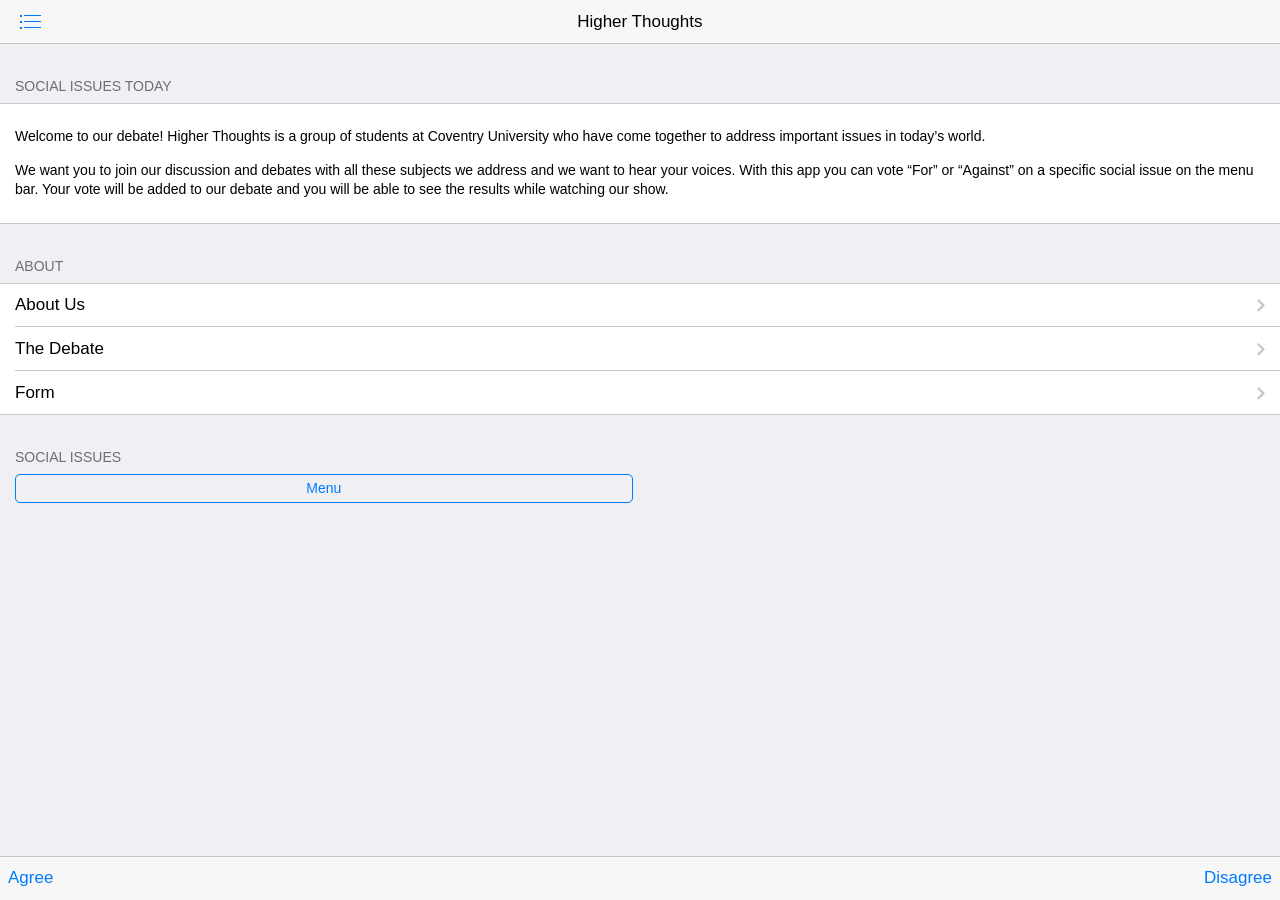
<file: app/index.html>
<!DOCTYPE html>
<html>
  <head>
    <meta charset="utf-8">
    <meta name="viewport" content="width=device-width, initial-scale=1, maximum-scale=1, minimum-scale=1, user-scalable=no, minimal-ui">
    <meta name="apple-mobile-web-app-capable" content="yes">
    <meta name="apple-mobile-web-app-status-bar-style" content="black">
    <title>Higher Thoughts</title>
    <!-- Path to Framework7 Library CSS-->
    <link rel="stylesheet" href="css/framework7.ios.min.css">
    <link rel="stylesheet" href="css/framework7.ios.colors.min.css">
    <!-- Path to your custom app styles-->
    <link rel="stylesheet" href="css/my-app.css">
  </head>
  <body>
    <!-- Status bar overlay for fullscreen mode-->
    <div class="statusbar-overlay"></div>
    <!-- Panels overlay-->
    <div class="panel-overlay"></div>
    <!-- Left panel with reveal effect-->
    <div class="panel panel-left panel-reveal">
      
 <p>Menu</p>
        <div>
          <div class="list-block">
          <div class="list-group panelink">
                <ul>
                  <li class="item-content list-panel-all close-panel item-link"><a href="feminism.html" class="item-link">
                      <div class="item-content">
                        <div class="item-inner"> 
                          <div class="item-title">Feminism</div>
                        </div>
                      </div></a></li>
                    <li class="item-content list-panel-all close-panel item-link"><a href="transcendence.html" class="item-link">
                      <div class="item-content">
                        <div class="item-inner"> 
                          <div class="item-title">Transcendence</div>
                        </div>
                      </div></a></li>
                    <li class="item-content list-panel-all close-panel item-link"><a href="knifecrime.html" class="item-link">
                      <div class="item-content">
                        <div class="item-inner"> 
                          <div class="item-title">Knife Crime</div>
                        </div>
                      </div></a></li>
                  <li class="item-content list-panel-all close-panel item-link"><a href="lgbt.html" class="item-link">
                      <div class="item-content"> 
                        <div class="item-inner">
                          <div class="item-title">LGBT+</div>
                        </div>
                      </div></a></li>
                  <li class="item-content list-panel-all close-panel item-link"><a href="easternphilosophy.html" class="item-link">
                      <div class="item-content">
                        <div class="item-inner"> 
                          <div class="item-title">Eastern Philosophy</div>
                        </div>
                      </div></a></li>
                  <li class="item-content list-panel-all close-panel item-link"><a href="peace.html" class="item-link">
                      <div class="item-content">
                        <div class="item-inner"> 
                          <div class="item-title">Peace</div>
                        </div>
                      </div></a></li>
                  <li class="item-content list-panel-all close-panel item-link"><a href="power.html" class="item-link">
                      <div class="item-content">
                        <div class="item-inner"> 
                          <div class="item-title">The Balance of Power</div>
                        </div>
                      </div></a></li>
                  <li class="item-content list-panel-all close-panel item-link"><a href="fairuse.html" class="item-link">
                      <div class="item-content">
                        <div class="item-inner"> 
                          <div class="item-title">Fair Use</div>
                        </div>
                      </div></a></li>
                  <li class="item-content list-panel-all close-panel item-link"><a href="drugs.html" class="item-link">
                      <div class="item-content"> 
                        <div class="item-inner">
                          <div class="item-title">Drugs & Psychedelics</div>
                        </div>
                      </div></a></li>
                </ul>
              </div>
          </div>
      </div>
    </div>
      
    <div class="views">
      <!-- Your main view, should have "view-main" class-->
      <div class="view view-main">
        <!-- Top Navbar-->
        <div class="navbar">
          <div class="navbar-inner">
            <!-- We have home navbar without left link-->
              <div class="left">
              <!-- Right link contains only icon - additional "icon-only" class--><a href="#" class="link icon-only open-panel"> <i class="icon icon-bars"></i></a>
            </div>
            <div class="center sliding">Higher Thoughts</div>
            
          </div>
        </div>
        <!-- Pages, because we need fixed-through navbar and toolbar, it has additional appropriate classes-->
        <div class="pages navbar-through toolbar-through">
          <!-- Page, data-page contains page name-->
          <div data-page="index" class="page">
            <!-- Scrollable page content-->
            <div class="page-content">
              <div class="content-block-title">Social Issues Today</div>
              <div class="content-block">
                <div class="content-block-inner">
                  <p>Welcome to our debate! Higher Thoughts is a group of students at Coventry University who have come together to address important issues in today’s world. 
</p>
                  <p>We want you to join our discussion and debates with all these subjects we address and we want to hear your voices. With this app you can vote “For” or “Against” on a specific social issue on the menu bar. Your vote will be added to our debate and you will be able to see the results while watching our show. 
                      
                      
                
</p>
                </div>
              </div>
              <div class="content-block-title">About</div>
              <div class="list-block">
                <ul>
                  <li><a href="about.html" class="item-link">
                      <div class="item-content">
                        <div class="item-inner"> 
                          <div class="item-title">About Us</div>
                        </div>
                      </div></a></li>
                  <li><a href="services.html" class="item-link">
                      <div class="item-content"> 
                        <div class="item-inner">
                          <div class="item-title">The Debate</div>
                        </div>
                      </div></a></li>
                  <li><a href="form.html" class="item-link">
                      <div class="item-content"> 
                        <div class="item-inner">
                          <div class="item-title">Form</div>
                        </div>
                      </div></a></li>
                </ul>
              </div>
              <div class="content-block-title">Social Issues</div>
              <div class="content-block">
                <div class="row">
                  <div class="col-50"><a href="#" data-panel="left" class="button open-panel">Menu</a></div>
                </div>
              </div>
            </div>
          </div>
        </div>
        <!-- Bottom Toolbar-->
        <div class="toolbar">
          <div class="toolbar-inner"><a href="#" class="link">Agree</a><a href="#" class="link">Disagree</a></div>
        </div>
      </div>
    </div>
    <!-- Path to Framework7 Library JS-->
    <script type="text/javascript" src="js/framework7.min.js"></script>
    <!-- Path to your app js-->
    <script type="text/javascript" src="js/my-app.js"></script>
  </body>
</html>
</file>
<file: app/css/my-app.css>
.panelink li{
    background-color: #111 !important;
    color: white !important;
}
</file>
<file: app/css/framework7.ios.min.css>
/**
 * Framework7 1.6.5
 * Full featured mobile HTML framework for building iOS & Android apps
 * 
 * http://framework7.io/
 * 
 * Copyright 2017, Vladimir Kharlampidi
 * The iDangero.us
 * http://www.idangero.us/
 * 
 * Licensed under MIT
 * 
 * Released on: September 7, 2017
 */
.framework7-root,body,html{position:relative;height:100%;width:100%;overflow-x:hidden}body{font-family:-apple-system,SF UI Text,Helvetica Neue,Helvetica,Arial,sans-serif;margin:0;padding:0;color:#000;font-size:14px;line-height:1.4;width:100%;-webkit-text-size-adjust:100%;background:#fff;overflow:hidden}.framework7-root{overflow:hidden}@media all and (width:1024px) and (height:691px) and (orientation:landscape){.framework7-root,body,html{height:671px}}@media all and (width:1024px) and (height:692px) and (orientation:landscape){.framework7-root,body,html{height:672px}}*{-webkit-tap-highlight-color:transparent;-webkit-touch-callout:none}a,input,select,textarea{outline:0}a{text-decoration:none;color:#007aff}p{margin:1em 0}.row{display:-webkit-box;display:-ms-flexbox;display:-webkit-flex;display:flex;-webkit-box-pack:justify;-ms-flex-pack:justify;-webkit-justify-content:space-between;justify-content:space-between;-webkit-box-lines:multiple;-moz-box-lines:multiple;-webkit-flex-wrap:wrap;-ms-flex-wrap:wrap;flex-wrap:wrap;-webkit-box-align:start;-ms-flex-align:start;-webkit-align-items:flex-start;align-items:flex-start}.row>[class*=col-]{box-sizing:border-box}.row .col-auto{width:100%}.row .col-100{width:100%;width:-webkit-calc((100% - 15px*0)/ 1);width:calc((100% - 15px*0)/ 1)}.row.no-gutter .col-100{width:100%}.row .col-95{width:95%;width:-webkit-calc((100% - 15px*.05263157894736836)/ 1.0526315789473684);width:calc((100% - 15px*.05263157894736836)/ 1.0526315789473684)}.row.no-gutter .col-95{width:95%}.row .col-90{width:90%;width:-webkit-calc((100% - 15px*.11111111111111116)/ 1.1111111111111112);width:calc((100% - 15px*.11111111111111116)/ 1.1111111111111112)}.row.no-gutter .col-90{width:90%}.row .col-85{width:85%;width:-webkit-calc((100% - 15px*.17647058823529416)/ 1.1764705882352942);width:calc((100% - 15px*.17647058823529416)/ 1.1764705882352942)}.row.no-gutter .col-85{width:85%}.row .col-80{width:80%;width:-webkit-calc((100% - 15px*.25)/ 1.25);width:calc((100% - 15px*.25)/ 1.25)}.row.no-gutter .col-80{width:80%}.row .col-75{width:75%;width:-webkit-calc((100% - 15px*.33333333333333326)/ 1.3333333333333333);width:calc((100% - 15px*.33333333333333326)/ 1.3333333333333333)}.row.no-gutter .col-75{width:75%}.row .col-70{width:70%;width:-webkit-calc((100% - 15px*.4285714285714286)/ 1.4285714285714286);width:calc((100% - 15px*.4285714285714286)/ 1.4285714285714286)}.row.no-gutter .col-70{width:70%}.row .col-66{width:66.66666666666666%;width:-webkit-calc((100% - 15px*.5000000000000002)/ 1.5000000000000002);width:calc((100% - 15px*.5000000000000002)/ 1.5000000000000002)}.row.no-gutter .col-66{width:66.66666666666666%}.row .col-65{width:65%;width:-webkit-calc((100% - 15px*.5384615384615385)/ 1.5384615384615385);width:calc((100% - 15px*.5384615384615385)/ 1.5384615384615385)}.row.no-gutter .col-65{width:65%}.row .col-60{width:60%;width:-webkit-calc((100% - 15px*.6666666666666667)/ 1.6666666666666667);width:calc((100% - 15px*.6666666666666667)/ 1.6666666666666667)}.row.no-gutter .col-60{width:60%}.row .col-55{width:55%;width:-webkit-calc((100% - 15px*.8181818181818181)/ 1.8181818181818181);width:calc((100% - 15px*.8181818181818181)/ 1.8181818181818181)}.row.no-gutter .col-55{width:55%}.row .col-50{width:50%;width:-webkit-calc((100% - 15px*1)/ 2);width:calc((100% - 15px*1)/ 2)}.row.no-gutter .col-50{width:50%}.row .col-45{width:45%;width:-webkit-calc((100% - 15px*1.2222222222222223)/ 2.2222222222222223);width:calc((100% - 15px*1.2222222222222223)/ 2.2222222222222223)}.row.no-gutter .col-45{width:45%}.row .col-40{width:40%;width:-webkit-calc((100% - 15px*1.5)/ 2.5);width:calc((100% - 15px*1.5)/ 2.5)}.row.no-gutter .col-40{width:40%}.row .col-35{width:35%;width:-webkit-calc((100% - 15px*1.8571428571428572)/ 2.857142857142857);width:calc((100% - 15px*1.8571428571428572)/ 2.857142857142857)}.row.no-gutter .col-35{width:35%}.row .col-33{width:33.333333333333336%;width:-webkit-calc((100% - 15px*2)/ 3);width:calc((100% - 15px*2)/ 3)}.row.no-gutter .col-33{width:33.333333333333336%}.row .col-30{width:30%;width:-webkit-calc((100% - 15px*2.3333333333333335)/ 3.3333333333333335);width:calc((100% - 15px*2.3333333333333335)/ 3.3333333333333335)}.row.no-gutter .col-30{width:30%}.row .col-25{width:25%;width:-webkit-calc((100% - 15px*3)/ 4);width:calc((100% - 15px*3)/ 4)}.row.no-gutter .col-25{width:25%}.row .col-20{width:20%;width:-webkit-calc((100% - 15px*4)/ 5);width:calc((100% - 15px*4)/ 5)}.row.no-gutter .col-20{width:20%}.row .col-15{width:15%;width:-webkit-calc((100% - 15px*5.666666666666667)/ 6.666666666666667);width:calc((100% - 15px*5.666666666666667)/ 6.666666666666667)}.row.no-gutter .col-15{width:15%}.row .col-10{width:10%;width:-webkit-calc((100% - 15px*9)/ 10);width:calc((100% - 15px*9)/ 10)}.row.no-gutter .col-10{width:10%}.row .col-5{width:5%;width:-webkit-calc((100% - 15px*19)/ 20);width:calc((100% - 15px*19)/ 20)}.row.no-gutter .col-5{width:5%}.row .col-auto:nth-last-child(1),.row .col-auto:nth-last-child(1)~.col-auto{width:100%;width:-webkit-calc((100% - 15px*0)/ 1);width:calc((100% - 15px*0)/ 1)}.row.no-gutter .col-auto:nth-last-child(1),.row.no-gutter .col-auto:nth-last-child(1)~.col-auto{width:100%}.row .col-auto:nth-last-child(2),.row .col-auto:nth-last-child(2)~.col-auto{width:50%;width:-webkit-calc((100% - 15px*1)/ 2);width:calc((100% - 15px*1)/ 2)}.row.no-gutter .col-auto:nth-last-child(2),.row.no-gutter .col-auto:nth-last-child(2)~.col-auto{width:50%}.row .col-auto:nth-last-child(3),.row .col-auto:nth-last-child(3)~.col-auto{width:33.33333333%;width:-webkit-calc((100% - 15px*2)/ 3);width:calc((100% - 15px*2)/ 3)}.row.no-gutter .col-auto:nth-last-child(3),.row.no-gutter .col-auto:nth-last-child(3)~.col-auto{width:33.33333333%}.row .col-auto:nth-last-child(4),.row .col-auto:nth-last-child(4)~.col-auto{width:25%;width:-webkit-calc((100% - 15px*3)/ 4);width:calc((100% - 15px*3)/ 4)}.row.no-gutter .col-auto:nth-last-child(4),.row.no-gutter .col-auto:nth-last-child(4)~.col-auto{width:25%}.row .col-auto:nth-last-child(5),.row .col-auto:nth-last-child(5)~.col-auto{width:20%;width:-webkit-calc((100% - 15px*4)/ 5);width:calc((100% - 15px*4)/ 5)}.row.no-gutter .col-auto:nth-last-child(5),.row.no-gutter .col-auto:nth-last-child(5)~.col-auto{width:20%}.row .col-auto:nth-last-child(6),.row .col-auto:nth-last-child(6)~.col-auto{width:16.66666667%;width:-webkit-calc((100% - 15px*5)/ 6);width:calc((100% - 15px*5)/ 6)}.row.no-gutter .col-auto:nth-last-child(6),.row.no-gutter .col-auto:nth-last-child(6)~.col-auto{width:16.66666667%}.row .col-auto:nth-last-child(7),.row .col-auto:nth-last-child(7)~.col-auto{width:14.28571429%;width:-webkit-calc((100% - 15px*6)/ 7);width:calc((100% - 15px*6)/ 7)}.row.no-gutter .col-auto:nth-last-child(7),.row.no-gutter .col-auto:nth-last-child(7)~.col-auto{width:14.28571429%}.row .col-auto:nth-last-child(8),.row .col-auto:nth-last-child(8)~.col-auto{width:12.5%;width:-webkit-calc((100% - 15px*7)/ 8);width:calc((100% - 15px*7)/ 8)}.row.no-gutter .col-auto:nth-last-child(8),.row.no-gutter .col-auto:nth-last-child(8)~.col-auto{width:12.5%}.row .col-auto:nth-last-child(9),.row .col-auto:nth-last-child(9)~.col-auto{width:11.11111111%;width:-webkit-calc((100% - 15px*8)/ 9);width:calc((100% - 15px*8)/ 9)}.row.no-gutter .col-auto:nth-last-child(9),.row.no-gutter .col-auto:nth-last-child(9)~.col-auto{width:11.11111111%}.row .col-auto:nth-last-child(10),.row .col-auto:nth-last-child(10)~.col-auto{width:10%;width:-webkit-calc((100% - 15px*9)/ 10);width:calc((100% - 15px*9)/ 10)}.row.no-gutter .col-auto:nth-last-child(10),.row.no-gutter .col-auto:nth-last-child(10)~.col-auto{width:10%}.row .col-auto:nth-last-child(11),.row .col-auto:nth-last-child(11)~.col-auto{width:9.09090909%;width:-webkit-calc((100% - 15px*10)/ 11);width:calc((100% - 15px*10)/ 11)}.row.no-gutter .col-auto:nth-last-child(11),.row.no-gutter .col-auto:nth-last-child(11)~.col-auto{width:9.09090909%}.row .col-auto:nth-last-child(12),.row .col-auto:nth-last-child(12)~.col-auto{width:8.33333333%;width:-webkit-calc((100% - 15px*11)/ 12);width:calc((100% - 15px*11)/ 12)}.row.no-gutter .col-auto:nth-last-child(12),.row.no-gutter .col-auto:nth-last-child(12)~.col-auto{width:8.33333333%}.row .col-auto:nth-last-child(13),.row .col-auto:nth-last-child(13)~.col-auto{width:7.69230769%;width:-webkit-calc((100% - 15px*12)/ 13);width:calc((100% - 15px*12)/ 13)}.row.no-gutter .col-auto:nth-last-child(13),.row.no-gutter .col-auto:nth-last-child(13)~.col-auto{width:7.69230769%}.row .col-auto:nth-last-child(14),.row .col-auto:nth-last-child(14)~.col-auto{width:7.14285714%;width:-webkit-calc((100% - 15px*13)/ 14);width:calc((100% - 15px*13)/ 14)}.row.no-gutter .col-auto:nth-last-child(14),.row.no-gutter .col-auto:nth-last-child(14)~.col-auto{width:7.14285714%}.row .col-auto:nth-last-child(15),.row .col-auto:nth-last-child(15)~.col-auto{width:6.66666667%;width:-webkit-calc((100% - 15px*14)/ 15);width:calc((100% - 15px*14)/ 15)}.row.no-gutter .col-auto:nth-last-child(15),.row.no-gutter .col-auto:nth-last-child(15)~.col-auto{width:6.66666667%}.row .col-auto:nth-last-child(16),.row .col-auto:nth-last-child(16)~.col-auto{width:6.25%;width:-webkit-calc((100% - 15px*15)/ 16);width:calc((100% - 15px*15)/ 16)}.row.no-gutter .col-auto:nth-last-child(16),.row.no-gutter .col-auto:nth-last-child(16)~.col-auto{width:6.25%}.row .col-auto:nth-last-child(17),.row .col-auto:nth-last-child(17)~.col-auto{width:5.88235294%;width:-webkit-calc((100% - 15px*16)/ 17);width:calc((100% - 15px*16)/ 17)}.row.no-gutter .col-auto:nth-last-child(17),.row.no-gutter .col-auto:nth-last-child(17)~.col-auto{width:5.88235294%}.row .col-auto:nth-last-child(18),.row .col-auto:nth-last-child(18)~.col-auto{width:5.55555556%;width:-webkit-calc((100% - 15px*17)/ 18);width:calc((100% - 15px*17)/ 18)}.row.no-gutter .col-auto:nth-last-child(18),.row.no-gutter .col-auto:nth-last-child(18)~.col-auto{width:5.55555556%}.row .col-auto:nth-last-child(19),.row .col-auto:nth-last-child(19)~.col-auto{width:5.26315789%;width:-webkit-calc((100% - 15px*18)/ 19);width:calc((100% - 15px*18)/ 19)}.row.no-gutter .col-auto:nth-last-child(19),.row.no-gutter .col-auto:nth-last-child(19)~.col-auto{width:5.26315789%}.row .col-auto:nth-last-child(20),.row .col-auto:nth-last-child(20)~.col-auto{width:5%;width:-webkit-calc((100% - 15px*19)/ 20);width:calc((100% - 15px*19)/ 20)}.row.no-gutter .col-auto:nth-last-child(20),.row.no-gutter .col-auto:nth-last-child(20)~.col-auto{width:5%}.row .col-auto:nth-last-child(21),.row .col-auto:nth-last-child(21)~.col-auto{width:4.76190476%;width:-webkit-calc((100% - 15px*20)/ 21);width:calc((100% - 15px*20)/ 21)}.row.no-gutter .col-auto:nth-last-child(21),.row.no-gutter .col-auto:nth-last-child(21)~.col-auto{width:4.76190476%}@media all and (min-width:768px){.row .tablet-100{width:100%;width:-webkit-calc((100% - 15px*0)/ 1);width:calc((100% - 15px*0)/ 1)}.row.no-gutter .tablet-100{width:100%}.row .tablet-95{width:95%;width:-webkit-calc((100% - 15px*.05263157894736836)/ 1.0526315789473684);width:calc((100% - 15px*.05263157894736836)/ 1.0526315789473684)}.row.no-gutter .tablet-95{width:95%}.row .tablet-90{width:90%;width:-webkit-calc((100% - 15px*.11111111111111116)/ 1.1111111111111112);width:calc((100% - 15px*.11111111111111116)/ 1.1111111111111112)}.row.no-gutter .tablet-90{width:90%}.row .tablet-85{width:85%;width:-webkit-calc((100% - 15px*.17647058823529416)/ 1.1764705882352942);width:calc((100% - 15px*.17647058823529416)/ 1.1764705882352942)}.row.no-gutter .tablet-85{width:85%}.row .tablet-80{width:80%;width:-webkit-calc((100% - 15px*.25)/ 1.25);width:calc((100% - 15px*.25)/ 1.25)}.row.no-gutter .tablet-80{width:80%}.row .tablet-75{width:75%;width:-webkit-calc((100% - 15px*.33333333333333326)/ 1.3333333333333333);width:calc((100% - 15px*.33333333333333326)/ 1.3333333333333333)}.row.no-gutter .tablet-75{width:75%}.row .tablet-70{width:70%;width:-webkit-calc((100% - 15px*.4285714285714286)/ 1.4285714285714286);width:calc((100% - 15px*.4285714285714286)/ 1.4285714285714286)}.row.no-gutter .tablet-70{width:70%}.row .tablet-66{width:66.66666666666666%;width:-webkit-calc((100% - 15px*.5000000000000002)/ 1.5000000000000002);width:calc((100% - 15px*.5000000000000002)/ 1.5000000000000002)}.row.no-gutter .tablet-66{width:66.66666666666666%}.row .tablet-65{width:65%;width:-webkit-calc((100% - 15px*.5384615384615385)/ 1.5384615384615385);width:calc((100% - 15px*.5384615384615385)/ 1.5384615384615385)}.row.no-gutter .tablet-65{width:65%}.row .tablet-60{width:60%;width:-webkit-calc((100% - 15px*.6666666666666667)/ 1.6666666666666667);width:calc((100% - 15px*.6666666666666667)/ 1.6666666666666667)}.row.no-gutter .tablet-60{width:60%}.row .tablet-55{width:55%;width:-webkit-calc((100% - 15px*.8181818181818181)/ 1.8181818181818181);width:calc((100% - 15px*.8181818181818181)/ 1.8181818181818181)}.row.no-gutter .tablet-55{width:55%}.row .tablet-50{width:50%;width:-webkit-calc((100% - 15px*1)/ 2);width:calc((100% - 15px*1)/ 2)}.row.no-gutter .tablet-50{width:50%}.row .tablet-45{width:45%;width:-webkit-calc((100% - 15px*1.2222222222222223)/ 2.2222222222222223);width:calc((100% - 15px*1.2222222222222223)/ 2.2222222222222223)}.row.no-gutter .tablet-45{width:45%}.row .tablet-40{width:40%;width:-webkit-calc((100% - 15px*1.5)/ 2.5);width:calc((100% - 15px*1.5)/ 2.5)}.row.no-gutter .tablet-40{width:40%}.row .tablet-35{width:35%;width:-webkit-calc((100% - 15px*1.8571428571428572)/ 2.857142857142857);width:calc((100% - 15px*1.8571428571428572)/ 2.857142857142857)}.row.no-gutter .tablet-35{width:35%}.row .tablet-33{width:33.333333333333336%;width:-webkit-calc((100% - 15px*2)/ 3);width:calc((100% - 15px*2)/ 3)}.row.no-gutter .tablet-33{width:33.333333333333336%}.row .tablet-30{width:30%;width:-webkit-calc((100% - 15px*2.3333333333333335)/ 3.3333333333333335);width:calc((100% - 15px*2.3333333333333335)/ 3.3333333333333335)}.row.no-gutter .tablet-30{width:30%}.row .tablet-25{width:25%;width:-webkit-calc((100% - 15px*3)/ 4);width:calc((100% - 15px*3)/ 4)}.row.no-gutter .tablet-25{width:25%}.row .tablet-20{width:20%;width:-webkit-calc((100% - 15px*4)/ 5);width:calc((100% - 15px*4)/ 5)}.row.no-gutter .tablet-20{width:20%}.row .tablet-15{width:15%;width:-webkit-calc((100% - 15px*5.666666666666667)/ 6.666666666666667);width:calc((100% - 15px*5.666666666666667)/ 6.666666666666667)}.row.no-gutter .tablet-15{width:15%}.row .tablet-10{width:10%;width:-webkit-calc((100% - 15px*9)/ 10);width:calc((100% - 15px*9)/ 10)}.row.no-gutter .tablet-10{width:10%}.row .tablet-5{width:5%;width:-webkit-calc((100% - 15px*19)/ 20);width:calc((100% - 15px*19)/ 20)}.row.no-gutter .tablet-5{width:5%}.row .tablet-auto:nth-last-child(1),.row .tablet-auto:nth-last-child(1)~.col-auto{width:100%;width:-webkit-calc((100% - 15px*0)/ 1);width:calc((100% - 15px*0)/ 1)}.row.no-gutter .tablet-auto:nth-last-child(1),.row.no-gutter .tablet-auto:nth-last-child(1)~.tablet-auto{width:100%}.row .tablet-auto:nth-last-child(2),.row .tablet-auto:nth-last-child(2)~.col-auto{width:50%;width:-webkit-calc((100% - 15px*1)/ 2);width:calc((100% - 15px*1)/ 2)}.row.no-gutter .tablet-auto:nth-last-child(2),.row.no-gutter .tablet-auto:nth-last-child(2)~.tablet-auto{width:50%}.row .tablet-auto:nth-last-child(3),.row .tablet-auto:nth-last-child(3)~.col-auto{width:33.33333333%;width:-webkit-calc((100% - 15px*2)/ 3);width:calc((100% - 15px*2)/ 3)}.row.no-gutter .tablet-auto:nth-last-child(3),.row.no-gutter .tablet-auto:nth-last-child(3)~.tablet-auto{width:33.33333333%}.row .tablet-auto:nth-last-child(4),.row .tablet-auto:nth-last-child(4)~.col-auto{width:25%;width:-webkit-calc((100% - 15px*3)/ 4);width:calc((100% - 15px*3)/ 4)}.row.no-gutter .tablet-auto:nth-last-child(4),.row.no-gutter .tablet-auto:nth-last-child(4)~.tablet-auto{width:25%}.row .tablet-auto:nth-last-child(5),.row .tablet-auto:nth-last-child(5)~.col-auto{width:20%;width:-webkit-calc((100% - 15px*4)/ 5);width:calc((100% - 15px*4)/ 5)}.row.no-gutter .tablet-auto:nth-last-child(5),.row.no-gutter .tablet-auto:nth-last-child(5)~.tablet-auto{width:20%}.row .tablet-auto:nth-last-child(6),.row .tablet-auto:nth-last-child(6)~.col-auto{width:16.66666667%;width:-webkit-calc((100% - 15px*5)/ 6);width:calc((100% - 15px*5)/ 6)}.row.no-gutter .tablet-auto:nth-last-child(6),.row.no-gutter .tablet-auto:nth-last-child(6)~.tablet-auto{width:16.66666667%}.row .tablet-auto:nth-last-child(7),.row .tablet-auto:nth-last-child(7)~.col-auto{width:14.28571429%;width:-webkit-calc((100% - 15px*6)/ 7);width:calc((100% - 15px*6)/ 7)}.row.no-gutter .tablet-auto:nth-last-child(7),.row.no-gutter .tablet-auto:nth-last-child(7)~.tablet-auto{width:14.28571429%}.row .tablet-auto:nth-last-child(8),.row .tablet-auto:nth-last-child(8)~.col-auto{width:12.5%;width:-webkit-calc((100% - 15px*7)/ 8);width:calc((100% - 15px*7)/ 8)}.row.no-gutter .tablet-auto:nth-last-child(8),.row.no-gutter .tablet-auto:nth-last-child(8)~.tablet-auto{width:12.5%}.row .tablet-auto:nth-last-child(9),.row .tablet-auto:nth-last-child(9)~.col-auto{width:11.11111111%;width:-webkit-calc((100% - 15px*8)/ 9);width:calc((100% - 15px*8)/ 9)}.row.no-gutter .tablet-auto:nth-last-child(9),.row.no-gutter .tablet-auto:nth-last-child(9)~.tablet-auto{width:11.11111111%}.row .tablet-auto:nth-last-child(10),.row .tablet-auto:nth-last-child(10)~.col-auto{width:10%;width:-webkit-calc((100% - 15px*9)/ 10);width:calc((100% - 15px*9)/ 10)}.row.no-gutter .tablet-auto:nth-last-child(10),.row.no-gutter .tablet-auto:nth-last-child(10)~.tablet-auto{width:10%}.row .tablet-auto:nth-last-child(11),.row .tablet-auto:nth-last-child(11)~.col-auto{width:9.09090909%;width:-webkit-calc((100% - 15px*10)/ 11);width:calc((100% - 15px*10)/ 11)}.row.no-gutter .tablet-auto:nth-last-child(11),.row.no-gutter .tablet-auto:nth-last-child(11)~.tablet-auto{width:9.09090909%}.row .tablet-auto:nth-last-child(12),.row .tablet-auto:nth-last-child(12)~.col-auto{width:8.33333333%;width:-webkit-calc((100% - 15px*11)/ 12);width:calc((100% - 15px*11)/ 12)}.row.no-gutter .tablet-auto:nth-last-child(12),.row.no-gutter .tablet-auto:nth-last-child(12)~.tablet-auto{width:8.33333333%}.row .tablet-auto:nth-last-child(13),.row .tablet-auto:nth-last-child(13)~.col-auto{width:7.69230769%;width:-webkit-calc((100% - 15px*12)/ 13);width:calc((100% - 15px*12)/ 13)}.row.no-gutter .tablet-auto:nth-last-child(13),.row.no-gutter .tablet-auto:nth-last-child(13)~.tablet-auto{width:7.69230769%}.row .tablet-auto:nth-last-child(14),.row .tablet-auto:nth-last-child(14)~.col-auto{width:7.14285714%;width:-webkit-calc((100% - 15px*13)/ 14);width:calc((100% - 15px*13)/ 14)}.row.no-gutter .tablet-auto:nth-last-child(14),.row.no-gutter .tablet-auto:nth-last-child(14)~.tablet-auto{width:7.14285714%}.row .tablet-auto:nth-last-child(15),.row .tablet-auto:nth-last-child(15)~.col-auto{width:6.66666667%;width:-webkit-calc((100% - 15px*14)/ 15);width:calc((100% - 15px*14)/ 15)}.row.no-gutter .tablet-auto:nth-last-child(15),.row.no-gutter .tablet-auto:nth-last-child(15)~.tablet-auto{width:6.66666667%}.row .tablet-auto:nth-last-child(16),.row .tablet-auto:nth-last-child(16)~.col-auto{width:6.25%;width:-webkit-calc((100% - 15px*15)/ 16);width:calc((100% - 15px*15)/ 16)}.row.no-gutter .tablet-auto:nth-last-child(16),.row.no-gutter .tablet-auto:nth-last-child(16)~.tablet-auto{width:6.25%}.row .tablet-auto:nth-last-child(17),.row .tablet-auto:nth-last-child(17)~.col-auto{width:5.88235294%;width:-webkit-calc((100% - 15px*16)/ 17);width:calc((100% - 15px*16)/ 17)}.row.no-gutter .tablet-auto:nth-last-child(17),.row.no-gutter .tablet-auto:nth-last-child(17)~.tablet-auto{width:5.88235294%}.row .tablet-auto:nth-last-child(18),.row .tablet-auto:nth-last-child(18)~.col-auto{width:5.55555556%;width:-webkit-calc((100% - 15px*17)/ 18);width:calc((100% - 15px*17)/ 18)}.row.no-gutter .tablet-auto:nth-last-child(18),.row.no-gutter .tablet-auto:nth-last-child(18)~.tablet-auto{width:5.55555556%}.row .tablet-auto:nth-last-child(19),.row .tablet-auto:nth-last-child(19)~.col-auto{width:5.26315789%;width:-webkit-calc((100% - 15px*18)/ 19);width:calc((100% - 15px*18)/ 19)}.row.no-gutter .tablet-auto:nth-last-child(19),.row.no-gutter .tablet-auto:nth-last-child(19)~.tablet-auto{width:5.26315789%}.row .tablet-auto:nth-last-child(20),.row .tablet-auto:nth-last-child(20)~.col-auto{width:5%;width:-webkit-calc((100% - 15px*19)/ 20);width:calc((100% - 15px*19)/ 20)}.row.no-gutter .tablet-auto:nth-last-child(20),.row.no-gutter .tablet-auto:nth-last-child(20)~.tablet-auto{width:5%}.row .tablet-auto:nth-last-child(21),.row .tablet-auto:nth-last-child(21)~.col-auto{width:4.76190476%;width:-webkit-calc((100% - 15px*20)/ 21);width:calc((100% - 15px*20)/ 21)}.row.no-gutter .tablet-auto:nth-last-child(21),.row.no-gutter .tablet-auto:nth-last-child(21)~.tablet-auto{width:4.76190476%}}.view,.views{position:relative;height:100%;z-index:5000}.views{overflow:auto;-webkit-overflow-scrolling:touch}.view{overflow:hidden;box-sizing:border-box;width:100%}.pages{position:relative;width:100%;height:100%;overflow:hidden;background:#000}.page{box-sizing:border-box;position:absolute;left:0;top:0;width:100%;height:100%;background:#efeff4;-webkit-transform:translate3d(0,0,0);transform:translate3d(0,0,0)}.page.cached{display:none}.page-on-left{-webkit-transform:translate3d(-20%,0,0);transform:translate3d(-20%,0,0)}.page-on-left .swipeback-page-opacity{opacity:1}.page-on-left:after{opacity:1}.page-on-center .swipeback-page-shadow{opacity:1}.page-on-center .swipeback-page-opacity{opacity:0!important}.page-on-right{-webkit-transform:translate3d(100%,0,0);transform:translate3d(100%,0,0)}.page-on-right .swipeback-page-shadow{opacity:0!important}.page-content{overflow:auto;-webkit-overflow-scrolling:touch;box-sizing:border-box;height:100%;position:relative;z-index:1}.swipeback-page-shadow{position:absolute;right:100%;top:0;width:16px;height:100%;background:-webkit-linear-gradient(left,rgba(0,0,0,0) 0,rgba(0,0,0,0) 10%,rgba(0,0,0,.01) 50%,rgba(0,0,0,.2) 100%);background:linear-gradient(to right,rgba(0,0,0,0) 0,rgba(0,0,0,0) 10%,rgba(0,0,0,.01) 50%,rgba(0,0,0,.2) 100%);z-index:-1;content:'';will-change:opacity;contain:strict}html.android .swipeback-page-shadow{display:none;-webkit-animation:none;animation:none}.swipeback-page-opacity{position:absolute;left:0;top:0;background:rgba(0,0,0,.1);width:100%;height:100%;content:'';opacity:0;z-index:10000;will-change:opacity;contain:strict}.page-transitioning,.page-transitioning .swipeback-page-opacity,.page-transitioning .swipeback-page-shadow{-webkit-transition-duration:.4s;transition-duration:.4s}.page-from-center-to-right:before,.page-from-right-to-center:before{position:absolute;right:100%;top:0;width:16px;height:100%;background:-webkit-linear-gradient(left,rgba(0,0,0,0) 0,rgba(0,0,0,0) 10%,rgba(0,0,0,.01) 50%,rgba(0,0,0,.2) 100%);background:linear-gradient(to right,rgba(0,0,0,0) 0,rgba(0,0,0,0) 10%,rgba(0,0,0,.01) 50%,rgba(0,0,0,.2) 100%);z-index:-1;content:'';will-change:opacity;contain:strict}html.android .page-from-center-to-right:before,html.android .page-from-right-to-center:before{display:none;-webkit-animation:none;animation:none}.page-from-right-to-center{-webkit-animation:pageFromRightToCenter .4s forwards;animation:pageFromRightToCenter .4s forwards}.page-from-right-to-center:before{-webkit-animation:pageFromRightToCenterShadow .4s forwards;animation:pageFromRightToCenterShadow .4s forwards}.page-from-center-to-right{-webkit-animation:pageFromCenterToRight .4s forwards;animation:pageFromCenterToRight .4s forwards}.page-from-center-to-right:before{-webkit-animation:pageFromCenterToRightShadow .4s forwards;animation:pageFromCenterToRightShadow .4s forwards}@-webkit-keyframes pageFromRightToCenter{from{-webkit-transform:translate3d(100%,0,0)}to{-webkit-transform:translate3d(0,0,0)}}@keyframes pageFromRightToCenter{from{transform:translate3d(100%,0,0)}to{transform:translate3d(0,0,0)}}@-webkit-keyframes pageFromRightToCenterShadow{from{opacity:0}to{opacity:1}}@keyframes pageFromRightToCenterShadow{from{opacity:0}to{opacity:1}}@-webkit-keyframes pageFromCenterToRight{from{-webkit-transform:translate3d(0,0,0)}to{-webkit-transform:translate3d(100%,0,0)}}@keyframes pageFromCenterToRight{from{transform:translate3d(0,0,0)}to{transform:translate3d(100%,0,0)}}@-webkit-keyframes pageFromCenterToRightShadow{from{opacity:1}to{opacity:0}}@keyframes pageFromCenterToRightShadow{from{opacity:1}to{opacity:0}}.page-from-center-to-left{-webkit-animation:pageFromCenterToLeft .4s forwards;animation:pageFromCenterToLeft .4s forwards}.page-from-center-to-left:after{position:absolute;left:0;top:0;background:rgba(0,0,0,.1);width:100%;height:100%;content:'';opacity:0;z-index:10000;will-change:opacity;contain:strict;-webkit-animation:pageFromCenterToLeftOpacity .4s forwards;animation:pageFromCenterToLeftOpacity .4s forwards}.page-from-left-to-center{-webkit-animation:pageFromLeftToCenter .4s forwards;animation:pageFromLeftToCenter .4s forwards}.page-from-left-to-center:after{position:absolute;left:0;top:0;background:rgba(0,0,0,.1);width:100%;height:100%;content:'';opacity:0;z-index:10000;will-change:opacity;contain:strict;-webkit-animation:pageFromLeftToCenterOpacity .4s forwards;animation:pageFromLeftToCenterOpacity .4s forwards}@-webkit-keyframes pageFromCenterToLeft{from{-webkit-transform:translate3d(0,0,0)}to{-webkit-transform:translate3d(-20%,0,0)}}@keyframes pageFromCenterToLeft{from{transform:translate3d(0,0,0)}to{transform:translate3d(-20%,0,0)}}@-webkit-keyframes pageFromLeftToCenter{from{-webkit-transform:translate3d(-20%,0,0)}to{-webkit-transform:translate3d(0,0,0)}}@keyframes pageFromLeftToCenter{from{transform:translate3d(-20%,0,0)}to{transform:translate3d(0,0,0)}}@-webkit-keyframes pageFromCenterToLeftOpacity{from{opacity:0}to{opacity:1}}@keyframes pageFromCenterToLeftOpacity{from{opacity:0}to{opacity:1}}@-webkit-keyframes pageFromLeftToCenterOpacity{from{opacity:1}to{opacity:0}}@keyframes pageFromLeftToCenterOpacity{from{opacity:1}to{opacity:0}}.navbar-inner,.toolbar-inner{position:absolute;left:0;top:0;width:100%;height:100%;padding:0 8px;box-sizing:border-box;display:-webkit-box;display:-ms-flexbox;display:-webkit-flex;display:flex;-webkit-box-pack:justify;-ms-flex-pack:justify;-webkit-justify-content:space-between;justify-content:space-between;-webkit-box-align:center;-ms-flex-align:center;-webkit-align-items:center;align-items:center}.navbar-inner.cached{display:none}.navbar,.toolbar{height:44px;width:100%;box-sizing:border-box;font-size:17px;position:relative;margin:0;z-index:500;-webkit-backface-visibility:hidden;backface-visibility:hidden;-webkit-transform:translate3d(0,0,0);transform:translate3d(0,0,0)}.navbar b,.toolbar b{font-weight:500}html.ios-gt-8 .navbar b,html.ios-gt-8 .toolbar b{font-weight:600}.navbar,.subnavbar,.toolbar{background:#f7f7f8}.navbar a.link,.subnavbar a.link,.toolbar a.link{line-height:44px;height:44px;text-decoration:none;position:relative;display:-webkit-box;display:-ms-flexbox;display:-webkit-flex;display:flex;-webkit-box-pack:start;-ms-flex-pack:start;-webkit-justify-content:flex-start;justify-content:flex-start;-webkit-box-align:center;-ms-flex-align:center;-webkit-align-items:center;align-items:center;-webkit-transition-duration:.3s;transition-duration:.3s;-webkit-transform:translateZ(0);transform:translateZ(0)}.navbar a.link.active-state,.subnavbar a.link.active-state,.toolbar a.link.active-state,html:not(.watch-active-state) .navbar a.link:active,html:not(.watch-active-state) .subnavbar a.link:active,html:not(.watch-active-state) .toolbar a.link:active{opacity:.3;-webkit-transition-duration:0s;transition-duration:0s}.navbar a.link i+i,.navbar a.link i+span,.navbar a.link span+i,.navbar a.link span+span,.subnavbar a.link i+i,.subnavbar a.link i+span,.subnavbar a.link span+i,.subnavbar a.link span+span,.toolbar a.link i+i,.toolbar a.link i+span,.toolbar a.link span+i,.toolbar a.link span+span{margin-left:7px}.navbar a.icon-only,.subnavbar a.icon-only,.toolbar a.icon-only{min-width:44px;display:-webkit-box;display:-ms-flexbox;display:-webkit-flex;display:flex;-webkit-box-pack:center;-ms-flex-pack:center;-webkit-justify-content:center;justify-content:center;-webkit-box-align:center;-ms-flex-align:center;-webkit-align-items:center;align-items:center;margin:0}.navbar i.icon,.subnavbar i.icon,.toolbar i.icon{display:block}.navbar{left:0;top:0}.navbar:after{content:'';position:absolute;left:0;bottom:0;right:auto;top:auto;height:1px;width:100%;background-color:#c4c4c4;display:block;z-index:15;-webkit-transform-origin:50% 100%;transform-origin:50% 100%}html.pixel-ratio-2 .navbar:after{-webkit-transform:scaleY(.5);transform:scaleY(.5)}html.pixel-ratio-3 .navbar:after{-webkit-transform:scaleY(.33);transform:scaleY(.33)}.navbar:after{backface-visibility:hidden}.navbar.no-border:after{display:none}.navbar .center{font-size:17px;font-weight:500;text-align:center;margin:0;position:relative;overflow:hidden;text-overflow:ellipsis;white-space:nowrap;line-height:44px;-webkit-flex-shrink:10;-ms-flex:0 10 auto;flex-shrink:10;display:-webkit-box;display:-ms-flexbox;display:-webkit-flex;display:flex;-webkit-box-align:center;-ms-flex-align:center;-webkit-align-items:center;align-items:center}html.ios-gt-8 .navbar .center{font-weight:600}.navbar .center .subtitle{color:#6d6d72;display:block;line-height:1;bottom:3px;font-size:10px;position:absolute;text-align:center;width:100%}.navbar .left,.navbar .right{-webkit-flex-shrink:0;-ms-flex:0 0 auto;flex-shrink:0;display:-webkit-box;display:-ms-flexbox;display:-webkit-flex;display:flex;-webkit-box-pack:start;-ms-flex-pack:start;-webkit-justify-content:flex-start;justify-content:flex-start;-webkit-box-align:center;-ms-flex-align:center;-webkit-align-items:center;align-items:center;-webkit-transform:translate3d(0,0,0);transform:translate3d(0,0,0)}.navbar .left a+a,.navbar .right a+a{margin-left:15px}.navbar .left{margin-right:10px}.navbar .right{margin-left:10px}.navbar .right:first-child{position:absolute;right:8px;height:100%}.popup .navbar{-webkit-transform:translate3d(0,0,0);transform:translate3d(0,0,0)}.subnavbar{height:44px;width:100%;position:absolute;left:0;top:100%;margin-top:-1px;z-index:20;box-sizing:border-box;padding:0 8px;display:-webkit-box;display:-ms-flexbox;display:-webkit-flex;display:flex;-webkit-box-pack:justify;-ms-flex-pack:justify;-webkit-justify-content:space-between;justify-content:space-between;-webkit-box-align:center;-ms-flex-align:center;-webkit-align-items:center;align-items:center}.subnavbar:after{content:'';position:absolute;left:0;bottom:0;right:auto;top:auto;height:1px;width:100%;background-color:#c4c4c4;display:block;z-index:15;-webkit-transform-origin:50% 100%;transform-origin:50% 100%}html.pixel-ratio-2 .subnavbar:after{-webkit-transform:scaleY(.5);transform:scaleY(.5)}html.pixel-ratio-3 .subnavbar:after{-webkit-transform:scaleY(.33);transform:scaleY(.33)}.subnavbar.no-border:after{display:none}.navbar.no-border .subnavbar{margin-top:0}.navbar-on-left .subnavbar,.navbar-on-right .subnavbar{pointer-events:none}.navbar .subnavbar,.page .subnavbar{position:absolute}.page>.subnavbar{top:0;margin-top:0}.subnavbar>.buttons-row{width:100%}.subnavbar .searchbar,.subnavbar.searchbar{position:absolute}.subnavbar .searchbar,.subnavbar.searchbar{position:absolute}.subnavbar .searchbar{left:0;top:0}.toolbar{left:0;bottom:0}.toolbar:before{content:'';position:absolute;left:0;top:0;bottom:auto;right:auto;height:1px;width:100%;background-color:#c4c4c4;display:block;z-index:15;-webkit-transform-origin:50% 0;transform-origin:50% 0}html.pixel-ratio-2 .toolbar:before{-webkit-transform:scaleY(.5);transform:scaleY(.5)}html.pixel-ratio-3 .toolbar:before{-webkit-transform:scaleY(.33);transform:scaleY(.33)}.toolbar.no-border:before{display:none}.toolbar a{-webkit-flex-shrink:1;-ms-flex:0 1 auto;flex-shrink:1;position:relative;white-space:nowrap;text-overflow:ellipsis;overflow:hidden}.tabbar{color:#929292;z-index:5001}.tabbar a{color:#929292}.tabbar a.active{color:#007aff}.tabbar a.link{line-height:1.4}.tabbar a.link,.tabbar a.tab-link{height:100%;width:100%;box-sizing:border-box;display:-webkit-box;display:-ms-flexbox;display:-webkit-flex;display:flex;-webkit-box-pack:center;-ms-flex-pack:center;-webkit-justify-content:center;justify-content:center;-webkit-box-align:center;-ms-flex-align:center;-webkit-align-items:center;align-items:center;overflow:visible;-webkit-box-flex:1;-ms-flex:1;-webkit-box-orient:vertical;-moz-box-orient:vertical;-ms-flex-direction:column;-webkit-flex-direction:column;flex-direction:column}.tabbar i.icon{height:30px}.tabbar-labels{height:50px}.tabbar-labels a.link,.tabbar-labels a.tab-link{padding-top:4px;padding-bottom:4px;height:100%;-webkit-box-pack:justify;-ms-flex-pack:justify;-webkit-justify-content:space-between;justify-content:space-between}.tabbar-labels a.link i+span,.tabbar-labels a.tab-link i+span{margin:0}.tabbar-labels span.tabbar-label{line-height:1;display:block;margin:0;letter-spacing:.01em;font-size:10px;position:relative;text-overflow:ellipsis;white-space:nowrap}.navbar input[type=email],.navbar input[type=password],.navbar input[type=search],.navbar input[type=tel],.navbar input[type=text],.navbar input[type=url],.subnavbar input[type=email],.subnavbar input[type=password],.subnavbar input[type=search],.subnavbar input[type=tel],.subnavbar input[type=text],.subnavbar input[type=url]{box-sizing:border-box;width:100%;height:28px;display:block;border:none;-webkit-appearance:none;-moz-appearance:none;-ms-appearance:none;appearance:none;border-radius:5px;font-family:inherit;color:#000;font-size:14px;font-weight:400;padding:0 8px;background-color:#fff}@media all and (min-width:768px){.tabbar .toolbar-inner{-webkit-box-pack:center;-ms-flex-pack:center;-webkit-justify-content:center;justify-content:center}.tabbar a.link,.tabbar a.tab-link{width:auto;min-width:105px}.tabbar-labels{height:56px}.tabbar-labels span.tabbar-label{font-size:14px}}.navbar-from-right-to-center .center,.navbar-from-right-to-center .fading,.navbar-from-right-to-center .left,.navbar-from-right-to-center .right,.navbar-from-right-to-center .subnavbar{-webkit-animation:navbarElementFadeIn .4s forwards;animation:navbarElementFadeIn .4s forwards}.navbar-from-right-to-center .sliding{opacity:1}.navbar-from-center-to-right .center,.navbar-from-center-to-right .fading,.navbar-from-center-to-right .left,.navbar-from-center-to-right .right,.navbar-from-center-to-right .subnavbar{-webkit-animation:navbarElementFadeOut .4s forwards;animation:navbarElementFadeOut .4s forwards}.navbar-from-center-to-right .sliding{opacity:0}.navbar-from-center-to-right .subnavbar.sliding{opacity:1}@-webkit-keyframes navbarElementFadeIn{from{opacity:0}to{opacity:1}}@keyframes navbarElementFadeIn{from{opacity:0}to{opacity:1}}.navbar-from-center-to-left .center,.navbar-from-center-to-left .fading,.navbar-from-center-to-left .left,.navbar-from-center-to-left .right,.navbar-from-center-to-left .subnavbar{-webkit-animation:navbarElementFadeOut .4s forwards;animation:navbarElementFadeOut .4s forwards}.navbar-from-center-to-left .sliding{opacity:0}.navbar-from-center-to-left .subnavbar.sliding{opacity:1}.navbar-from-left-to-center .center,.navbar-from-left-to-center .fading,.navbar-from-left-to-center .left,.navbar-from-left-to-center .right,.navbar-from-left-to-center .subnavbar{-webkit-animation:navbarElementFadeIn .4s forwards;animation:navbarElementFadeIn .4s forwards}.navbar-from-left-to-center .sliding{opacity:1}.navbar-on-left .center,.navbar-on-left .fading,.navbar-on-left .left,.navbar-on-left .right,.navbar-on-left .subnavbar{opacity:0}.navbar-on-left .sliding{opacity:0}.navbar-on-left .subnavbar.sliding{opacity:1;-webkit-transform:translate3d(-100%,0,0);transform:translate3d(-100%,0,0)}.navbar-on-right .center,.navbar-on-right .fading,.navbar-on-right .left,.navbar-on-right .right,.navbar-on-right .subnavbar{opacity:0}.navbar-on-right .sliding{opacity:0}.navbar-on-right .subnavbar.sliding{-webkit-transform:translate3d(100%,0,0);transform:translate3d(100%,0,0)}@-webkit-keyframes navbarElementFadeOut{from{opacity:1}to{opacity:0}}@keyframes navbarElementFadeOut{from{opacity:1}to{opacity:0}}.navbar-from-center-to-left .left.sliding .back.link .icon,.navbar-from-center-to-right .left.sliding .back.link .icon,.navbar-from-left-to-center .left.sliding .back.link .icon,.navbar-from-right-to-center .left.sliding .back.link .icon{-webkit-transition-duration:.4s;transition-duration:.4s}.navbar-from-center-to-left .sliding,.navbar-from-center-to-right .sliding,.navbar-from-left-to-center .sliding,.navbar-from-right-to-center .sliding{-webkit-transition-duration:.4s;transition-duration:.4s;-webkit-animation:none;animation:none}.page>.navbar,.page>.toolbar,.view>.navbar,.view>.toolbar,.views>.navbar,.views>.toolbar{position:absolute}.subnavbar~.page-content{padding-top:44px}.navbar-fixed .page-content,.navbar-through .page-content{padding-top:44px}.navbar-fixed .page-content.with-subnavbar,.navbar-fixed .subnavbar~.page-content,.navbar-fixed .with-subnavbar .page-content,.navbar-through .page-content.with-subnavbar,.navbar-through .subnavbar~.page-content,.navbar-through .with-subnavbar .page-content{padding-top:88px}.navbar-fixed .page .subnavbar,.navbar-fixed.page .subnavbar,.navbar-through .page .subnavbar,.navbar-through.page .subnavbar{top:44px}.tabbar-fixed .page-content,.tabbar-through .page-content,.toolbar-fixed .page-content,.toolbar-through .page-content{padding-bottom:44px}.tabbar-labels-fixed .page-content,.tabbar-labels-through .page-content{padding-bottom:50px}@media all and (min-width:768px){.tabbar-labels-fixed .page-content,.tabbar-labels-through .page-content{padding-bottom:56px}}.navbar.navbar-hiding{-webkit-transition-duration:.4s;transition-duration:.4s;-webkit-transform:translate3d(0,0,0);transform:translate3d(0,0,0)}.navbar.navbar-hiding~.page .list-group-title,.navbar.navbar-hiding~.page-content .list-group-title,.navbar.navbar-hiding~.pages .list-group-title{-webkit-transition-duration:.4s;transition-duration:.4s}.navbar.navbar-hiding~.page .subnavbar,.navbar.navbar-hiding~.page-content .subnavbar,.navbar.navbar-hiding~.pages .subnavbar{-webkit-transition-duration:.4s;transition-duration:.4s}.navbar.navbar-hidden{-webkit-transition-duration:.4s;transition-duration:.4s;-webkit-transform:translate3d(0,-100%,0);transform:translate3d(0,-100%,0)}.navbar.navbar-hidden~.page .list-group-title,.navbar.navbar-hidden~.page-content .list-group-title,.navbar.navbar-hidden~.pages .list-group-title{-webkit-transition-duration:.4s;transition-duration:.4s;top:-44px}.navbar.navbar-hidden~.page .subnavbar,.navbar.navbar-hidden~.page-content .subnavbar,.navbar.navbar-hidden~.pages .subnavbar{-webkit-transform:translate3d(0,-100%,0);transform:translate3d(0,-100%,0);-webkit-transition-duration:.4s;transition-duration:.4s}.navbar.not-animated{-webkit-transition-duration:0s;transition-duration:0s}.page.no-navbar .page-content{padding-top:0}.page.no-navbar .page-content.with-subnavbar,.page.no-navbar.with-subnavbar .page-content,.with-subnavbar .page.no-navbar .page-content{padding-top:44px}.tabbar.tabbar-hiding,.tabbar.toolbar-hiding,.toolbar.tabbar-hiding,.toolbar.toolbar-hiding{-webkit-transition-duration:.4s;transition-duration:.4s;-webkit-transform:translate3d(0,0,0);transform:translate3d(0,0,0)}.tabbar.tabbar-hidden,.tabbar.toolbar-hidden,.toolbar.tabbar-hidden,.toolbar.toolbar-hidden{-webkit-transition-duration:.4s;transition-duration:.4s;-webkit-transform:translate3d(0,100%,0);transform:translate3d(0,100%,0)}.tabbar.not-animated,.toolbar.not-animated{-webkit-transition-duration:0s;transition-duration:0s}.page.no-tabbar .page-content,.page.no-toolbar .page-content{padding-bottom:0}.searchbar{height:44px;width:100%;background:#c9c9ce;box-sizing:border-box;padding:0 8px;overflow:hidden;position:relative;display:-webkit-box;display:-ms-flexbox;display:-webkit-flex;display:flex;-webkit-box-align:center;-ms-flex-align:center;-webkit-align-items:center;align-items:center}.searchbar:after{content:'';position:absolute;left:0;bottom:0;right:auto;top:auto;height:1px;width:100%;background-color:#b4b4b4;display:block;z-index:15;-webkit-transform-origin:50% 100%;transform-origin:50% 100%}html.pixel-ratio-2 .searchbar:after{-webkit-transform:scaleY(.5);transform:scaleY(.5)}html.pixel-ratio-3 .searchbar:after{-webkit-transform:scaleY(.33);transform:scaleY(.33)}.searchbar .searchbar-input{width:100%;height:28px;position:relative;-webkit-flex-shrink:1;-ms-flex:0 1 auto;flex-shrink:1}.searchbar input[type=search]{box-sizing:border-box;width:100%;height:28px;display:block;border:none;-webkit-appearance:none;-moz-appearance:none;-ms-appearance:none;appearance:none;border-radius:5px;font-family:inherit;color:#000;font-size:14px;font-weight:400;padding:0 8px;background-color:#fff;padding:0 28px;height:100%;background-repeat:no-repeat;background-position:8px center;background-image:url("data:image/svg+xml;charset=utf-8,%3Csvg%20xmlns%3D'http%3A%2F%2Fwww.w3.org%2F2000%2Fsvg'%20viewBox%3D'0%200%2013%2013'%20enable-background%3D'new%200%200%2013%2013'%3E%3Cg%3E%3Cpath%20fill%3D'%23939398'%20d%3D'M5%2C1c2.2%2C0%2C4%2C1.8%2C4%2C4S7.2%2C9%2C5%2C9S1%2C7.2%2C1%2C5S2.8%2C1%2C5%2C1%20M5%2C0C2.2%2C0%2C0%2C2.2%2C0%2C5s2.2%2C5%2C5%2C5s5-2.2%2C5-5S7.8%2C0%2C5%2C0%20L5%2C0z'%2F%3E%3C%2Fg%3E%3Cline%20stroke%3D'%23939398'%20stroke-miterlimit%3D'10'%20x1%3D'12.6'%20y1%3D'12.6'%20x2%3D'8.2'%20y2%3D'8.2'%2F%3E%3C%2Fsvg%3E");-webkit-background-size:13px 13px;background-size:13px 13px}.searchbar input[type=search]::-webkit-input-placeholder{color:#939398;opacity:1}.searchbar input[type=search]::-webkit-search-cancel-button{-webkit-appearance:none}.searchbar .searchbar-clear{position:absolute;width:28px;height:28px;right:0;top:0;opacity:0;pointer-events:none;background-position:center;background-repeat:no-repeat;background-image:url("data:image/svg+xml;charset=utf-8,%3Csvg%20xmlns%3D'http%3A%2F%2Fwww.w3.org%2F2000%2Fsvg'%20viewBox%3D'0%200%2028%2028'%3E%3Ccircle%20cx%3D'14'%20cy%3D'14'%20r%3D'14'%20fill%3D'%238e8e93'%2F%3E%3Cline%20stroke%3D'%23ffffff'%20stroke-width%3D'2'%20stroke-miterlimit%3D'10'%20x1%3D'8'%20y1%3D'8'%20x2%3D'20'%20y2%3D'20'%2F%3E%3Cline%20fill%3D'none'%20stroke%3D'%23ffffff'%20stroke-width%3D'2'%20stroke-miterlimit%3D'10'%20x1%3D'20'%20y1%3D'8'%20x2%3D'8'%20y2%3D'20'%2F%3E%3C%2Fsvg%3E");-webkit-background-size:14px 14px;background-size:14px 14px;-webkit-transition-duration:.3s;transition-duration:.3s;cursor:pointer}.searchbar .searchbar-cancel{-webkit-transition-duration:.3s;transition-duration:.3s;-webkit-transform:translate3d(0,0,0);transform:translate3d(0,0,0);font-size:17px;cursor:pointer;opacity:0;-webkit-flex-shrink:0;-ms-flex:0 0 auto;flex-shrink:0;margin-left:0;pointer-events:none;display:none}.searchbar.searchbar-active .searchbar-cancel{margin-left:8px;opacity:1;pointer-events:auto}.searchbar.searchbar-active .searchbar-cancel.active-state,html:not(.watch-active-state) .searchbar.searchbar-active .searchbar-cancel:active{opacity:.3;-webkit-transition-duration:0s;transition-duration:0s}.searchbar.searchbar-not-empty .searchbar-clear{pointer-events:auto;opacity:1}.searchbar-overlay{position:absolute;left:0;top:0;width:100%;height:100%;z-index:100;opacity:0;pointer-events:none;background:rgba(0,0,0,.4);-webkit-transition-duration:.3s;transition-duration:.3s;-webkit-transform:translate3d(0,0,0);transform:translate3d(0,0,0)}.searchbar-overlay.searchbar-overlay-active{opacity:1;pointer-events:auto}.searchbar-not-found{display:none}.hidden-by-searchbar,.list-block .hidden-by-searchbar,.list-block li.hidden-by-searchbar{display:none}.page>.searchbar{position:absolute;width:100%;left:0;top:0;z-index:200}.page>.searchbar~.page-content{padding-top:44px}.navbar-fixed .page>.searchbar,.navbar-fixed>.searchbar,.navbar-through .page>.searchbar,.navbar-through>.searchbar{top:44px}.navbar-fixed .page>.searchbar~.page-content,.navbar-fixed>.searchbar~.page-content,.navbar-through .page>.searchbar~.page-content,.navbar-through>.searchbar~.page-content{padding-top:88px}.messagebar{-webkit-transform:translate3d(0,0,0);transform:translate3d(0,0,0);-webkit-transition-duration:0s;transition-duration:0s;background:#fff}.messagebar:before{display:none}.messagebar textarea{-webkit-appearance:none;-moz-appearance:none;-ms-appearance:none;appearance:none;-webkit-box-sizing:border-box;-moz-box-sizing:border-box;box-sizing:border-box;border:1px solid #c8c8cd;background:#fff;border-radius:17px;box-shadow:none;display:block;padding:6px 15px;margin:0;width:100%;height:34px;color:#000;font-size:17px;line-height:20px;font-family:inherit;resize:none;-webkit-flex-shrink:1;-ms-flex:0 1 auto;flex-shrink:1}.messagebar .link{-ms-flex-item-align:flex-end;-webkit-align-self:flex-end;align-self:flex-end}.messagebar .link.icon-only:first-child{margin-left:-6px}.messagebar .link:not(.icon-only)+textarea{margin-left:8px}.messagebar textarea+.link{margin-left:8px}.messagebar .link{-webkit-flex-shrink:0;-ms-flex:0 0 auto;flex-shrink:0}.page.no-tabbar .messagebar~.page-content,.page.no-toolbar .messagebar~.page-content{padding-bottom:44px}.hidden-toolbar .messagebar{-webkit-transform:translate3d(0,0,0);transform:translate3d(0,0,0);-webkit-transition-duration:0s;transition-duration:0s}i.icon{display:inline-block;vertical-align:middle;background-size:100% auto;background-position:center;background-repeat:no-repeat;font-style:normal;position:relative}i.icon.icon-back{width:12px;height:20px;background-image:url("data:image/svg+xml;charset=utf-8,%3Csvg%20xmlns%3D'http%3A%2F%2Fwww.w3.org%2F2000%2Fsvg'%20viewBox%3D'0%200%2012%2020'%3E%3Cpath%20d%3D'M10%2C0l2%2C2l-8%2C8l8%2C8l-2%2C2L0%2C10L10%2C0z'%20fill%3D'%23007aff'%2F%3E%3C%2Fsvg%3E")}i.icon.icon-forward{width:12px;height:20px;background-image:url("data:image/svg+xml;charset=utf-8,%3Csvg%20xmlns%3D'http%3A%2F%2Fwww.w3.org%2F2000%2Fsvg'%20viewBox%3D'0%200%2012%2020'%3E%3Cpath%20d%3D'M2%2C20l-2-2l8-8L0%2C2l2-2l10%2C10L2%2C20z'%20fill%3D'%23007aff'%2F%3E%3C%2Fsvg%3E")}i.icon.icon-bars{width:21px;height:14px;background-image:url("data:image/svg+xml;charset=utf-8,%3Csvg%20xmlns%3D'http%3A%2F%2Fwww.w3.org%2F2000%2Fsvg'%20viewBox%3D'0%200%2021%2014'%3E%3Cpath%20fill%3D'%23007aff'%20d%3D'M0%2C0h2v2H0V0z%20M4%2C0h17v1H4V0z%20M0%2C6h2v2H0V6z%20M4%2C6h17v1H4V6z%20M0%2C12h2v2H0V12z%20M4%2C12h17v1H4V12z'%2F%3E%3C%2Fsvg%3E")}@media (-webkit-min-device-pixel-ratio:2),(min-resolution:2ddpx){i.icon.icon-bars{background-image:url("data:image/svg+xml;charset=utf-8,%3Csvg%20xmlns%3D'http%3A%2F%2Fwww.w3.org%2F2000%2Fsvg'%20viewBox%3D'0%200%2042%2026'%3E%3Cpath%20fill%3D'%23007aff'%20d%3D'M0%2C0h4v4H0V0z%20M8%2C1h34v2H8V1z%20M0%2C11h4v4H0V11z%20M8%2C12h34v2H8V12z%20M0%2C22h4v4H0V22z%20M8%2C23h34v2H8V23z'%2F%3E%3C%2Fsvg%3E");height:13px}}i.icon.icon-camera{width:25px;height:20px;background-image:url("data:image/svg+xml;charset=utf-8,%3Csvg%20xmlns%3D'http%3A%2F%2Fwww.w3.org%2F2000%2Fsvg'%20x%3D'0px'%20y%3D'0px'%20viewBox%3D'0%200%2025%2020'%3E%3Cpath%20fill%3D'%238C8D92'%20d%3D'M13.3%2C5.5c-2.7%2C0-5%2C2.2-5%2C5s2.2%2C5%2C5%2C5c2.7%2C0%2C5-2.2%2C5-5S16%2C5.5%2C13.3%2C5.5z'%2F%3E%3Cpath%20fill%3D'%238C8D92'%20d%3D'M22.8%2C1.8h-3.3c-0.2-1.3-1-1.8-2-1.8H8.1c-1%2C0-1.8%2C0.4-2%2C1.8H2.8C1.4%2C1.8%2C0%2C2.8%2C0%2C4.2v12.6%20c0%2C1.4%2C1.4%2C2.5%2C2.8%2C2.5h20c1.4%2C0%2C2.2-1.1%2C2.2-2.5V4.2C25%2C2.8%2C24.2%2C1.8%2C22.8%2C1.8z%20M3.5%2C6.4C2.6%2C6.4%2C2%2C5.8%2C2%2C5c0-0.8%2C0.7-1.5%2C1.5-1.5%20S5%2C4.1%2C5%2C5C5%2C5.8%2C4.3%2C6.4%2C3.5%2C6.4z%20M13.3%2C16.8c-3.5%2C0-6.3-2.7-6.3-6.2c0-3.3%2C2.5-6.2%2C5.7-6.2h1.2c3.2%2C0%2C5.7%2C2.9%2C5.7%2C6.2%20C19.6%2C14.1%2C16.7%2C16.8%2C13.3%2C16.8z'%2F%3E%3C%2Fsvg%3E")}i.icon.icon-f7{width:29px;height:29px;background-image:url(../img/i-f7-ios.png);border-radius:6px}i.icon.icon-next,i.icon.icon-prev{width:15px;height:15px}i.icon.icon-next{background-image:url("data:image/svg+xml;charset=utf-8,%3Csvg%20xmlns%3D'http%3A%2F%2Fwww.w3.org%2F2000%2Fsvg'%20viewBox%3D'0%200%2015%2015'%3E%3Cg%3E%3Cpath%20fill%3D'%23007aff'%20d%3D'M1%2C1.6l11.8%2C5.8L1%2C13.4V1.6%20M0%2C0v15l15-7.6L0%2C0L0%2C0z'%2F%3E%3C%2Fg%3E%3C%2Fsvg%3E")}i.icon.icon-prev{background-image:url("data:image/svg+xml;charset=utf-8,%3Csvg%20xmlns%3D'http%3A%2F%2Fwww.w3.org%2F2000%2Fsvg'%20viewBox%3D'0%200%2015%2015'%3E%3Cg%3E%3Cpath%20fill%3D'%23007aff'%20d%3D'M14%2C1.6v11.8L2.2%2C7.6L14%2C1.6%20M15%2C0L0%2C7.6L15%2C15V0L15%2C0z'%2F%3E%3C%2Fg%3E%3C%2Fsvg%3E")}i.icon.icon-plus{width:25px;height:25px;font-size:31px;line-height:20px;text-align:center;font-weight:100}.navbar .f7-icons,.navbar .framework7-icons,.toolbar .f7-icons,.toolbar .framework7-icons{font-size:22px}.tabbar .f7-icons,.tabbar .framework7-icons,.tabbar-labels .f7-icons,.tabbar-labels .framework7-icons{font-size:25px}.item-media .f7-icons,.item-media .framework7-icons{font-size:29px}.button .f7-icons,.button .framework7-icons{font-size:22px}.item-actions .f7-icons,.item-actions .framework7-icons{font-size:23px;vertical-align:top}.badge{font-size:13px;display:inline-block;color:#fff;background:#8e8e93;border-radius:20px;padding:0 6px;height:20px;line-height:20px;box-sizing:border-box;text-align:center}.item-after .badge{min-width:20px}.f7-icons .badge,.framework7-icons .badge,.icon .badge{position:absolute;left:100%;margin-left:-10px;top:-2px;font-size:10px;line-height:16px;height:16px;border-radius:16px;padding:0 4px;min-width:16px;font-family:-apple-system,SF UI Text,Helvetica Neue,Helvetica,Arial,sans-serif}.chip{font-size:14px;font-weight:400;color:#fff;background:rgba(0,0,0,.37);display:inline-block;height:23px;line-height:23px;border-radius:5px;padding:0 6px;box-sizing:border-box;vertical-align:middle;display:-webkit-inline-box;display:-ms-inline-flexbox;display:-webkit-inline-flex;display:inline-flex;-webkit-box-align:center;-ms-flex-align:center;-webkit-align-items:center;align-items:center;margin:2px 0}.chip-media{width:16px;height:16px;vertical-align:middle;border-radius:50%;text-align:center;line-height:16px;color:#fff;font-size:12px;box-sizing:border-box;-webkit-flex-shrink:0;-ms-flex:0 0 auto;flex-shrink:0;display:-webkit-box;display:-ms-flexbox;display:-webkit-flex;display:flex;-webkit-box-align:center;-ms-flex-align:center;-webkit-align-items:center;align-items:center;-webkit-box-pack:center;-ms-flex-pack:center;-webkit-justify-content:center;justify-content:center}.chip-media img{max-width:100%;max-height:100%;width:auto;height:auto;border-radius:50%;display:block}.chip-media+.chip-label{margin-left:4px}.chip-media i.icon{font-size:16px;height:16px}.chip-label{white-space:nowrap;overflow:hidden;text-overflow:ellipsis;position:relative;-webkit-flex-shrink:1;-ms-flex:0 1 auto;flex-shrink:1;min-width:0}.chip-delete{margin-right:-6px;width:23px;height:23px;text-align:center;line-height:23px;cursor:pointer;-webkit-flex-shrink:0;-ms-flex:0 0 auto;flex-shrink:0;background-image:url("data:image/svg+xml;charset=utf-8,%3Csvg%20xmlns%3D'http%3A%2F%2Fwww.w3.org%2F2000%2Fsvg'%20viewBox%3D'0%200%2028%2028'%3E%3Ccircle%20cx%3D'14'%20cy%3D'14'%20r%3D'14'%20fill%3D'%23fff'%2F%3E%3Cline%20stroke%3D'%23000'%20stroke-width%3D'2'%20stroke-miterlimit%3D'10'%20x1%3D'8'%20y1%3D'8'%20x2%3D'20'%20y2%3D'20'%2F%3E%3Cline%20fill%3D'none'%20stroke%3D'%23000'%20stroke-width%3D'2'%20stroke-miterlimit%3D'10'%20x1%3D'20'%20y1%3D'8'%20x2%3D'8'%20y2%3D'20'%2F%3E%3C%2Fsvg%3E");background-repeat:no-repeat;background-position:center;-webkit-background-size:13px 13px;background-size:13px 13px;opacity:.7}.chip-delete.active-state,html:not(.watch-active-state) .chip-delete:active{opacity:1}.content-block{margin:35px 0;padding:0 15px;color:#6d6d72;box-sizing:border-box}.content-block.no-hairlines .content-block-inner:before,.content-block.no-hairlines ul:before,.content-block.no-hairlines:before{display:none}.content-block.no-hairlines .content-block-inner:after,.content-block.no-hairlines ul:after,.content-block.no-hairlines:after{display:none}.content-block-title{position:relative;overflow:hidden;margin:0;white-space:nowrap;text-overflow:ellipsis;font-size:14px;text-transform:uppercase;line-height:1;color:#6d6d72;margin:35px 15px 10px}.content-block-title+.card,.content-block-title+.content-block,.content-block-title+.list-block,.content-block-title+.timeline{margin-top:10px}.content-block-inner{background:#fff;padding:10px 15px;margin-left:-15px;width:100%;position:relative;color:#000}.content-block-inner:before{content:'';position:absolute;left:0;top:0;bottom:auto;right:auto;height:1px;width:100%;background-color:#c8c7cc;display:block;z-index:15;-webkit-transform-origin:50% 0;transform-origin:50% 0}html.pixel-ratio-2 .content-block-inner:before{-webkit-transform:scaleY(.5);transform:scaleY(.5)}html.pixel-ratio-3 .content-block-inner:before{-webkit-transform:scaleY(.33);transform:scaleY(.33)}.content-block-inner:after{content:'';position:absolute;left:0;bottom:0;right:auto;top:auto;height:1px;width:100%;background-color:#c8c7cc;display:block;z-index:15;-webkit-transform-origin:50% 100%;transform-origin:50% 100%}html.pixel-ratio-2 .content-block-inner:after{-webkit-transform:scaleY(.5);transform:scaleY(.5)}html.pixel-ratio-3 .content-block-inner:after{-webkit-transform:scaleY(.33);transform:scaleY(.33)}.content-block.inset{margin-left:15px;margin-right:15px;border-radius:7px}.content-block.inset .content-block-inner{border-radius:7px}.content-block.inset .content-block-inner:before{display:none}.content-block.inset .content-block-inner:after{display:none}@media all and (min-width:768px){.content-block.tablet-inset{margin-left:15px;margin-right:15px;border-radius:7px}.content-block.tablet-inset .content-block-inner{border-radius:7px}.content-block.tablet-inset .content-block-inner:before{display:none}.content-block.tablet-inset .content-block-inner:after{display:none}}.list-block{margin:35px 0;font-size:17px}.list-block ul{background:#fff;list-style:none;padding:0;margin:0;position:relative}.list-block ul:before{content:'';position:absolute;left:0;top:0;bottom:auto;right:auto;height:1px;width:100%;background-color:#c8c7cc;display:block;z-index:15;-webkit-transform-origin:50% 0;transform-origin:50% 0}html.pixel-ratio-2 .list-block ul:before{-webkit-transform:scaleY(.5);transform:scaleY(.5)}html.pixel-ratio-3 .list-block ul:before{-webkit-transform:scaleY(.33);transform:scaleY(.33)}.list-block ul:after{content:'';position:absolute;left:0;bottom:0;right:auto;top:auto;height:1px;width:100%;background-color:#c8c7cc;display:block;z-index:15;-webkit-transform-origin:50% 100%;transform-origin:50% 100%}html.pixel-ratio-2 .list-block ul:after{-webkit-transform:scaleY(.5);transform:scaleY(.5)}html.pixel-ratio-3 .list-block ul:after{-webkit-transform:scaleY(.33);transform:scaleY(.33)}.list-block ul ul{padding-left:45px}.list-block ul ul:before{display:none}.list-block ul ul:after{display:none}.list-block .align-top,.list-block .align-top .item-content,.list-block .align-top .item-inner{-webkit-box-align:start;-ms-flex-align:start;-webkit-align-items:flex-start;align-items:flex-start}.list-block.inset{margin-left:15px;margin-right:15px;border-radius:7px}.list-block.inset .content-block-title{margin-left:0;margin-right:0}.list-block.inset ul{border-radius:7px}.list-block.inset ul:before{display:none}.list-block.inset ul:after{display:none}.list-block.inset li:first-child>a{border-radius:7px 7px 0 0}.list-block.inset li:last-child>a{border-radius:0 0 7px 7px}.list-block.inset li:first-child:last-child>a{border-radius:7px}@media all and (min-width:768px){.list-block.tablet-inset{margin-left:15px;margin-right:15px;border-radius:7px}.list-block.tablet-inset .content-block-title{margin-left:0;margin-right:0}.list-block.tablet-inset ul{border-radius:7px}.list-block.tablet-inset ul:before{display:none}.list-block.tablet-inset ul:after{display:none}.list-block.tablet-inset li:first-child>a{border-radius:7px 7px 0 0}.list-block.tablet-inset li:last-child>a{border-radius:0 0 7px 7px}.list-block.tablet-inset li:first-child:last-child>a{border-radius:7px}.list-block.tablet-inset .content-block-title{margin-left:0;margin-right:0}.list-block.tablet-inset ul{border-radius:7px}.list-block.tablet-inset ul:before{display:none}.list-block.tablet-inset ul:after{display:none}.list-block.tablet-inset li:first-child>a{border-radius:7px 7px 0 0}.list-block.tablet-inset li:last-child>a{border-radius:0 0 7px 7px}.list-block.tablet-inset li:first-child:last-child>a{border-radius:7px}}.list-block li{box-sizing:border-box;position:relative}.list-block .item-media{display:-webkit-box;display:-ms-flexbox;display:-webkit-flex;display:flex;-webkit-flex-shrink:0;-ms-flex:0 0 auto;flex-shrink:0;-webkit-box-lines:single;-moz-box-lines:single;-webkit-flex-wrap:nowrap;-ms-flex-wrap:none;-ms-flex-wrap:nowrap;flex-wrap:nowrap;box-sizing:border-box;-webkit-box-align:center;-ms-flex-align:center;-webkit-align-items:center;align-items:center;padding-top:7px;padding-bottom:8px}.list-block .item-media i+i{margin-left:5px}.list-block .item-media i+img{margin-left:5px}.list-block .item-media+.item-inner{margin-left:15px}.list-block .item-inner{padding-right:15px;position:relative;width:100%;padding-top:8px;padding-bottom:7px;min-height:44px;box-sizing:border-box;display:-webkit-box;display:-ms-flexbox;display:-webkit-flex;display:flex;-webkit-box-flex:1;-ms-flex:1;overflow:hidden;-webkit-box-pack:justify;-ms-flex-pack:justify;-webkit-justify-content:space-between;justify-content:space-between;-webkit-box-align:center;-ms-flex-align:center;-webkit-align-items:center;align-items:center;-ms-flex-item-align:stretch;-webkit-align-self:stretch;align-self:stretch}.list-block .item-inner:after{content:'';position:absolute;left:0;bottom:0;right:auto;top:auto;height:1px;width:100%;background-color:#c8c7cc;display:block;z-index:15;-webkit-transform-origin:50% 100%;transform-origin:50% 100%}html.pixel-ratio-2 .list-block .item-inner:after{-webkit-transform:scaleY(.5);transform:scaleY(.5)}html.pixel-ratio-3 .list-block .item-inner:after{-webkit-transform:scaleY(.33);transform:scaleY(.33)}.list-block .item-title{-webkit-flex-shrink:1;-ms-flex:0 1 auto;flex-shrink:1;min-width:0;white-space:nowrap;position:relative;overflow:hidden;text-overflow:ellipsis;max-width:100%}.list-block .item-after{white-space:nowrap;color:#8e8e93;-webkit-flex-shrink:0;-ms-flex:0 0 auto;flex-shrink:0;margin-left:auto;padding-left:5px;display:-webkit-box;display:-ms-flexbox;display:-webkit-flex;display:flex;max-height:28px}.list-block .autocomplete-opener .item-after,.list-block .smart-select .item-after{max-width:70%;overflow:hidden;text-overflow:ellipsis;position:relative;display:block}.list-block .item-actions{margin-left:auto;padding-left:15px;display:-webkit-box;display:-ms-flexbox;display:-webkit-flex;display:flex;-webkit-box-align:center;-ms-flex-align:center;-webkit-align-items:center;align-items:center;-webkit-box-pack:justify;-ms-flex-pack:justify;-webkit-justify-content:space-between;justify-content:space-between}.list-block .item-actions a{min-width:23px;display:-webkit-box;display:-ms-flexbox;display:-webkit-flex;display:flex;-webkit-box-align:center;-ms-flex-align:center;-webkit-align-items:center;align-items:center;-webkit-box-pack:center;-ms-flex-pack:center;-webkit-justify-content:center;justify-content:center;-webkit-transition-duration:.3s;transition-duration:.3s}.list-block .item-actions a.active-state,html:not(.watch-active-state) .list-block .item-actions a:active{opacity:.3;-webkit-transition-duration:0s;transition-duration:0s}.list-block .item-actions a+a{margin-left:8px}.list-block .item-after+.item-actions{margin-left:0}.list-block .item-link,.list-block .list-button{-webkit-transition-duration:.3s;transition-duration:.3s;display:block;color:inherit}.list-block .item-link .item-inner,.list-block .list-button .item-inner{padding-right:35px;background-image:url("data:image/svg+xml;charset=utf-8,%3Csvg%20viewBox%3D'0%200%2060%20120'%20xmlns%3D'http%3A%2F%2Fwww.w3.org%2F2000%2Fsvg'%3E%3Cpath%20d%3D'm60%2061.5-38.25%2038.25-9.75-9.75%2029.25-28.5-29.25-28.5%209.75-9.75z'%20fill%3D'%23c7c7cc'%2F%3E%3C%2Fsvg%3E");background-size:10px 20px;background-repeat:no-repeat;background-position:95% center;background-position:-webkit-calc(100% - 15px) center;background-position:calc(100% - 15px) center}.list-block .item-link.active-state,.list-block .list-button.active-state,html:not(.watch-active-state) .list-block .item-link:active,html:not(.watch-active-state) .list-block .list-button:active{-webkit-transition-duration:0s;transition-duration:0s;background-color:#d9d9d9}.list-block .item-link.active-state .item-inner:after,.list-block .list-button.active-state .item-inner:after,html:not(.watch-active-state) .list-block .item-link:active .item-inner:after,html:not(.watch-active-state) .list-block .list-button:active .item-inner:after{background-color:transparent}.list-block .list-button{padding:0 15px;text-align:center;color:#007aff;display:block;line-height:43px}.list-block .list-button:after{content:'';position:absolute;left:0;bottom:0;right:auto;top:auto;height:1px;width:100%;background-color:#c8c7cc;display:block;z-index:15;-webkit-transform-origin:50% 100%;transform-origin:50% 100%}html.pixel-ratio-2 .list-block .list-button:after{-webkit-transform:scaleY(.5);transform:scaleY(.5)}html.pixel-ratio-3 .list-block .list-button:after{-webkit-transform:scaleY(.33);transform:scaleY(.33)}.list-block .item-content{box-sizing:border-box;padding-left:15px;min-height:44px;display:-webkit-box;display:-ms-flexbox;display:-webkit-flex;display:flex;-webkit-box-pack:justify;-ms-flex-pack:justify;-webkit-justify-content:space-between;justify-content:space-between;-webkit-box-align:center;-ms-flex-align:center;-webkit-align-items:center;align-items:center}.list-block .list-block-label{margin:10px 0 35px;padding:0 15px;font-size:14px;color:#8f8f94}.list-block .swipeout{overflow:hidden;-webkit-transform-style:preserve-3d;transform-style:preserve-3d}.list-block .swipeout.deleting{-webkit-transition-duration:.3s;transition-duration:.3s}.list-block .swipeout.deleting .swipeout-content{-webkit-transform:translateX(-100%);transform:translateX(-100%)}.list-block .swipeout.transitioning .swipeout-actions-left a,.list-block .swipeout.transitioning .swipeout-actions-right a,.list-block .swipeout.transitioning .swipeout-content,.list-block .swipeout.transitioning .swipeout-overswipe{-webkit-transition:.3s;transition:.3s}.list-block .swipeout-content{position:relative;z-index:10}.list-block .swipeout-overswipe{-webkit-transition:.2s left;transition:.2s left}.list-block .swipeout-actions-left,.list-block .swipeout-actions-right{position:absolute;top:0;height:100%;display:-webkit-box;display:-ms-flexbox;display:-webkit-flex;display:flex}.list-block .swipeout-actions-left a,.list-block .swipeout-actions-right a{padding:0 30px;color:#fff;background:#c7c7cc;display:-webkit-box;display:-ms-flexbox;display:-webkit-flex;display:flex;-webkit-box-align:center;-ms-flex-align:center;-webkit-align-items:center;align-items:center;position:relative;left:0}.list-block .swipeout-actions-left a:after,.list-block .swipeout-actions-right a:after{content:'';position:absolute;top:0;width:600%;height:100%;background:inherit;z-index:-1}.list-block .swipeout-actions-left a.swipeout-delete,.list-block .swipeout-actions-right a.swipeout-delete{background:#ff3b30}.list-block .swipeout-actions-right{right:0;-webkit-transform:translateX(100%);transform:translateX(100%)}.list-block .swipeout-actions-right a:after{left:100%;margin-left:-1px}.list-block .swipeout-actions-left{left:0;-webkit-transform:translateX(-100%);transform:translateX(-100%)}.list-block .swipeout-actions-left a:after{right:100%;margin-right:-1px}.list-block .item-subtitle{font-size:15px;position:relative;overflow:hidden;white-space:nowrap;max-width:100%;text-overflow:ellipsis}.list-block .item-text{font-size:15px;color:#8e8e93;line-height:21px;position:relative;overflow:hidden;height:42px;text-overflow:ellipsis;-webkit-line-clamp:2;-webkit-box-orient:vertical;display:-webkit-box}.list-block li.media-item .item-title,.list-block.media-list .item-title{font-weight:500}html.ios-gt-8 .list-block li.media-item .item-title,html.ios-gt-8 .list-block.media-list .item-title{font-weight:600}.list-block li.media-item .item-inner,.list-block.media-list .item-inner{display:block;padding-top:10px;padding-bottom:9px;-ms-flex-item-align:stretch;-webkit-align-self:stretch;align-self:stretch}.list-block li.media-item .item-link .item-inner,.list-block.media-list .item-link .item-inner{background:0 0;padding-right:15px}.list-block li.media-item .item-link .item-title-row,.list-block.media-list .item-link .item-title-row{padding-right:20px;background:no-repeat right center;background-image:url("data:image/svg+xml;charset=utf-8,%3Csvg%20viewBox%3D'0%200%2060%20120'%20xmlns%3D'http%3A%2F%2Fwww.w3.org%2F2000%2Fsvg'%3E%3Cpath%20d%3D'm60%2061.5-38.25%2038.25-9.75-9.75%2029.25-28.5-29.25-28.5%209.75-9.75z'%20fill%3D'%23c7c7cc'%2F%3E%3C%2Fsvg%3E");background-size:10px 20px}.list-block li.media-item .item-media,.list-block.media-list .item-media{padding-top:9px;padding-bottom:10px}.list-block li.media-item .item-media img,.list-block.media-list .item-media img{display:block}.list-block li.media-item .item-title-row,.list-block.media-list .item-title-row{display:-webkit-box;display:-ms-flexbox;display:-webkit-flex;display:flex;-webkit-box-pack:justify;-ms-flex-pack:justify;-webkit-justify-content:space-between;justify-content:space-between}.list-block li.media-item .item-content>.item-after,.list-block.media-list .item-content>.item-after{margin-right:15px;margin-left:15px}.list-block .list-group ul:after,.list-block .list-group ul:before{z-index:25}.list-block .list-group+.list-group ul:before{display:none}.list-block .item-divider,.list-block .list-group-title{background:#f7f7f7;margin-top:-1px;padding:4px 15px;white-space:nowrap;position:relative;max-width:100%;text-overflow:ellipsis;overflow:hidden;color:#8e8e93;z-index:15}.list-block .item-divider:before,.list-block .list-group-title:before{content:'';position:absolute;left:0;top:0;bottom:auto;right:auto;height:1px;width:100%;background-color:#c8c7cc;display:block;z-index:15;-webkit-transform-origin:50% 0;transform-origin:50% 0}html.pixel-ratio-2 .list-block .item-divider:before,html.pixel-ratio-2 .list-block .list-group-title:before{-webkit-transform:scaleY(.5);transform:scaleY(.5)}html.pixel-ratio-3 .list-block .item-divider:before,html.pixel-ratio-3 .list-block .list-group-title:before{-webkit-transform:scaleY(.33);transform:scaleY(.33)}.list-block .list-group-title{position:relative;position:-webkit-sticky;position:-moz-sticky;position:sticky;top:0;z-index:20;margin-top:0}.list-block .list-group-title:before{display:none}.list-block .sortable-handler{position:absolute;right:0;top:0;bottom:1px;z-index:10;background-repeat:no-repeat;background-size:18px 12px;background-position:center;width:35px;background-image:url("data:image/svg+xml;charset=utf-8,%3Csvg%20xmlns%3D'http%3A%2F%2Fwww.w3.org%2F2000%2Fsvg'%20viewBox%3D'0%200%2018%2012'%20fill%3D'%23c7c7cc'%3E%3Cpath%20d%3D'M0%2C2V0h22v2H0z'%2F%3E%3Cpath%20d%3D'M0%2C7V5h22v2H0z'%2F%3E%3Cpath%20d%3D'M0%2C12v-2h22v2H0z'%2F%3E%3C%2Fsvg%3E");opacity:0;visibility:hidden;cursor:pointer;-webkit-transition-duration:.3s;transition-duration:.3s}.list-block.sortable .item-inner{-webkit-transition-duration:.3s;transition-duration:.3s}.list-block.sortable-opened .sortable-handler{visibility:visible;opacity:1}.list-block.sortable-opened .item-inner,.list-block.sortable-opened .item-link .item-inner{padding-right:35px}.list-block.sortable-opened .item-link .item-inner,.list-block.sortable-opened .item-link .item-title-row{background-image:none}.list-block.sortable-sorting li{-webkit-transition-duration:.3s;transition-duration:.3s}.list-block li.sorting{z-index:50;background:rgba(255,255,255,.8);box-shadow:0 2px 8px rgba(0,0,0,.6);-webkit-transition-duration:0s;transition-duration:0s}.list-block li.sorting .item-inner:after{display:none}.list-block li:last-child .list-button:after{display:none}.list-block li:last-child .item-inner:after,.list-block li:last-child li:last-child .item-inner:after{display:none}.list-block li li:last-child .item-inner:after,.list-block li:last-child li .item-inner:after{content:'';position:absolute;left:0;bottom:0;right:auto;top:auto;height:1px;width:100%;background-color:#c8c7cc;display:block;z-index:15;-webkit-transform-origin:50% 100%;transform-origin:50% 100%}html.pixel-ratio-2 .list-block li li:last-child .item-inner:after,html.pixel-ratio-2 .list-block li:last-child li .item-inner:after{-webkit-transform:scaleY(.5);transform:scaleY(.5)}html.pixel-ratio-3 .list-block li li:last-child .item-inner:after,html.pixel-ratio-3 .list-block li:last-child li .item-inner:after{-webkit-transform:scaleY(.33);transform:scaleY(.33)}.list-block.no-hairlines .content-block-inner:before,.list-block.no-hairlines ul:before,.list-block.no-hairlines:before{display:none}.list-block.no-hairlines .content-block-inner:after,.list-block.no-hairlines ul:after,.list-block.no-hairlines:after{display:none}.list-block.no-hairlines-between .item-divider:after,.list-block.no-hairlines-between .item-inner:after,.list-block.no-hairlines-between .list-button:after,.list-block.no-hairlines-between .list-group-title:after{display:none}.contacts-content{background:#fff}.contacts-block{margin:0}.contacts-block .list-group-title{padding:0 15px;background:#f7f7f7;color:#000;font-weight:500;line-height:22px;height:22px}html.ios-gt-8 .contacts-block .list-group-title{font-weight:600}.contacts-block .list-group:first-child ul:before{display:none}.contacts-block .list-group:last-child ul:after{display:none}.list-block input[type=date],.list-block input[type=datetime-local],.list-block input[type=email],.list-block input[type=number],.list-block input[type=password],.list-block input[type=search],.list-block input[type=tel],.list-block input[type=text],.list-block input[type=time],.list-block input[type=url],.list-block select,.list-block textarea{-webkit-appearance:none;-moz-appearance:none;-ms-appearance:none;appearance:none;box-sizing:border-box;border:none;background:0 0;border-radius:0;box-shadow:none;display:block;padding:0;margin:0;width:100%;height:43px;color:#000;font-size:17px;font-family:inherit}.list-block .item-title.label{vertical-align:top}.list-block .item-title.label+.item-input{margin-left:5px}.list-block input[type=date],.list-block input[type=datetime-local]{line-height:44px}.list-block select{-webkit-appearance:none;-moz-appearance:none;-ms-appearance:none;appearance:none}.list-block textarea{height:100px;resize:none;line-height:1.4;padding-top:8px;padding-bottom:7px}.list-block textarea.resizable{height:43px}.list-block .item-input{width:100%;margin-top:-8px;margin-bottom:-7px;-webkit-box-flex:1;-ms-flex:1;-webkit-flex-shrink:1;-ms-flex:0 1 auto;flex-shrink:1}.list-block .item-title.label{width:35%;-webkit-flex-shrink:0;-ms-flex:0 0 auto;flex-shrink:0}.label-switch{display:inline-block;vertical-align:middle;width:52px;border-radius:16px;box-sizing:border-box;height:32px;position:relative;cursor:pointer;-ms-flex-item-align:center;-webkit-align-self:center;align-self:center}.label-switch .checkbox{width:52px;border-radius:16px;box-sizing:border-box;height:32px;background:#e5e5e5;z-index:0;margin:0;padding:0;-webkit-appearance:none;-moz-appearance:none;-ms-appearance:none;appearance:none;border:none;cursor:pointer;position:relative;-webkit-transition-duration:.3s;transition-duration:.3s}.label-switch .checkbox:before{content:' ';position:absolute;left:2px;top:2px;width:48px;border-radius:16px;box-sizing:border-box;height:28px;background:#fff;z-index:1;-webkit-transition-duration:.3s;transition-duration:.3s;-webkit-transform:scale(1);transform:scale(1)}.label-switch .checkbox:after{content:' ';height:28px;width:28px;border-radius:28px;background:#fff;position:absolute;z-index:2;top:2px;left:2px;box-shadow:0 2px 5px rgba(0,0,0,.4);-webkit-transform:translateX(0);transform:translateX(0);-webkit-transition-duration:.3s;transition-duration:.3s}.label-switch input[type=checkbox]{display:none}.label-switch input[type=checkbox]:checked+.checkbox{background:#4cd964}.label-switch input[type=checkbox]:checked+.checkbox:before{-webkit-transform:scale(0);transform:scale(0)}.label-switch input[type=checkbox]:checked+.checkbox:after{-webkit-transform:translateX(20px);transform:translateX(20px)}html.android .label-switch input[type=checkbox]+.checkbox{-webkit-transition-duration:0;transition-duration:0}html.android .label-switch input[type=checkbox]+.checkbox:after,html.android .label-switch input[type=checkbox]+.checkbox:before{-webkit-transition-duration:0;transition-duration:0}.button{border:1px solid #007aff;color:#007aff;text-decoration:none;text-align:center;display:block;border-radius:5px;line-height:27px;box-sizing:border-box;-webkit-appearance:none;-moz-appearance:none;-ms-appearance:none;appearance:none;background:0 0;padding:0 10px;margin:0;height:29px;white-space:nowrap;position:relative;overflow:hidden;text-overflow:ellipsis;font-size:14px;font-family:inherit;cursor:pointer;outline:0}input[type=button].button,input[type=submit].button{width:100%}.button.active-state,html:not(.watch-active-state) .button:active{background:rgba(0,122,255,.15)}.button.button-round{border-radius:27px}.button.active{background:#007aff;color:#fff}.button.button-big{font-size:17px;height:44px;line-height:42px}.button.button-fill{color:#fff;background:#007aff;border-color:transparent}.button.button-fill.active-state,html:not(.watch-active-state) .button.button-fill:active{opacity:.8}.button i.icon:first-child{margin-right:10px}.button i.icon:last-child{margin-left:10px}.button i.icon:first-child:last-child{margin-left:0;margin-right:0}.buttons-row{-ms-flex-item-align:center;-webkit-align-self:center;align-self:center;display:-webkit-box;display:-ms-flexbox;display:-webkit-flex;display:flex;-webkit-box-lines:single;-moz-box-lines:single;-webkit-flex-wrap:nowrap;-ms-flex-wrap:none;-ms-flex-wrap:nowrap;flex-wrap:nowrap}.buttons-row .button{border-radius:0;border-left-width:0;width:100%;-webkit-box-flex:1;-ms-flex:1}.buttons-row .button:first-child{border-radius:5px 0 0 5px;border-left-width:1px;border-left-style:solid}.buttons-row .button:last-child{border-radius:0 5px 5px 0}.buttons-row .button:first-child:last-child{border-radius:5px}.buttons-row .button.button-round:first-child{border-radius:27px 0 0 27px}.buttons-row .button.button-round:last-child{border-radius:0 27px 27px 0}.range-slider{width:100%;position:relative;overflow:hidden;padding-left:3px;padding-right:3px;margin-left:-1px;-ms-flex-item-align:center;-webkit-align-self:center;align-self:center}.range-slider input[type=range]{position:relative;height:28px;width:100%;margin:4px 0 5px 0;-webkit-appearance:none;-moz-appearance:none;-ms-appearance:none;appearance:none;background:-webkit-gradient(linear,50% 0,50% 100%,color-stop(0,#b7b8b7),color-stop(100%,#b7b8b7));background:linear-gradient(to right,#b7b8b7 0,#b7b8b7 100%);background-position:center;background-size:100% 2px;background-repeat:no-repeat;outline:0;border:none;box-sizing:content-box;-ms-background-position-y:500px}.range-slider input[type=range]:active,.range-slider input[type=range]:focus{border:0;outline:0}.range-slider input[type=range]:after{height:2px;background:#fff;content:' ';width:5px;top:50%;margin-top:-1px;left:-5px;z-index:1;position:absolute}.range-slider input[type=range]::-webkit-slider-thumb{-webkit-appearance:none;-moz-appearance:none;-ms-appearance:none;appearance:none;height:28px;width:28px;border-radius:28px;background:#fff;z-index:10;box-shadow:0 2px 4px rgba(0,0,0,.4);border:0;outline:0;position:absolute;box-sizing:border-box;content:' ';position:relative;cursor:pointer;margin-top:-1px}.range-slider input[type=range]::-webkit-slider-thumb:after{height:28px;width:28px;border-radius:28px;background:#fff;z-index:10;box-shadow:0 2px 4px rgba(0,0,0,.4);border:0;outline:0;position:absolute;box-sizing:border-box;content:' ';left:0;top:0}.range-slider input[type=range]::-webkit-slider-thumb:before{position:absolute;top:50%;right:100%;width:2000px;height:2px;margin-top:-1px;z-index:1;background:#007aff;content:' '}.range-slider input[type=range]::-moz-range-track{width:100%;height:2px;background:#b7b8b7;border:none;outline:0}.range-slider input[type=range]::-moz-range-thumb{height:28px;width:28px;border-radius:28px;background:#fff;z-index:10;box-shadow:0 2px 4px rgba(0,0,0,.4);border:0;outline:0;position:absolute;box-sizing:border-box;content:' '}.range-slider input[type=range]::-ms-track{width:100%;height:2px;cursor:pointer;background:0 0;border-color:transparent;color:transparent}.range-slider input[type=range]::-ms-thumb{height:28px;width:28px;border-radius:28px;background:#fff;z-index:10;box-shadow:0 2px 4px rgba(0,0,0,.4);border:0;outline:0;position:absolute;content:' ';box-shadow:none;border:1px solid rgba(0,0,0,.2);box-sizing:border-box;margin-top:0;top:50%}.range-slider input[type=range]::-ms-fill-lower{background:#007aff}.range-slider input[type=range]::-ms-fill-upper{background:#b7b8b7}.form-checkbox{position:relative;display:inline-block;vertical-align:middle}.form-checkbox,label.label-checkbox{cursor:pointer}.form-checkbox input[type=checkbox],.form-checkbox input[type=radio],label.label-checkbox input[type=checkbox],label.label-checkbox input[type=radio]{display:none}.form-checkbox i,label.label-checkbox i.icon-form-checkbox{width:22px;height:22px;position:relative;border-radius:22px;border:1px solid #c7c7cc;box-sizing:border-box;display:block}.form-checkbox i:after,label.label-checkbox i.icon-form-checkbox:after{content:' ';position:absolute;left:50%;margin-left:-6px;top:50%;margin-top:-4px;width:12px;height:9px}.form-checkbox input[type=checkbox]:checked~i,label.label-checkbox input[type=checkbox]:checked+.item-media i.icon-form-checkbox,label.label-checkbox input[type=radio]:checked+.item-media i.icon-form-checkbox{border:none;background-color:#007aff}.form-checkbox input[type=checkbox]:checked~i:after,label.label-checkbox input[type=checkbox]:checked+.item-media i.icon-form-checkbox:after,label.label-checkbox input[type=radio]:checked+.item-media i.icon-form-checkbox:after{background:no-repeat center;background-image:url("data:image/svg+xml;charset=utf-8,%3Csvg%20xmlns%3D'http%3A%2F%2Fwww.w3.org%2F2000%2Fsvg'%20x%3D'0px'%20y%3D'0px'%20viewBox%3D'0%200%2012%209'%20xml%3Aspace%3D'preserve'%3E%3Cpolygon%20fill%3D'%23ffffff'%20points%3D'12%2C0.7%2011.3%2C0%203.9%2C7.4%200.7%2C4.2%200%2C4.9%203.9%2C8.8%203.9%2C8.8%203.9%2C8.8%20'%2F%3E%3C%2Fsvg%3E");-webkit-background-size:12px 9px;background-size:12px 9px}.form-radio{display:inline-block;vertical-align:middle;position:relative}.form-radio i{width:22px;height:22px;position:relative;border-radius:4px;border:1px solid #c7c7cc;box-sizing:border-box;display:block}.form-radio,label.label-radio{cursor:pointer}.form-radio input[type=checkbox],.form-radio input[type=radio],label.label-radio input[type=checkbox],label.label-radio input[type=radio]{display:none}.form-radio input[type=radio]:checked~i,label.label-radio input[type=checkbox]:checked~.item-inner,label.label-radio input[type=radio]:checked~.item-inner{background:no-repeat center;background-image:url("data:image/svg+xml;charset=utf-8,%3Csvg%20xmlns%3D'http%3A%2F%2Fwww.w3.org%2F2000%2Fsvg'%20viewBox%3D'0%200%2013%2010'%3E%3Cpolygon%20fill%3D'%23007aff'%20points%3D'11.6%2C0%204.4%2C7.2%201.4%2C4.2%200%2C5.6%204.4%2C10%204.4%2C10%204.4%2C10%2013%2C1.4%20'%2F%3E%3C%2Fsvg%3E");-webkit-background-size:13px 10px;background-size:13px 10px}label.label-radio input[type=checkbox],label.label-radio input[type=radio]{display:none}label.label-radio input[type=checkbox]~.item-inner,label.label-radio input[type=radio]~.item-inner{padding-right:35px}label.label-radio input[type=checkbox]:checked~.item-inner,label.label-radio input[type=radio]:checked~.item-inner{background-position:90% center;background-position:-webkit-calc(100% - 15px) center;background-position:calc(100% - 15px) center}label.label-checkbox,label.label-radio{-webkit-transition-duration:.3s;transition-duration:.3s}html:not(.watch-active-state) label.label-checkbox:active,html:not(.watch-active-state) label.label-radio:active,label.label-checkbox.active-state,label.label-radio.active-state{-webkit-transition-duration:0s;transition-duration:0s;background-color:#d9d9d9}html:not(.watch-active-state) label.label-checkbox:active .item-inner:after,html:not(.watch-active-state) label.label-radio:active .item-inner:after,label.label-checkbox.active-state .item-inner:after,label.label-radio.active-state .item-inner:after{background-color:transparent}.smart-select select{display:none}.floating-button{position:absolute;right:15px;bottom:15px;width:50px;height:50px;border-radius:50%;z-index:1500;background-color:#007aff;color:#fff;overflow:hidden;-webkit-transition-duration:.3s;transition-duration:.3s;display:-webkit-box;display:-ms-flexbox;display:-webkit-flex;display:flex;-webkit-box-align:center;-ms-flex-align:center;-webkit-align-items:center;align-items:center;-webkit-box-pack:center;-ms-flex-pack:center;-webkit-justify-content:center;justify-content:center}.floating-button.active-state,html:not(.watch-active-state) .floating-button:active{-webkit-transition-duration:0s;transition-duration:0s;background:#0066d6}.toolbar-fixed .floating-button,.toolbar-through .floating-button{bottom:59px}.tabbar-labels-fixed .floating-button,.tabbar-labels-through .floating-button{bottom:65px}@media (min-width:768px){.tabbar-labels-fixed .floating-button,.tabbar-labels-through .floating-button{bottom:71px}}.floating-button-toolbar,.speed-dial{position:absolute;right:15px;bottom:15px;z-index:1500}.toolbar-fixed .floating-button-toolbar,.toolbar-fixed .speed-dial,.toolbar-through .floating-button-toolbar,.toolbar-through .speed-dial{bottom:59px}.tabbar-labels-fixed .floating-button-toolbar,.tabbar-labels-fixed .speed-dial,.tabbar-labels-through .floating-button-toolbar,.tabbar-labels-through .speed-dial{bottom:65px}@media (min-width:768px){.tabbar-labels-fixed .floating-button-toolbar,.tabbar-labels-fixed .speed-dial,.tabbar-labels-through .floating-button-toolbar,.tabbar-labels-through .speed-dial{bottom:71px}}.floating-button-toolbar .floating-button,.speed-dial .floating-button{right:0;bottom:0;position:relative}.speed-dial .floating-button i{position:absolute;left:50%;top:50%;-webkit-transform:translate3d(-50%,-50%,0) rotate(0) scale(1);transform:translate3d(-50%,-50%,0) rotate(0) scale(1);-webkit-transition-duration:.3s;transition-duration:.3s}.speed-dial .floating-button i+i{-webkit-transform:translate3d(-50%,-50%,0) rotate(-90deg) scale(.5);transform:translate3d(-50%,-50%,0) rotate(-90deg) scale(.5);opacity:0}.speed-dial.speed-dial-opened .floating-button i{-webkit-transform:translate3d(-50%,-50%,0) rotate(90deg) scale(.5);transform:translate3d(-50%,-50%,0) rotate(90deg) scale(.5);opacity:0}.speed-dial.speed-dial-opened .floating-button i+i{-webkit-transform:translate3d(-50%,-50%,0) rotate(0) scale(1);transform:translate3d(-50%,-50%,0) rotate(0) scale(1);opacity:1}.speed-dial-buttons{position:absolute;width:40px;left:50%;margin-left:-20px;bottom:100%;margin-bottom:16px;display:-webkit-box;display:-ms-flexbox;display:-webkit-flex;display:flex;-webkit-box-orient:vertical;-webkit-box-direction:reverse;-moz-box-orient:vertical;-moz-box-direction:reverse;-ms-flex-direction:column-reverse;-webkit-flex-direction:column-reverse;flex-direction:column-reverse;visibility:hidden;pointer-events:none}.speed-dial-buttons a{width:40px;height:40px;opacity:0;color:#fff;border-radius:50%;position:relative;z-index:1;overflow:hidden;background-color:#007aff;-webkit-transition-duration:.3s;transition-duration:.3s;display:-webkit-box;display:-ms-flexbox;display:-webkit-flex;display:flex;-webkit-box-align:center;-ms-flex-align:center;-webkit-align-items:center;align-items:center;-webkit-box-pack:center;-ms-flex-pack:center;-webkit-justify-content:center;justify-content:center;-webkit-transform:translate3d(0,8px,0) scale(.3);transform:translate3d(0,8px,0) scale(.3);-webkit-transform-origin:center bottom;transform-origin:center bottom}.speed-dial-buttons a+a{margin-bottom:16px}.speed-dial-buttons a.active-state,html:not(.watch-active-state) .speed-dial-buttons a:active{-webkit-transition-duration:0s;transition-duration:0s;background:#0066d6}.speed-dial-opened .speed-dial-buttons{visibility:visible;pointer-events:auto}.speed-dial-opened .speed-dial-buttons a{opacity:1;-webkit-transform:translate3d(0,0,0) scaleY(1);transform:translate3d(0,0,0) scaleY(1)}.speed-dial-opened .speed-dial-buttons a:nth-child(2){-webkit-transition-delay:50ms;transition-delay:50ms}.speed-dial-opened .speed-dial-buttons a:nth-child(3){-webkit-transition-delay:.1s;transition-delay:.1s}.speed-dial-opened .speed-dial-buttons a:nth-child(4){-webkit-transition-delay:150ms;transition-delay:150ms}.speed-dial-opened .speed-dial-buttons a:nth-child(5){-webkit-transition-delay:.2s;transition-delay:.2s}.speed-dial-opened .speed-dial-buttons a:nth-child(6){-webkit-transition-delay:250ms;transition-delay:250ms}.floating-button-to-popover.floating-button-to-popover{-webkit-transition-duration:.3s;transition-duration:.3s}.floating-button-to-popover.floating-button-to-popover-in{-webkit-transition-duration:.1s;transition-duration:.1s}.floating-button-to-popover.floating-button-to-popover-in i{opacity:0;-webkit-transition-duration:.1s;transition-duration:.1s}.floating-button-to-popover.floating-button-to-popover-scale{border-radius:0;-webkit-transition-duration:.3s;transition-duration:.3s;box-shadow:none}.floating-button-to-popover.floating-button-to-popover-out{-webkit-transition-delay:0s;transition-delay:0s;-webkit-transition-duration:.3s;transition-duration:.3s}.floating-button-to-popover.floating-button-to-popover-out i{opacity:1;-webkit-transition-duration:.1s;transition-duration:.1s;-webkit-transition-delay:.2s;transition-delay:.2s}.list-block .accordion-item-toggle{cursor:pointer;-webkit-transition-duration:.3s;transition-duration:.3s}.list-block .accordion-item-toggle .item-inner{padding-right:35px;background:no-repeat -webkit-calc(100% - 15px) center;background:no-repeat calc(100% - 15px) center;background-image:url("data:image/svg+xml;charset=utf-8,%3Csvg%20viewBox%3D'0%200%2060%20120'%20xmlns%3D'http%3A%2F%2Fwww.w3.org%2F2000%2Fsvg'%3E%3Cpath%20d%3D'm60%2061.5-38.25%2038.25-9.75-9.75%2029.25-28.5-29.25-28.5%209.75-9.75z'%20fill%3D'%23c7c7cc'%2F%3E%3C%2Fsvg%3E");background-size:10px 20px}.list-block .accordion-item-toggle.active-state,html:not(.watch-active-state) .list-block .accordion-item-toggle:active{-webkit-transition-duration:0s;transition-duration:0s;background-color:#d9d9d9}.list-block .accordion-item-toggle.active-state>.item-inner:after,html:not(.watch-active-state) .list-block .accordion-item-toggle:active>.item-inner:after{background-color:transparent}.list-block .accordion-item-toggle .item-inner,.list-block .accordion-item>.item-link .item-inner{-webkit-transition-duration:.3s;transition-duration:.3s;-webkit-transition-property:background-color;transition-property:background-color}.list-block .accordion-item-toggle .item-inner:after,.list-block .accordion-item>.item-link .item-inner:after{-webkit-transition-duration:.3s;transition-duration:.3s}.list-block .accordion-item-expanded.media-item .accordion-item-toggle .item-title-row,.list-block .accordion-item-expanded.media-item>.item-link .item-title-row,.list-block.media-list .accordion-item-expanded .accordion-item-toggle .item-title-row,.list-block.media-list .accordion-item-expanded>.item-link .item-title-row,.list-block:not(.media-list) .accordion-item-expanded:not(.media-item) .accordion-item-toggle .item-inner,.list-block:not(.media-list) .accordion-item-expanded:not(.media-item)>.item-link .item-inner{background-image:url("data:image/svg+xml;charset=utf-8,%3Csvg%20viewBox%3D'0%200%2060%20120'%20xmlns%3D'http%3A%2F%2Fwww.w3.org%2F2000%2Fsvg'%3E%3Cpath%20d%3D'm60%2061.5-38.25%2038.25-9.75-9.75%2029.25-28.5-29.25-28.5%209.75-9.75z'%20transform%3D'translate(115%2C%2030)%20rotate(90)'%20fill%3D'%23c7c7cc'%2F%3E%3C%2Fsvg%3E");background-size:20px 20px}.list-block .accordion-item-expanded .accordion-item-toggle .item-inner:after,.list-block .accordion-item-expanded>.item-link .item-inner:after{background-color:transparent}.list-block .accordion-item .content-block,.list-block .accordion-item .list-block{margin-top:0;margin-bottom:0}.list-block .accordion-item ul{padding-left:0}.accordion-item-content{position:relative;overflow:hidden;height:0;font-size:14px;-webkit-transition-duration:.3s;transition-duration:.3s;-webkit-transform:translate3d(0,0,0);transform:translate3d(0,0,0)}.accordion-item-expanded>.accordion-item-content{height:auto}html.android-4 .accordion-item-content{-webkit-transform:none;transform:none}.card .list-block ul,.cards-list ul{background:0 0}.card .list-block>ul:before,.cards-list>ul:before{display:none}.card .list-block>ul:after,.cards-list>ul:after{display:none}.card{background:#fff;box-shadow:0 1px 2px rgba(0,0,0,.3);margin:10px;position:relative;border-radius:2px;font-size:14px}.card .content-block,.card .list-block{margin:0}.row:not(.no-gutter) .col>.card{margin-left:0;margin-right:0}.card-content{position:relative}.card-content-inner{padding:15px;position:relative}.card-content-inner>p:first-child{margin-top:0}.card-content-inner>p:last-child{margin-bottom:0}.card-content-inner>.content-block,.card-content-inner>.list-block{margin:-15px}.card-footer,.card-header{min-height:44px;position:relative;padding:10px 15px;box-sizing:border-box;display:-webkit-box;display:-ms-flexbox;display:-webkit-flex;display:flex;-webkit-box-pack:justify;-ms-flex-pack:justify;-webkit-justify-content:space-between;justify-content:space-between;-webkit-box-align:center;-ms-flex-align:center;-webkit-align-items:center;align-items:center}.card-footer[valign=top],.card-header[valign=top]{-webkit-box-align:start;-ms-flex-align:start;-webkit-align-items:flex-start;align-items:flex-start}.card-footer[valign=bottom],.card-header[valign=bottom]{-webkit-box-align:end;-ms-flex-align:end;-webkit-align-items:flex-end;align-items:flex-end}.card-footer a.link,.card-header a.link{line-height:44px;height:44px;text-decoration:none;position:relative;margin-top:-10px;margin-bottom:-10px;display:-webkit-box;display:-ms-flexbox;display:-webkit-flex;display:flex;-webkit-box-pack:start;-ms-flex-pack:start;-webkit-justify-content:flex-start;justify-content:flex-start;-webkit-box-align:center;-ms-flex-align:center;-webkit-align-items:center;align-items:center;-webkit-transition-duration:.3s;transition-duration:.3s}.card-footer a.link.active-state,.card-header a.link.active-state,html:not(.watch-active-state) .card-footer a.link:active,html:not(.watch-active-state) .card-header a.link:active{opacity:.3;-webkit-transition-duration:0s;transition-duration:0s}.card-footer a.link i+i,.card-footer a.link i+span,.card-footer a.link span+i,.card-footer a.link span+span,.card-header a.link i+i,.card-header a.link i+span,.card-header a.link span+i,.card-header a.link span+span{margin-left:7px}.card-footer a.link i.icon,.card-header a.link i.icon{display:block}.card-footer a.icon-only,.card-header a.icon-only{min-width:44px;display:-webkit-box;display:-ms-flexbox;display:-webkit-flex;display:flex;-webkit-box-pack:center;-ms-flex-pack:center;-webkit-justify-content:center;justify-content:center;-webkit-box-align:center;-ms-flex-align:center;-webkit-align-items:center;align-items:center;margin:0}.card-header{border-radius:2px 2px 0 0;font-size:17px}.card-header:after{content:'';position:absolute;left:0;bottom:0;right:auto;top:auto;height:1px;width:100%;background-color:#e1e1e1;display:block;z-index:15;-webkit-transform-origin:50% 100%;transform-origin:50% 100%}html.pixel-ratio-2 .card-header:after{-webkit-transform:scaleY(.5);transform:scaleY(.5)}html.pixel-ratio-3 .card-header:after{-webkit-transform:scaleY(.33);transform:scaleY(.33)}.card-header.no-border:after{display:none}.card-footer{border-radius:0 0 2px 2px;color:#6d6d72}.card-footer:before{content:'';position:absolute;left:0;top:0;bottom:auto;right:auto;height:1px;width:100%;background-color:#e1e1e1;display:block;z-index:15;-webkit-transform-origin:50% 0;transform-origin:50% 0}html.pixel-ratio-2 .card-footer:before{-webkit-transform:scaleY(.5);transform:scaleY(.5)}html.pixel-ratio-3 .card-footer:before{-webkit-transform:scaleY(.33);transform:scaleY(.33)}.card-footer.no-border:before{display:none}.modal-overlay,.picker-modal-overlay,.popup-overlay,.preloader-indicator-overlay{position:absolute;left:0;top:0;width:100%;height:100%;background:rgba(0,0,0,.4);z-index:13000;visibility:hidden;opacity:0;-webkit-transition-duration:.4s;transition-duration:.4s}.modal-overlay.not-animated,.picker-modal-overlay.not-animated,.popup-overlay.not-animated,.preloader-indicator-overlay.not-animated{-webkit-transition-duration:0s;transition-duration:0s}.modal-overlay.modal-overlay-visible,.picker-modal-overlay.modal-overlay-visible,.popup-overlay.modal-overlay-visible,.preloader-indicator-overlay.modal-overlay-visible{visibility:visible;opacity:1}.picker-modal-overlay{z-index:12000}.popup-overlay{z-index:10500}.modal{width:270px;position:absolute;z-index:13500;left:50%;margin-left:-135px;margin-top:0;top:50%;text-align:center;border-radius:13px;overflow:hidden;opacity:0;-webkit-transform:translate3d(0,0,0) scale(1.185);transform:translate3d(0,0,0) scale(1.185);-webkit-transition-property:-webkit-transform,opacity;-moz-transition-property:-moz-transform,opacity;-ms-transition-property:-ms-transform,opacity;-o-transition-property:-o-transform,opacity;transition-property:transform,opacity;color:#000;display:none}.modal.modal-in{opacity:1;-webkit-transition-duration:.4s;transition-duration:.4s;-webkit-transform:translate3d(0,0,0) scale(1);transform:translate3d(0,0,0) scale(1)}.modal.modal-out{opacity:0;z-index:13499;-webkit-transition-duration:.4s;transition-duration:.4s;-webkit-transform:translate3d(0,0,0) scale(1);transform:translate3d(0,0,0) scale(1)}.modal-inner{padding:15px;border-radius:13px 13px 0 0;position:relative;background:rgba(255,255,255,.95)}.modal-inner:after{content:'';position:absolute;left:0;bottom:0;right:auto;top:auto;height:1px;width:100%;background-color:rgba(0,0,0,.2);display:block;z-index:15;-webkit-transform-origin:50% 100%;transform-origin:50% 100%}html.pixel-ratio-2 .modal-inner:after{-webkit-transform:scaleY(.5);transform:scaleY(.5)}html.pixel-ratio-3 .modal-inner:after{-webkit-transform:scaleY(.33);transform:scaleY(.33)}.modal-title{font-weight:500;font-size:18px;text-align:center}html.ios-gt-8 .modal-title{font-weight:600}.modal-title+.modal-text{margin-top:5px}.modal-buttons{height:44px;position:relative;display:-webkit-box;display:-ms-flexbox;display:-webkit-flex;display:flex;-webkit-box-pack:center;-ms-flex-pack:center;-webkit-justify-content:center;justify-content:center}.modal-buttons.modal-buttons-vertical{display:block;height:auto}.modal-button{width:100%;padding:0 5px;height:44px;font-size:17px;line-height:44px;text-align:center;color:#007aff;display:block;position:relative;white-space:nowrap;text-overflow:ellipsis;overflow:hidden;cursor:pointer;box-sizing:border-box;-webkit-box-flex:1;-ms-flex:1;background:rgba(255,255,255,.95)}.modal-button:after{content:'';position:absolute;right:0;top:0;left:auto;bottom:auto;width:1px;height:100%;background-color:rgba(0,0,0,.2);display:block;z-index:15;-webkit-transform-origin:100% 50%;transform-origin:100% 50%}html.pixel-ratio-2 .modal-button:after{-webkit-transform:scaleX(.5);transform:scaleX(.5)}html.pixel-ratio-3 .modal-button:after{-webkit-transform:scaleX(.33);transform:scaleX(.33)}.modal-button:first-child{border-radius:0 0 0 13px}.modal-button:last-child{border-radius:0 0 13px 0}.modal-button:last-child:after{display:none}.modal-button:first-child:last-child{border-radius:0 0 13px 13px}.modal-button.modal-button-bold{font-weight:500}html.ios-gt-8 .modal-button.modal-button-bold{font-weight:600}.modal-button.active-state,html:not(.watch-active-state) .modal-button:active{background:rgba(230,230,230,.95)}.modal-buttons-vertical .modal-button{border-radius:0}.modal-buttons-vertical .modal-button:after{display:none}.modal-buttons-vertical .modal-button:before{display:none}.modal-buttons-vertical .modal-button:after{content:'';position:absolute;left:0;bottom:0;right:auto;top:auto;height:1px;width:100%;background-color:rgba(0,0,0,.2);display:block;z-index:15;-webkit-transform-origin:50% 100%;transform-origin:50% 100%}html.pixel-ratio-2 .modal-buttons-vertical .modal-button:after{-webkit-transform:scaleY(.5);transform:scaleY(.5)}html.pixel-ratio-3 .modal-buttons-vertical .modal-button:after{-webkit-transform:scaleY(.33);transform:scaleY(.33)}.modal-buttons-vertical .modal-button:last-child{border-radius:0 0 13px 13px}.modal-buttons-vertical .modal-button:last-child:after{display:none}.modal-no-buttons .modal-inner{border-radius:13px}.modal-no-buttons .modal-inner:after{display:none}.modal-no-buttons .modal-buttons{display:none}.actions-modal{position:absolute;left:0;bottom:0;z-index:13500;width:100%;-webkit-transform:translate3d(0,100%,0);transform:translate3d(0,100%,0);max-height:100%;overflow:auto;-webkit-overflow-scrolling:touch}@media (min-width:496px){.actions-modal{width:480px;left:50%;margin-left:-240px}}.actions-modal.modal-in,.actions-modal.modal-out{-webkit-transition-duration:.3s;transition-duration:.3s}.actions-modal.modal-in.not-animated,.actions-modal.modal-out.not-animated{-webkit-transition-duration:0s;transition-duration:0s}.actions-modal.modal-in{-webkit-transform:translate3d(0,0,0);transform:translate3d(0,0,0)}.actions-modal.modal-out{z-index:13499;-webkit-transform:translate3d(0,100%,0);transform:translate3d(0,100%,0)}.actions-modal-group{margin:8px;position:relative;border-radius:13px;overflow:hidden;-webkit-transform:translate3d(0,0,0);transform:translate3d(0,0,0)}.actions-modal-button,.actions-modal-label{width:100%;text-align:center;font-weight:400;margin:0;background:rgba(255,255,255,.95);box-sizing:border-box;display:block;position:relative;overflow:hidden}.actions-modal-button:after,.actions-modal-label:after{content:'';position:absolute;left:0;bottom:0;right:auto;top:auto;height:1px;width:100%;background-color:rgba(0,0,0,.2);display:block;z-index:15;-webkit-transform-origin:50% 100%;transform-origin:50% 100%}html.pixel-ratio-2 .actions-modal-button:after,html.pixel-ratio-2 .actions-modal-label:after{-webkit-transform:scaleY(.5);transform:scaleY(.5)}html.pixel-ratio-3 .actions-modal-button:after,html.pixel-ratio-3 .actions-modal-label:after{-webkit-transform:scaleY(.33);transform:scaleY(.33)}.actions-modal-button a,.actions-modal-label a{text-decoration:none;color:inherit;display:block}.actions-modal-button b,.actions-modal-label b{font-weight:500}html.ios-gt-8 .actions-modal-button b,html.ios-gt-8 .actions-modal-label b{font-weight:600}.actions-modal-button.actions-modal-button-bold,.actions-modal-label.actions-modal-button-bold{font-weight:500}html.ios-gt-8 .actions-modal-button.actions-modal-button-bold,html.ios-gt-8 .actions-modal-label.actions-modal-button-bold{font-weight:600}.actions-modal-button.actions-modal-button-red,.actions-modal-label.actions-modal-button-red{color:#ff3b30}.actions-modal-button:first-child,.actions-modal-label:first-child{border-radius:13px 13px 0 0}.actions-modal-button:last-child,.actions-modal-label:last-child{border-radius:0 0 13px 13px}.actions-modal-button:last-child:after,.actions-modal-label:last-child:after{display:none}.actions-modal-button:first-child:last-child,.actions-modal-label:first-child:last-child{border-radius:13px}.actions-modal-button.disabled,.actions-modal-label.disabled{opacity:.9;color:#8e8e93}.actions-modal-button{cursor:pointer;height:57px;line-height:57px;font-size:20px;color:#007aff;white-space:normal;text-overflow:ellipsis}.actions-modal-button.active-state,html:not(.watch-active-state) .actions-modal-button:active{background:rgba(230,230,230,.9)}.actions-modal-label{font-size:13px;line-height:1.3;min-height:57px;padding:8px 10px;color:#8a8a8a;display:-webkit-box;display:-ms-flexbox;display:-webkit-flex;display:flex;-webkit-box-pack:center;-ms-flex-pack:center;-webkit-justify-content:center;justify-content:center;-webkit-box-align:center;-ms-flex-align:center;-webkit-align-items:center;align-items:center}@media (orientation:landscape){.actions-modal-label{min-height:44px}.actions-modal-button{height:44px;line-height:44px}}input.modal-text-input{box-sizing:border-box;height:26px;background:#fff;margin:0;margin-top:15px;padding:0 5px;border:1px solid rgba(0,0,0,.3);border-radius:0;width:100%;font-size:14px;font-family:inherit;display:block;box-shadow:0 0 0 transparent;-webkit-appearance:none;-moz-appearance:none;-ms-appearance:none;appearance:none}input.modal-text-input+input.modal-text-input{margin-top:5px}.modal-input-double+.modal-input-double input.modal-text-input{border-top:0;margin-top:0}.popover{width:320px;background:rgba(255,255,255,.95);z-index:13500;margin:0;top:0;opacity:0;left:0;border-radius:13px;position:absolute;display:none;-webkit-transform:none;transform:none;-webkit-transition-property:opacity;-moz-transition-property:opacity;-ms-transition-property:opacity;-o-transition-property:opacity;transition-property:opacity}.popover.modal-in{-webkit-transition-duration:.3s;transition-duration:.3s;opacity:1}.popover.modal-in.not-animated{-webkit-transition-duration:0s;transition-duration:0s}.popover .list-block{margin:0}.popover .list-block ul{background:0 0}.popover .list-block:first-child ul{border-radius:13px 13px 0 0}.popover .list-block:first-child ul:before{display:none}.popover .list-block:first-child li:first-child a{border-radius:13px 13px 0 0}.popover .list-block:last-child ul{border-radius:0 0 13px 13px}.popover .list-block:last-child ul:after{display:none}.popover .list-block:last-child li:last-child a{border-radius:0 0 13px 13px}.popover .list-block:first-child:last-child li:first-child:last-child a,.popover .list-block:first-child:last-child ul:first-child:last-child{border-radius:13px}.popover .list-block+.list-block{margin-top:35px}.popover-angle{width:26px;height:26px;position:absolute;left:-26px;top:0;z-index:100;overflow:hidden}.popover-angle:after{content:' ';background:rgba(255,255,255,.95);width:26px;height:26px;position:absolute;left:0;top:0;border-radius:3px;-webkit-transform:rotate(45deg);transform:rotate(45deg)}.popover-angle.on-left{left:-26px}.popover-angle.on-left:after{left:19px;top:0}.popover-angle.on-right{left:100%}.popover-angle.on-right:after{left:-19px;top:0}.popover-angle.on-top{left:0;top:-26px}.popover-angle.on-top:after{left:0;top:19px}.popover-angle.on-bottom{left:0;top:100%}.popover-angle.on-bottom:after{left:0;top:-19px}.popover-inner{overflow:auto;-webkit-overflow-scrolling:touch}.actions-popover .list-block+.list-block{margin-top:20px}.actions-popover .list-block ul{background:#fff}.actions-popover-label{padding:8px 10px;color:#8a8a8a;font-size:13px;line-height:1.3;text-align:center;position:relative}.actions-popover-label:after{content:'';position:absolute;left:0;bottom:0;right:auto;top:auto;height:1px;width:100%;background-color:rgba(0,0,0,.2);display:block;z-index:15;-webkit-transform-origin:50% 100%;transform-origin:50% 100%}html.pixel-ratio-2 .actions-popover-label:after{-webkit-transform:scaleY(.5);transform:scaleY(.5)}html.pixel-ratio-3 .actions-popover-label:after{-webkit-transform:scaleY(.33);transform:scaleY(.33)}.actions-popover-label:last-child:after{display:none}.login-screen,.popup{position:absolute;left:0;top:0;width:100%;height:100%;z-index:11000;background:#fff;box-sizing:border-box;display:none;overflow:auto;-webkit-overflow-scrolling:touch;-webkit-transition-property:-webkit-transform;-moz-transition-property:-moz-transform;-ms-transition-property:-ms-transform;-o-transition-property:-o-transform;transition-property:transform;-webkit-transform:translate3d(0,100%,0);transform:translate3d(0,100%,0)}.login-screen.modal-in,.login-screen.modal-out,.popup.modal-in,.popup.modal-out{-webkit-transition-duration:.4s;transition-duration:.4s}.login-screen.modal-in.not-animated,.login-screen.modal-out.not-animated,.popup.modal-in.not-animated,.popup.modal-out.not-animated{-webkit-transition-duration:0s;transition-duration:0s}.login-screen.modal-in,.popup.modal-in{-webkit-transform:translate3d(0,0,0);transform:translate3d(0,0,0)}.login-screen.modal-out,.popup.modal-out{-webkit-transform:translate3d(0,100%,0);transform:translate3d(0,100%,0)}.login-screen.modal-in,.login-screen.modal-out{display:block}@media all and (min-width:630px) and (min-height:630px){.popup:not(.tablet-fullscreen){width:630px;height:630px;left:50%;top:50%;margin-left:-315px;margin-top:-315px;-webkit-transform:translate3d(0,1024px,0);transform:translate3d(0,1024px,0)}.popup:not(.tablet-fullscreen).modal-in{-webkit-transform:translate3d(0,0,0);transform:translate3d(0,0,0)}.popup:not(.tablet-fullscreen).modal-out{-webkit-transform:translate3d(0,1024px,0);transform:translate3d(0,1024px,0)}}@media all and (max-width:629px),(max-height:629px){html.with-statusbar-overlay .popup{height:-webkit-calc(100% - 20px);height:calc(100% - 20px);top:20px}html.with-statusbar-overlay .popup-overlay{z-index:9500}}html.with-statusbar-overlay .login-screen,html.with-statusbar-overlay .popup.tablet-fullscreen{height:-webkit-calc(100% - 20px);height:calc(100% - 20px);top:20px}.modal .preloader{width:34px;height:34px}.preloader-indicator-overlay{visibility:visible;opacity:0;background:0 0}.preloader-indicator-modal{position:absolute;left:50%;top:50%;padding:8px;margin-left:-25px;margin-top:-25px;background:rgba(0,0,0,.8);z-index:13500;border-radius:5px}.preloader-indicator-modal .preloader{display:block;width:34px;height:34px}.picker-modal{position:absolute;left:0;bottom:0;width:100%;height:260px;z-index:12500;display:none;-webkit-transition-property:-webkit-transform;-moz-transition-property:-moz-transform;-ms-transition-property:-ms-transform;-o-transition-property:-o-transform;transition-property:transform;background:#cfd5da;-webkit-transform:translate3d(0,100%,0);transform:translate3d(0,100%,0)}.picker-modal.modal-in,.picker-modal.modal-out{-webkit-transition-duration:.4s;transition-duration:.4s}.picker-modal.modal-in.not-animated,.picker-modal.modal-out.not-animated{-webkit-transition-duration:0s;transition-duration:0s}.picker-modal.modal-in{-webkit-transform:translate3d(0,0,0);transform:translate3d(0,0,0)}.picker-modal.modal-out{-webkit-transform:translate3d(0,100%,0);transform:translate3d(0,100%,0)}.picker-modal .picker-modal-inner{height:100%;position:relative}.picker-modal .toolbar{position:relative;width:100%;background:#f7f7f8}.picker-modal .toolbar:before{content:'';position:absolute;left:0;top:0;bottom:auto;right:auto;height:1px;width:100%;background-color:#929499;display:block;z-index:15;-webkit-transform-origin:50% 0;transform-origin:50% 0}html.pixel-ratio-2 .picker-modal .toolbar:before{-webkit-transform:scaleY(.5);transform:scaleY(.5)}html.pixel-ratio-3 .picker-modal .toolbar:before{-webkit-transform:scaleY(.33);transform:scaleY(.33)}.picker-modal .toolbar+.picker-modal-inner{height:-webkit-calc(100% - 44px);height:-moz-calc(100% - 44px);height:calc(100% - 44px)}.picker-modal.picker-modal-inline,.popover .picker-modal{display:block;position:relative;background:0 0;z-index:inherit;-webkit-transform:translate3d(0,0,0);transform:translate3d(0,0,0)}.picker-modal.picker-modal-inline .toolbar:before,.popover .picker-modal .toolbar:before{display:none}.picker-modal.picker-modal-inline .toolbar:after,.popover .picker-modal .toolbar:after{content:'';position:absolute;left:0;bottom:0;right:auto;top:auto;height:1px;width:100%;background-color:#929499;display:block;z-index:15;-webkit-transform-origin:50% 100%;transform-origin:50% 100%}html.pixel-ratio-2 .picker-modal.picker-modal-inline .toolbar:after,html.pixel-ratio-2 .popover .picker-modal .toolbar:after{-webkit-transform:scaleY(.5);transform:scaleY(.5)}html.pixel-ratio-3 .picker-modal.picker-modal-inline .toolbar:after,html.pixel-ratio-3 .popover .picker-modal .toolbar:after{-webkit-transform:scaleY(.33);transform:scaleY(.33)}.popover .picker-modal{width:auto}.popover .picker-modal .toolbar{background:0 0}.picker-modal.smart-select-picker .page{background:#fff}.picker-modal.smart-select-picker .toolbar:after{content:'';position:absolute;left:0;bottom:0;right:auto;top:auto;height:1px;width:100%;background-color:#c4c4c4;display:block;z-index:15;-webkit-transform-origin:50% 100%;transform-origin:50% 100%}html.pixel-ratio-2 .picker-modal.smart-select-picker .toolbar:after{-webkit-transform:scaleY(.5);transform:scaleY(.5)}html.pixel-ratio-3 .picker-modal.smart-select-picker .toolbar:after{-webkit-transform:scaleY(.33);transform:scaleY(.33)}.picker-modal.smart-select-picker .list-block{margin:0}.picker-modal.smart-select-picker .list-block ul:before{display:none}.picker-modal.smart-select-picker .list-block ul:after{display:none}.panel-overlay{position:absolute;left:0;top:0;width:100%;height:100%;background:rgba(0,0,0,0);opacity:0;z-index:5999;display:none;-webkit-transform:translate3d(0,0,0);transform:translate3d(0,0,0);-webkit-transition-duration:.4s;transition-duration:.4s}.panel-overlay.not-animated{-webkit-transition-duration:0s;transition-duration:0s}.panel{z-index:1000;display:none;background:#111;box-sizing:border-box;overflow:auto;-webkit-overflow-scrolling:touch;position:absolute;width:260px;top:0;height:100%;-webkit-transform:translate3d(0,0,0);transform:translate3d(0,0,0);-webkit-transition-duration:.4s;transition-duration:.4s}.panel.not-animated{-webkit-transition-duration:0s;transition-duration:0s}.panel.panel-left{left:0}.panel.panel-left.panel-cover{z-index:6000;-webkit-transform:translate3d(-100%,0,0);transform:translate3d(-100%,0,0)}.panel.panel-right{right:0}.panel.panel-right.panel-cover{z-index:6000;-webkit-transform:translate3d(100%,0,0);transform:translate3d(100%,0,0)}.panel.panel-visible-by-breakpoint{display:block;-webkit-transform:translate3d(0,0,0)!important;transform:translate3d(0,0,0)!important}.panel.panel-visible-by-breakpoint.panel-cover{z-index:5900}body.with-panel-left-cover .views,body.with-panel-right-cover .views{-webkit-transform:translate3d(0,0,0);transform:translate3d(0,0,0)}body.with-panel-left-cover .panel-overlay,body.with-panel-right-cover .panel-overlay{display:block;opacity:1}body.with-panel-left-reveal .views,body.with-panel-right-reveal .views{-webkit-transition-duration:.4s;transition-duration:.4s;-webkit-transition-property:-webkit-transform;-moz-transition-property:-moz-transform;transition-property:transform}body.with-panel-left-reveal .panel.not-animated~.views,body.with-panel-right-reveal .panel.not-animated~.views{-webkit-transition-duration:0s;transition-duration:0s}body.with-panel-left-reveal .panel-overlay,body.with-panel-right-reveal .panel-overlay{background:rgba(0,0,0,0);display:block;opacity:0}body.with-panel-left-reveal .views{-webkit-transform:translate3d(260px,0,0);transform:translate3d(260px,0,0)}body.with-panel-left-reveal .panel-overlay{-webkit-transform:translate3d(260px,0,0);transform:translate3d(260px,0,0)}body.with-panel-left-cover .panel.panel-left{-webkit-transform:translate3d(0,0,0);transform:translate3d(0,0,0)}body.with-panel-right-reveal .views{-webkit-transform:translate3d(-260px,0,0);transform:translate3d(-260px,0,0)}body.with-panel-right-reveal .panel-overlay{-webkit-transform:translate3d(-260px,0,0);transform:translate3d(-260px,0,0)}body.with-panel-right-cover .panel.panel-right{-webkit-transform:translate3d(0,0,0);transform:translate3d(0,0,0)}body.panel-closing .panel-overlay{display:block}body.panel-closing .views{-webkit-transition-duration:.4s;transition-duration:.4s;-webkit-transition-property:-webkit-transform;-moz-transition-property:-moz-transform;transition-property:transform}body.panel-closing .panel.not-animated~.views{-webkit-transition-duration:0s;transition-duration:0s}.lazy-loaded.lazy-fadeIn{-webkit-animation:lazyFadeIn .6s;animation:lazyFadeIn .6s}@-webkit-keyframes lazyFadeIn{from{opacity:0}to{opacity:1}}@keyframes lazyFadeIn{from{opacity:0}to{opacity:1}}.tabs .tab{display:none}.tabs .tab.active{display:block}.tabs-animated-wrap{position:relative;width:100%;overflow:hidden;height:100%}.tabs-animated-wrap>.tabs{display:-webkit-box;display:-ms-flexbox;display:-webkit-flex;display:flex;height:100%;-webkit-transition-duration:.3s;transition-duration:.3s}.tabs-animated-wrap>.tabs>.tab{width:100%;display:block;-webkit-flex-shrink:0;-ms-flex:0 0 auto;flex-shrink:0}.tabs-animated-wrap.not-animated>.tabs{-webkit-transition-duration:0s;transition-duration:0s}.tabs-swipeable-wrap{height:100%}.tabs-swipeable-wrap>.tabs>.tab{display:block}.messages-content{background:#fff}.messages{display:-webkit-box;display:-ms-flexbox;display:-webkit-flex;display:flex;-webkit-box-orient:vertical;-moz-box-orient:vertical;-ms-flex-direction:column;-webkit-flex-direction:column;flex-direction:column}.messages-date{text-align:center;font-weight:500;font-size:11px;line-height:1;margin:10px 15px;color:#8e8e93}html.ios-gt-8 .messages-date{font-weight:600}.messages-date span{font-weight:400}.message{box-sizing:border-box;margin:1px 10px 0;max-width:70%;display:-webkit-box;display:-ms-flexbox;display:-webkit-flex;display:flex;-webkit-box-orient:vertical;-moz-box-orient:vertical;-ms-flex-direction:column;-webkit-flex-direction:column;flex-direction:column}.message:first-child{margin-top:10px}.message .message-text{box-sizing:border-box;border-radius:16px;padding:6px 16px 9px;min-width:48px;min-height:35px;font-size:17px;line-height:1.2;word-break:break-word}.message .message-text img{max-width:100%;height:auto}.message.message-pic .message-text{padding:0;background:0 0}.message.message-pic img{display:block;border-radius:16px}.message-name{font-size:12px;line-height:1;color:#8e8e93;margin-bottom:2px;margin-top:7px}.message-hide-name .message-name{display:none}.message-label{font-size:12px;line-height:1;color:#8e8e93;margin-top:4px}.message-hide-label .message-label{display:none}.message-avatar{width:29px;height:29px;border-radius:100%;margin-top:-29px;position:relative;top:1px;background-size:cover;opacity:1;-webkit-transition-duration:.4s;transition-duration:.4s}.message-hide-avatar .message-avatar{opacity:0}.message-date{font-size:12px;margin-top:4px;opacity:.8}.message-pic img+.message-date{margin-top:8px}.message-sent .message-date{text-align:right}.message-sent{-ms-flex-item-align:end;-webkit-align-self:flex-end;align-self:flex-end;-webkit-box-align:end;-ms-flex-align:end;-webkit-align-items:flex-end;align-items:flex-end}.message-sent .message-name{margin-right:16px}.message-sent .message-label{margin-right:6px}.message-sent.message-with-avatar .message-text{margin-right:29px}.message-sent.message-with-avatar .message-name{margin-right:45px}.message-sent.message-with-avatar .message-label{margin-right:34px}.message-sent .message-text{padding-right:22px;background-color:#00d449;color:#fff;margin-left:auto;-webkit-mask-box-image:url("data:image/svg+xml;charset=utf-8,<svg height='35' viewBox='0 0 96 70' width='48' xmlns='http://www.w3.org/2000/svg'><path d='m84 35c1 7-5 37-42 35-37 2-43-28-42-35-1-7 5-37 42-35 37-2 43 28 42 35z'/></svg>") 50% 56% 46% 42%}.message-sent.message-last .message-text,.message-sent.message-with-tail .message-text{border-radius:16px 16px 0 16px;-webkit-mask-box-image:url("data:image/svg+xml;charset=utf-8,<svg height='35' viewBox='0 0 96 70' width='48' xmlns='http://www.w3.org/2000/svg'><path d='m84 35c1 7-5 37-42 35-37 2-43-28-42-35-1-7 5-37 42-35 37-2 43 28 42 35z'/><path d='m96 70c-6-2-12-10-12-19v-16l-14 27s8 8 26 8z'/></svg>") 50% 56% 46% 42%}.message-sent.message-last.message-pic img,.message-sent.message-with-tail.message-pic img{border-radius:16px 16px 0 16px}.message-received{-ms-flex-item-align:start;-webkit-align-self:flex-start;align-self:flex-start;-webkit-box-align:start;-ms-flex-align:start;-webkit-align-items:flex-start;align-items:flex-start}.message-received .message-text{padding-left:22px;background-color:#e5e5ea;color:#000;-webkit-mask-box-image:url("data:image/svg+xml;charset=utf-8,<svg height='35' viewBox='0 0 96 70' width='48' xmlns='http://www.w3.org/2000/svg'><path d='m96 35c1 7-5 37-42 35-37 2-43-28-42-35-1-7 5-37 42-35 37-2 43 28 42 35z'/></svg>") 50% 42% 46% 56%}.message-received .message-name{margin-left:16px}.message-received .message-label{margin-left:6px}.message-received.message-with-avatar .message-text{margin-left:29px}.message-received.message-with-avatar .message-name{margin-left:45px}.message-received.message-with-avatar .message-label{margin-left:34px}.message-received.message-last .message-text,.message-received.message-with-tail .message-text{border-radius:16px 16px 16px 0;-webkit-mask-box-image:url("data:image/svg+xml;charset=utf-8,<svg height='35' viewBox='0 0 96 70' width='48' xmlns='http://www.w3.org/2000/svg'><path d='m96 35c1 7-5 37-42 35-37 2-43-28-42-35-1-7 5-37 42-35 37-2 43 28 42 35z'/><path d='m0 70c6-2 12-10 12-19v-16l14 27s-8 8-26 8z'/></svg>") 50% 42% 46% 56%}.message-received.message-last.message-pic img,.message-received.message-with-tail.message-pic img{border-radius:16px 16px 16px 0}.message-last{margin-bottom:8px}.message-appear-from-bottom{-webkit-animation:messageAppearFromBottom .4s;animation:messageAppearFromBottom .4s}.message-appear-from-top{-webkit-animation:messageAppearFromTop .4s;animation:messageAppearFromTop .4s}.messages-auto-layout .message-label,.messages-auto-layout .message-name{display:none}.messages-auto-layout .message-avatar{opacity:0}.messages-auto-layout .message-first .message-name{display:block}.messages-auto-layout .message-last .message-avatar{opacity:1}.messages-auto-layout .message-last .message-label{display:block}html.retina.ios-6 .message,html.retina.ios-6 .message.message-pic img{-webkit-mask-box-image:none;border-radius:16px}@-webkit-keyframes messageAppearFromBottom{from{-webkit-transform:translate3d(0,100%,0)}to{-webkit-transform:translate3d(0,0,0)}}@keyframes messageAppearFromBottom{from{transform:translate3d(0,100%,0)}to{transform:translate3d(0,0,0)}}@-webkit-keyframes messageAppearFromTop{from{-webkit-transform:translate3d(0,-100%,0)}to{-webkit-transform:translate3d(0,0,0)}}@keyframes messageAppearFromTop{from{transform:translate3d(0,-100%,0)}to{transform:translate3d(0,0,0)}}html.with-statusbar-overlay .framework7-root{padding-top:20px;box-sizing:border-box}html.with-statusbar-overlay .framework7-root .statusbar-overlay{display:block}html.with-statusbar-overlay .framework7-root .panel{padding-top:20px}.statusbar-overlay{background:#f7f7f8;z-index:10000;position:absolute;left:0;top:0;height:20px;width:100%;display:none;-webkit-transition-duration:.4s;transition-duration:.4s}.preloader{display:inline-block;width:20px;height:20px;background-image:url("data:image/svg+xml;charset=utf-8,%3Csvg%20viewBox%3D'0%200%20120%20120'%20xmlns%3D'http%3A%2F%2Fwww.w3.org%2F2000%2Fsvg'%20xmlns%3Axlink%3D'http%3A%2F%2Fwww.w3.org%2F1999%2Fxlink'%3E%3Cdefs%3E%3Cline%20id%3D'l'%20x1%3D'60'%20x2%3D'60'%20y1%3D'7'%20y2%3D'27'%20stroke%3D'%236c6c6c'%20stroke-width%3D'11'%20stroke-linecap%3D'round'%2F%3E%3C%2Fdefs%3E%3Cg%3E%3Cuse%20xlink%3Ahref%3D'%23l'%20opacity%3D'.27'%2F%3E%3Cuse%20xlink%3Ahref%3D'%23l'%20opacity%3D'.27'%20transform%3D'rotate(30%2060%2C60)'%2F%3E%3Cuse%20xlink%3Ahref%3D'%23l'%20opacity%3D'.27'%20transform%3D'rotate(60%2060%2C60)'%2F%3E%3Cuse%20xlink%3Ahref%3D'%23l'%20opacity%3D'.27'%20transform%3D'rotate(90%2060%2C60)'%2F%3E%3Cuse%20xlink%3Ahref%3D'%23l'%20opacity%3D'.27'%20transform%3D'rotate(120%2060%2C60)'%2F%3E%3Cuse%20xlink%3Ahref%3D'%23l'%20opacity%3D'.27'%20transform%3D'rotate(150%2060%2C60)'%2F%3E%3Cuse%20xlink%3Ahref%3D'%23l'%20opacity%3D'.37'%20transform%3D'rotate(180%2060%2C60)'%2F%3E%3Cuse%20xlink%3Ahref%3D'%23l'%20opacity%3D'.46'%20transform%3D'rotate(210%2060%2C60)'%2F%3E%3Cuse%20xlink%3Ahref%3D'%23l'%20opacity%3D'.56'%20transform%3D'rotate(240%2060%2C60)'%2F%3E%3Cuse%20xlink%3Ahref%3D'%23l'%20opacity%3D'.66'%20transform%3D'rotate(270%2060%2C60)'%2F%3E%3Cuse%20xlink%3Ahref%3D'%23l'%20opacity%3D'.75'%20transform%3D'rotate(300%2060%2C60)'%2F%3E%3Cuse%20xlink%3Ahref%3D'%23l'%20opacity%3D'.85'%20transform%3D'rotate(330%2060%2C60)'%2F%3E%3C%2Fg%3E%3C%2Fsvg%3E");background-position:50%;background-size:100%;background-repeat:no-repeat;-webkit-animation:preloader-spin 1s steps(12,end) infinite;animation:preloader-spin 1s steps(12,end) infinite}@-webkit-keyframes preloader-spin{100%{-webkit-transform:rotate(360deg)}}@keyframes preloader-spin{100%{transform:rotate(360deg)}}.progressbar,.progressbar-infinite{height:2px;width:100%;overflow:hidden;position:relative;display:block;background:#b6b6b6;border-radius:2px;-webkit-transform-origin:center top;transform-origin:center top;-webkit-transform-style:preserve-3d;transform-style:preserve-3d}.progressbar{vertical-align:middle}.progressbar span{width:100%;background:#007aff;height:100%;position:absolute;left:0;top:0;-webkit-transform:translate3d(-100%,0,0);transform:translate3d(-100%,0,0);-webkit-transition-duration:150ms;transition-duration:150ms}.progressbar-infinite:before{content:'';position:absolute;left:0;top:0;width:100%;height:100%;background:#007aff;-webkit-transform:translate3d(0,0,0);transform:translate3d(0,0,0);-webkit-transform-origin:left center;transform-origin:left center;-webkit-animation:progressbar-infinite 1s linear infinite;animation:progressbar-infinite 1s linear infinite}html.with-statusbar-overlay .framework7-root>.progressbar-infinite,html.with-statusbar-overlay body>.progressbar-infinite{top:20px}.progressbar-infinite.color-multi{background:0 0}.progressbar-infinite.color-multi:before{content:'';position:absolute;left:0;top:0;width:400%;height:100%;background-image:-webkit-linear-gradient(left,#4cd964,#5ac8fa,#007aff,#34aadc,#5856d6,#ff2d55,#5856d6,#34aadc,#007aff,#5ac8fa,#4cd964);background-image:linear-gradient(to right,#4cd964,#5ac8fa,#007aff,#34aadc,#5856d6,#ff2d55,#5856d6,#34aadc,#007aff,#5ac8fa,#4cd964);background-size:25% 100%;background-repeat:repeat-x;-webkit-transform:translate3d(0,0,0);transform:translate3d(0,0,0);-webkit-animation:progressbar-infinite-multicolor 3s linear infinite;animation:progressbar-infinite-multicolor 3s linear infinite}html.with-statusbar-overlay .framework7-root>.progressbar-infinite.color-multi,html.with-statusbar-overlay body>.progressbar-infinite.color-multi{top:20px}.framework7-root>.progressbar,.framework7-root>.progressbar-infinite,.page>.progressbar,.page>.progressbar-infinite,.panel>.progressbar,.panel>.progressbar-infinite,.popup>.progressbar,.popup>.progressbar-infinite,.view>.progressbar,.view>.progressbar-infinite,.views>.progressbar,.views>.progressbar-infinite,body>.progressbar,body>.progressbar-infinite{position:absolute;left:0;top:0;z-index:15000;border-radius:0}.progressbar-in{-webkit-animation:progressbar-in .3s forwards;animation:progressbar-in .3s forwards}.progressbar-out{-webkit-animation:progressbar-out .3s forwards;animation:progressbar-out .3s forwards}html.with-statusbar-overlay .framework7-root>.progressbar,html.with-statusbar-overlay body>.progressbar{top:20px}@-webkit-keyframes progressbar-in{from{opacity:0;-webkit-transform:scaleY(0)}to{opacity:1;-webkit-transform:scaleY(1)}}@keyframes progressbar-in{from{opacity:0;transform:scaleY(0)}to{opacity:1;transform:scaleY(1)}}@-webkit-keyframes progressbar-out{from{opacity:1;-webkit-transform:scaleY(1)}to{opacity:0;-webkit-transform:scaleY(0)}}@keyframes progressbar-out{from{opacity:1;transform:scaleY(1)}to{opacity:0;transform:scaleY(0)}}@-webkit-keyframes progressbar-infinite{0%{-webkit-transform:translate3d(-50%,0,0) scaleX(.5)}100%{-webkit-transform:translate3d(100%,0,0) scaleX(.5)}}@keyframes progressbar-infinite{0%{transform:translate3d(-50%,0,0) scaleX(.5)}100%{transform:translate3d(100%,0,0) scaleX(.5)}}@-webkit-keyframes progressbar-infinite-multicolor{from{-webkit-transform:translate3d(0,0,0)}to{-webkit-transform:translate3d(-50%,0,0)}}@keyframes progressbar-infinite-multicolor{from{transform:translate3d(0,0,0)}to{transform:translate3d(-50%,0,0)}}.pull-to-refresh-layer{position:absolute;position:relative;margin-top:-44px;left:0;top:0;width:100%;height:44px}.pull-to-refresh-layer .preloader{position:absolute;left:50%;top:50%;margin-left:-10px;margin-top:-10px;visibility:hidden}.pull-to-refresh-layer .pull-to-refresh-arrow{width:13px;height:20px;position:absolute;left:50%;top:50%;margin-left:-6px;margin-top:-10px;background:no-repeat center;background-image:url("data:image/svg+xml;charset=utf-8,%3Csvg%20xmlns%3D'http%3A%2F%2Fwww.w3.org%2F2000%2Fsvg'%20viewBox%3D'0%200%2026%2040'%3E%3Cpolygon%20points%3D'9%2C22%209%2C0%2017%2C0%2017%2C22%2026%2C22%2013.5%2C40%200%2C22'%20fill%3D'%238c8c8c'%2F%3E%3C%2Fsvg%3E");background-size:13px 20px;z-index:10;-webkit-transform:rotate(0) translate3d(0,0,0);transform:rotate(0) translate3d(0,0,0);-webkit-transition-duration:.3s;transition-duration:.3s}.pull-to-refresh-content.pull-to-refresh-no-navbar{margin-top:-44px;height:-webkit-calc(100% + 44px);height:-moz-calc(100% + 44px);height:calc(100% + 44px)}.pull-to-refresh-content.pull-to-refresh-no-navbar .pull-to-refresh-layer{margin-top:0}.pull-to-refresh-content.refreshing,.pull-to-refresh-content.transitioning{-webkit-transition-duration:.4s;transition-duration:.4s}.pull-to-refresh-content:not(.refreshing) .pull-to-refresh-layer .preloader{-webkit-animation:none;animation:none}.pull-to-refresh-content.refreshing{-webkit-transform:translate3d(0,44px,0);transform:translate3d(0,44px,0)}.pull-to-refresh-content.refreshing .pull-to-refresh-arrow{visibility:hidden;-webkit-transition-duration:0s;transition-duration:0s}.pull-to-refresh-content.refreshing .preloader{visibility:visible}.pull-to-refresh-content.pull-up .pull-to-refresh-arrow{-webkit-transform:rotate(180deg) translate3d(0,0,0);transform:rotate(180deg) translate3d(0,0,0)}.infinite-scroll-preloader{text-align:center;padding:5px 0}.autocomplete-page .autocomplete-found{display:block}.autocomplete-page .autocomplete-not-found{display:none}.autocomplete-page .autocomplete-values{display:block}.autocomplete-page .list-block ul:empty{display:none}.autocomplete-preloader:not(.autocomplete-preloader-visible){-webkit-animation:none;animation:none;visibility:hidden}.autocomplete-dropdown{background:#fff;box-sizing:border-box;position:absolute;z-index:500;box-shadow:0 3px 3px rgba(0,0,0,.2);width:100%;left:0}.autocomplete-dropdown .autocomplete-dropdown-inner{position:relative;overflow:auto;-webkit-overflow-scrolling:touch;height:100%;z-index:1}.autocomplete-dropdown .autocomplete-preloader{display:none;position:absolute;right:15px;bottom:100%;margin-bottom:12px;width:20px;height:20px}.autocomplete-dropdown .autocomplete-preloader-visible{display:block}.autocomplete-dropdown .autocomplete-dropdown-placeholder{color:#a9a9a9}.autocomplete-dropdown .list-block{margin:0}.autocomplete-dropdown .list-block ul{background:0 0!important}.autocomplete-dropdown .list-block ul:before{display:none}.autocomplete-dropdown .list-block ul:after{display:none}.autocomplete-dropdown .list-block b{font-weight:500}html.ios-gt-8 .autocomplete-dropdown .list-block b{font-weight:600}.list-block .item-content-dropdown-expand .item-title.label{width:0;-webkit-flex-shrink:10;-ms-flex:0 10 auto;flex-shrink:10}.list-block .item-content-dropdown-expand .item-title.label+.item-input{margin-left:0}.list-block .item-content-dropdown-expand .item-input{width:100%}.timeline{margin:35px 0;padding:0 15px;box-sizing:border-box}.content-block-inner .timeline{padding:0;margin:0}.timeline-item{display:-webkit-box;display:-ms-flexbox;display:-webkit-flex;display:flex;-webkit-box-pack:start;-ms-flex-pack:start;-webkit-justify-content:flex-start;justify-content:flex-start;overflow:hidden;padding:2px 0 15px;box-sizing:border-box;position:relative}.timeline-item:last-child{padding-bottom:2px}.timeline-item-date{-webkit-flex-shrink:0;-ms-flex:0 0 auto;flex-shrink:0;width:50px;text-align:right;box-sizing:border-box}.timeline-item-date small{font-size:10px}.timeline-item-content{margin:2px;min-width:0;position:relative;-webkit-flex-shrink:10;-ms-flex:0 10 auto;flex-shrink:10}.timeline-item-content h1:first-child,.timeline-item-content h2:first-child,.timeline-item-content h3:first-child,.timeline-item-content h4:first-child,.timeline-item-content ol:first-child,.timeline-item-content p:first-child,.timeline-item-content ul:first-child{margin-top:0}.timeline-item-content h1:last-child,.timeline-item-content h2:last-child,.timeline-item-content h3:last-child,.timeline-item-content h4:last-child,.timeline-item-content ol:last-child,.timeline-item-content p:last-child,.timeline-item-content ul:last-child{margin-bottom:0}.timeline-item-content .card,.timeline-item-content .content-block,.timeline-item-content .list-block,.timeline-item-content.card,.timeline-item-content.content-block,.timeline-item-content.list-block{margin:0;width:100%}.timeline-item-content .card+.card,.timeline-item-content .card+.content-block,.timeline-item-content .card+.list-block,.timeline-item-content .content-block+.card,.timeline-item-content .content-block+.content-block,.timeline-item-content .content-block+.list-block,.timeline-item-content .list-block+.card,.timeline-item-content .list-block+.content-block,.timeline-item-content .list-block+.list-block{margin:15px 0 0}.timeline-item-inner{border-radius:7px;padding:8px 15px;background:#fff;box-sizing:border-box}.timeline-item-inner .content-block{padding:0;color:inherit}.timeline-item-inner .content-block-inner{padding-left:0;padding-right:0;margin:0}.timeline-item-inner .content-block-inner:before{display:none}.timeline-item-inner .content-block-inner:after{display:none}.timeline-item-inner .list-block ul:before{display:none}.timeline-item-inner .list-block ul:after{display:none}.content-block-inner .timeline-item-inner{border-radius:3px;border:1px solid rgba(0,0,0,.1)}.timeline-item-inner+.timeline-item-inner{margin-top:15px}.timeline-item-divider{width:1px;margin:0 15px;position:relative;width:10px;height:10px;background:#bbb;border-radius:50%;margin-top:3px;-webkit-flex-shrink:0;-ms-flex:0 0 auto;flex-shrink:0}.timeline-item-divider:after,.timeline-item-divider:before{content:' ';width:1px;height:100vh;position:absolute;left:50%;background:inherit;-webkit-transform:translate3d(-50%,0,0);transform:translate3d(-50%,0,0)}.timeline-item-divider:after{top:100%}.timeline-item-divider:before{bottom:100%}.timeline-item:last-child .timeline-item-divider:after{display:none}.timeline-item:first-child .timeline-item-divider:before{display:none}.timeline-item-time{margin-top:15px;font-size:13px;color:#6d6d72}.timeline-item-time:first-child,.timeline-item-time:last-child{margin-top:0}.timeline-item-title+.timeline-item-time{margin-top:0}.timeline-item-title{font-size:17px;font-weight:500}html.ios-gt-8 .timeline-item-title{font-weight:600}.timeline-item-subtitle{font-size:15px}.timeline-sides .timeline-item{margin-left:-moz-calc(50% - (30px + 10px)/ 2 - 50px);margin-left:-webkit-calc(50% - (30px + 10px)/ 2 - 50px);margin-left:calc(50% - (30px + 10px)/ 2 - 50px);margin-right:0}.timeline-sides .timeline-item .timeline-item-date{text-align:right}.timeline-sides .timeline-item:not(.timeline-item-right):nth-child(2n){-webkit-box-direction:reverse;-moz-box-direction:reverse;-ms-flex-direction:row-reverse;-webkit-flex-direction:row-reverse;flex-direction:row-reverse;margin-right:-moz-calc(50% - (30px + 10px)/ 2 - 50px);margin-right:-webkit-calc(50% - (30px + 10px)/ 2 - 50px);margin-right:calc(50% - (30px + 10px)/ 2 - 50px);margin-left:0}.timeline-sides .timeline-item:not(.timeline-item-right):nth-child(2n) .timeline-item-date{text-align:left}.timeline-sides .timeline-item-left{-webkit-box-direction:reverse;-moz-box-direction:reverse;-ms-flex-direction:row-reverse;-webkit-flex-direction:row-reverse;flex-direction:row-reverse;margin-right:-moz-calc(50% - (30px + 10px)/ 2 - 50px);margin-right:-webkit-calc(50% - (30px + 10px)/ 2 - 50px);margin-right:calc(50% - (30px + 10px)/ 2 - 50px);margin-left:0}.timeline-sides .timeline-item-left .timeline-item-date{text-align:left}.timeline-sides .timeline-item-right{margin-left:-moz-calc(50% - (30px + 10px)/ 2 - 50px);margin-left:-webkit-calc(50% - (30px + 10px)/ 2 - 50px);margin-left:calc(50% - (30px + 10px)/ 2 - 50px);margin-right:0}.timeline-sides .timeline-item-right .timeline-item-date{text-align:right}@media (min-width:768px){.tablet-sides .timeline-item{margin-left:-moz-calc(50% - (30px + 10px)/ 2 - 50px);margin-left:-webkit-calc(50% - (30px + 10px)/ 2 - 50px);margin-left:calc(50% - (30px + 10px)/ 2 - 50px);margin-right:0}.tablet-sides .timeline-item .timeline-item-date{text-align:right}.tablet-sides .timeline-item:not(.timeline-item-right):nth-child(2n){-webkit-box-direction:reverse;-moz-box-direction:reverse;-ms-flex-direction:row-reverse;-webkit-flex-direction:row-reverse;flex-direction:row-reverse;margin-right:-moz-calc(50% - (30px + 10px)/ 2 - 50px);margin-right:-webkit-calc(50% - (30px + 10px)/ 2 - 50px);margin-right:calc(50% - (30px + 10px)/ 2 - 50px);margin-left:0}.tablet-sides .timeline-item:not(.timeline-item-right):nth-child(2n) .timeline-item-date{text-align:left}.tablet-sides .timeline-item-left{-webkit-box-direction:reverse;-moz-box-direction:reverse;-ms-flex-direction:row-reverse;-webkit-flex-direction:row-reverse;flex-direction:row-reverse;margin-right:-moz-calc(50% - (30px + 10px)/ 2 - 50px);margin-right:-webkit-calc(50% - (30px + 10px)/ 2 - 50px);margin-right:calc(50% - (30px + 10px)/ 2 - 50px);margin-left:0}.tablet-sides .timeline-item-left .timeline-item-date{text-align:left}.tablet-sides .timeline-item-right{margin-left:-moz-calc(50% - (30px + 10px)/ 2 - 50px);margin-left:-webkit-calc(50% - (30px + 10px)/ 2 - 50px);margin-left:calc(50% - (30px + 10px)/ 2 - 50px);margin-right:0}.tablet-sides .timeline-item-right .timeline-item-date{text-align:right}}.timeline-horizontal{padding:0;margin:0;height:100%;display:-webkit-box;display:-ms-flexbox;display:-webkit-flex;display:flex}.timeline-horizontal .timeline-item{display:block;width:33.33333333vw;margin:0;padding:0;-webkit-flex-shrink:0;-ms-flex:0 0 auto;flex-shrink:0;padding-top:34px;padding-bottom:10px;position:relative;height:100%}.timeline-horizontal .timeline-item:after{content:'';position:absolute;right:0;top:0;left:auto;bottom:auto;width:1px;height:100%;background-color:#c4c4c4;display:block;z-index:15;-webkit-transform-origin:100% 50%;transform-origin:100% 50%}html.pixel-ratio-2 .timeline-horizontal .timeline-item:after{-webkit-transform:scaleX(.5);transform:scaleX(.5)}html.pixel-ratio-3 .timeline-horizontal .timeline-item:after{-webkit-transform:scaleX(.33);transform:scaleX(.33)}.timeline-horizontal .timeline-month:last-child .timeline-item:last-child:after{display:none}.timeline-horizontal .timeline-item-date{background:#f7f7f8;width:auto;text-align:left;padding:0 10px;line-height:34px;position:absolute;left:0;top:0;width:100%;height:34px}.timeline-horizontal .timeline-item-date:after{content:'';position:absolute;left:0;bottom:0;right:auto;top:auto;height:1px;width:100%;background-color:#c4c4c4;display:block;z-index:15;-webkit-transform-origin:50% 100%;transform-origin:50% 100%}html.pixel-ratio-2 .timeline-horizontal .timeline-item-date:after{-webkit-transform:scaleY(.5);transform:scaleY(.5)}html.pixel-ratio-3 .timeline-horizontal .timeline-item-date:after{-webkit-transform:scaleY(.33);transform:scaleY(.33)}.timeline-horizontal .timeline-item-content{padding:10px;overflow:auto;-webkit-overflow-scrolling:touch;margin:0;height:-webkit-calc(100% - 10px);height:-moz-calc(100% - 10px);height:calc(100% - 10px)}.timeline-horizontal .timeline-item-divider{display:none}.timeline-horizontal.col-100 .timeline-item{width:100vw}.timeline-horizontal.col-95 .timeline-item{width:95vw}.timeline-horizontal.col-90 .timeline-item{width:90vw}.timeline-horizontal.col-85 .timeline-item{width:85vw}.timeline-horizontal.col-80 .timeline-item{width:80vw}.timeline-horizontal.col-75 .timeline-item{width:75vw}.timeline-horizontal.col-70 .timeline-item{width:70vw}.timeline-horizontal.col-66 .timeline-item{width:66.66666666666666vw}.timeline-horizontal.col-65 .timeline-item{width:65vw}.timeline-horizontal.col-60 .timeline-item{width:60vw}.timeline-horizontal.col-55 .timeline-item{width:55vw}.timeline-horizontal.col-50 .timeline-item{width:50vw}.timeline-horizontal.col-45 .timeline-item{width:45vw}.timeline-horizontal.col-40 .timeline-item{width:40vw}.timeline-horizontal.col-35 .timeline-item{width:35vw}.timeline-horizontal.col-33 .timeline-item{width:33.333333333333336vw}.timeline-horizontal.col-30 .timeline-item{width:30vw}.timeline-horizontal.col-25 .timeline-item{width:25vw}.timeline-horizontal.col-20 .timeline-item{width:20vw}.timeline-horizontal.col-15 .timeline-item{width:15vw}.timeline-horizontal.col-10 .timeline-item{width:10vw}.timeline-horizontal.col-5 .timeline-item{width:5vw}@media all and (min-width:768px){.timeline-horizontal.tablet-100 .timeline-item{width:100vw}.timeline-horizontal.tablet-95 .timeline-item{width:95vw}.timeline-horizontal.tablet-90 .timeline-item{width:90vw}.timeline-horizontal.tablet-85 .timeline-item{width:85vw}.timeline-horizontal.tablet-80 .timeline-item{width:80vw}.timeline-horizontal.tablet-75 .timeline-item{width:75vw}.timeline-horizontal.tablet-70 .timeline-item{width:70vw}.timeline-horizontal.tablet-66 .timeline-item{width:66.66666666666666vw}.timeline-horizontal.tablet-65 .timeline-item{width:65vw}.timeline-horizontal.tablet-60 .timeline-item{width:60vw}.timeline-horizontal.tablet-55 .timeline-item{width:55vw}.timeline-horizontal.tablet-50 .timeline-item{width:50vw}.timeline-horizontal.tablet-45 .timeline-item{width:45vw}.timeline-horizontal.tablet-40 .timeline-item{width:40vw}.timeline-horizontal.tablet-35 .timeline-item{width:35vw}.timeline-horizontal.tablet-33 .timeline-item{width:33.333333333333336vw}.timeline-horizontal.tablet-30 .timeline-item{width:30vw}.timeline-horizontal.tablet-25 .timeline-item{width:25vw}.timeline-horizontal.tablet-20 .timeline-item{width:20vw}.timeline-horizontal.tablet-15 .timeline-item{width:15vw}.timeline-horizontal.tablet-10 .timeline-item{width:10vw}.timeline-horizontal.tablet-5 .timeline-item{width:5vw}}.timeline-month,.timeline-year{display:-webkit-box;display:-ms-flexbox;display:-webkit-flex;display:flex;-webkit-flex-shrink:0;-ms-flex:0 0 auto;flex-shrink:0;padding-top:24px;position:relative;box-sizing:border-box;height:100%}.timeline-year:after{content:'';position:absolute;right:0;top:0;left:auto;bottom:auto;width:1px;height:100%;background-color:#c4c4c4;display:block;z-index:15;-webkit-transform-origin:100% 50%;transform-origin:100% 50%}html.pixel-ratio-2 .timeline-year:after{-webkit-transform:scaleX(.5);transform:scaleX(.5)}html.pixel-ratio-3 .timeline-year:after{-webkit-transform:scaleX(.33);transform:scaleX(.33)}.timeline-year:last-child:after{display:none}.timeline-month .timeline-item:before{content:'';position:absolute;left:0;top:0;bottom:auto;right:auto;height:1px;width:100%;background-color:#c4c4c4;display:block;z-index:15;-webkit-transform-origin:50% 0;transform-origin:50% 0}html.pixel-ratio-2 .timeline-month .timeline-item:before{-webkit-transform:scaleY(.5);transform:scaleY(.5)}html.pixel-ratio-3 .timeline-month .timeline-item:before{-webkit-transform:scaleY(.33);transform:scaleY(.33)}.timeline-month-title,.timeline-year-title{position:absolute;left:0;top:0;width:100%;line-height:24px;height:24px;padding:0 10px;box-sizing:border-box;background:#f7f7f8}.timeline-month-title span,.timeline-year-title span{display:inline-block;position:-webkit-sticky;position:-moz-sticky;position:sticky;left:10px}.timeline-year-title{font-size:16px}.timeline-year-title span{margin-top:3px}.timeline-month-title span{margin-top:-2px}.swiper-container{margin-left:auto;margin-right:auto;position:relative;overflow:hidden;z-index:1}.swiper-container-no-flexbox .swiper-slide{float:left}.swiper-container-vertical>.swiper-wrapper{-webkit-box-orient:vertical;-moz-box-orient:vertical;-ms-flex-direction:column;-webkit-flex-direction:column;flex-direction:column}.swiper-wrapper{position:relative;width:100%;height:100%;z-index:1;display:-webkit-box;display:-moz-box;display:-ms-flexbox;display:-webkit-flex;display:flex;-webkit-transition-property:-webkit-transform;-moz-transition-property:-moz-transform;-o-transition-property:-o-transform;-ms-transition-property:-ms-transform;transition-property:transform;-webkit-box-sizing:content-box;-moz-box-sizing:content-box;box-sizing:content-box}.swiper-container-android .swiper-slide,.swiper-wrapper{-webkit-transform:translate3d(0,0,0);-moz-transform:translate3d(0,0,0);-o-transform:translate(0,0);-ms-transform:translate3d(0,0,0);transform:translate3d(0,0,0)}.swiper-container-multirow>.swiper-wrapper{-webkit-box-lines:multiple;-moz-box-lines:multiple;-ms-flex-wrap:wrap;-webkit-flex-wrap:wrap;flex-wrap:wrap}.swiper-container-free-mode>.swiper-wrapper{-webkit-transition-timing-function:ease-out;-moz-transition-timing-function:ease-out;-ms-transition-timing-function:ease-out;-o-transition-timing-function:ease-out;transition-timing-function:ease-out;margin:0 auto}.swiper-slide{-webkit-flex-shrink:0;-ms-flex:0 0 auto;flex-shrink:0;width:100%;height:100%;position:relative}.swiper-container-autoheight,.swiper-container-autoheight .swiper-slide{height:auto}.swiper-container-autoheight .swiper-wrapper{-webkit-box-align:start;-ms-flex-align:start;-webkit-align-items:flex-start;align-items:flex-start;-webkit-transition-property:-webkit-transform,height;-moz-transition-property:-moz-transform;-o-transition-property:-o-transform;-ms-transition-property:-ms-transform;transition-property:transform,height}.swiper-container .swiper-notification{position:absolute;left:0;top:0;pointer-events:none;opacity:0;z-index:-1000}.swiper-wp8-horizontal{-ms-touch-action:pan-y;touch-action:pan-y}.swiper-wp8-vertical{-ms-touch-action:pan-x;touch-action:pan-x}.swiper-button-next,.swiper-button-prev{position:absolute;top:50%;width:27px;height:44px;margin-top:-22px;z-index:10;cursor:pointer;-moz-background-size:27px 44px;-webkit-background-size:27px 44px;background-size:27px 44px;background-position:center;background-repeat:no-repeat}.swiper-button-next.swiper-button-disabled,.swiper-button-prev.swiper-button-disabled{opacity:.35;cursor:auto;pointer-events:none}.swiper-button-prev,.swiper-container-rtl .swiper-button-next{background-image:url("data:image/svg+xml;charset=utf-8,%3Csvg%20xmlns%3D'http%3A%2F%2Fwww.w3.org%2F2000%2Fsvg'%20viewBox%3D'0%200%2027%2044'%3E%3Cpath%20d%3D'M0%2C22L22%2C0l2.1%2C2.1L4.2%2C22l19.9%2C19.9L22%2C44L0%2C22L0%2C22L0%2C22z'%20fill%3D'%23007aff'%2F%3E%3C%2Fsvg%3E");left:10px;right:auto}.swiper-button-next,.swiper-container-rtl .swiper-button-prev{background-image:url("data:image/svg+xml;charset=utf-8,%3Csvg%20xmlns%3D'http%3A%2F%2Fwww.w3.org%2F2000%2Fsvg'%20viewBox%3D'0%200%2027%2044'%3E%3Cpath%20d%3D'M27%2C22L27%2C22L5%2C44l-2.1-2.1L22.8%2C22L2.9%2C2.1L5%2C0L27%2C22L27%2C22z'%20fill%3D'%23007aff'%2F%3E%3C%2Fsvg%3E");right:10px;left:auto}.swiper-pagination{position:absolute;text-align:center;-webkit-transition:.3s;-moz-transition:.3s;-o-transition:.3s;transition:.3s;-webkit-transform:translate3d(0,0,0);-ms-transform:translate3d(0,0,0);-o-transform:translate3d(0,0,0);transform:translate3d(0,0,0);z-index:10}.swiper-pagination.swiper-pagination-hidden{opacity:0}.swiper-container-horizontal>.swiper-pagination-bullets,.swiper-pagination-custom,.swiper-pagination-fraction{bottom:10px;left:0;width:100%}.swiper-pagination-bullet{width:8px;height:8px;display:inline-block;border-radius:100%;background:#000;opacity:.2}button.swiper-pagination-bullet{border:none;margin:0;padding:0;box-shadow:none;-moz-appearance:none;-ms-appearance:none;-webkit-appearance:none;appearance:none}.swiper-pagination-clickable .swiper-pagination-bullet{cursor:pointer}.swiper-pagination-bullet-active{opacity:1;background:#007aff}.swiper-container-vertical>.swiper-pagination-bullets{right:10px;top:50%;-webkit-transform:translate3d(0,-50%,0);-moz-transform:translate3d(0,-50%,0);-o-transform:translate(0,-50%);-ms-transform:translate3d(0,-50%,0);transform:translate3d(0,-50%,0)}.swiper-container-vertical>.swiper-pagination-bullets .swiper-pagination-bullet{margin:5px 0;display:block}.swiper-container-horizontal>.swiper-pagination-bullets .swiper-pagination-bullet{margin:0 5px}.swiper-pagination-progress{background:rgba(0,0,0,.25);position:absolute}.swiper-pagination-progress .swiper-pagination-progressbar{background:#007aff;position:absolute;left:0;top:0;width:100%;height:100%;-webkit-transform:scale(0);-ms-transform:scale(0);-o-transform:scale(0);transform:scale(0);-webkit-transform-origin:left top;-moz-transform-origin:left top;-ms-transform-origin:left top;-o-transform-origin:left top;transform-origin:left top}.swiper-container-rtl .swiper-pagination-progress .swiper-pagination-progressbar{-webkit-transform-origin:right top;-moz-transform-origin:right top;-ms-transform-origin:right top;-o-transform-origin:right top;transform-origin:right top}.swiper-container-horizontal>.swiper-pagination-progress{width:100%;height:4px;left:0;top:0}.swiper-container-vertical>.swiper-pagination-progress{width:4px;height:100%;left:0;top:0}.swiper-container-3d{-webkit-perspective:1200px;-moz-perspective:1200px;-o-perspective:1200px;perspective:1200px}.swiper-container-3d .swiper-cube-shadow,.swiper-container-3d .swiper-slide,.swiper-container-3d .swiper-slide-shadow-bottom,.swiper-container-3d .swiper-slide-shadow-left,.swiper-container-3d .swiper-slide-shadow-right,.swiper-container-3d .swiper-slide-shadow-top,.swiper-container-3d .swiper-wrapper{-webkit-transform-style:preserve-3d;-moz-transform-style:preserve-3d;-ms-transform-style:preserve-3d;transform-style:preserve-3d}.swiper-container-3d .swiper-slide-shadow-bottom,.swiper-container-3d .swiper-slide-shadow-left,.swiper-container-3d .swiper-slide-shadow-right,.swiper-container-3d .swiper-slide-shadow-top{position:absolute;left:0;top:0;width:100%;height:100%;pointer-events:none;z-index:10}.swiper-container-3d .swiper-slide-shadow-left{background-image:-webkit-gradient(linear,left top,right top,from(rgba(0,0,0,.5)),to(rgba(0,0,0,0)));background-image:-webkit-linear-gradient(right,rgba(0,0,0,.5),rgba(0,0,0,0));background-image:-moz-linear-gradient(right,rgba(0,0,0,.5),rgba(0,0,0,0));background-image:-o-linear-gradient(right,rgba(0,0,0,.5),rgba(0,0,0,0));background-image:linear-gradient(to left,rgba(0,0,0,.5),rgba(0,0,0,0))}.swiper-container-3d .swiper-slide-shadow-right{background-image:-webkit-gradient(linear,right top,left top,from(rgba(0,0,0,.5)),to(rgba(0,0,0,0)));background-image:-webkit-linear-gradient(left,rgba(0,0,0,.5),rgba(0,0,0,0));background-image:-moz-linear-gradient(left,rgba(0,0,0,.5),rgba(0,0,0,0));background-image:-o-linear-gradient(left,rgba(0,0,0,.5),rgba(0,0,0,0));background-image:linear-gradient(to right,rgba(0,0,0,.5),rgba(0,0,0,0))}.swiper-container-3d .swiper-slide-shadow-top{background-image:-webkit-gradient(linear,left top,left bottom,from(rgba(0,0,0,.5)),to(rgba(0,0,0,0)));background-image:-webkit-linear-gradient(bottom,rgba(0,0,0,.5),rgba(0,0,0,0));background-image:-moz-linear-gradient(bottom,rgba(0,0,0,.5),rgba(0,0,0,0));background-image:-o-linear-gradient(bottom,rgba(0,0,0,.5),rgba(0,0,0,0));background-image:linear-gradient(to top,rgba(0,0,0,.5),rgba(0,0,0,0))}.swiper-container-3d .swiper-slide-shadow-bottom{background-image:-webkit-gradient(linear,left bottom,left top,from(rgba(0,0,0,.5)),to(rgba(0,0,0,0)));background-image:-webkit-linear-gradient(top,rgba(0,0,0,.5),rgba(0,0,0,0));background-image:-moz-linear-gradient(top,rgba(0,0,0,.5),rgba(0,0,0,0));background-image:-o-linear-gradient(top,rgba(0,0,0,.5),rgba(0,0,0,0));background-image:linear-gradient(to bottom,rgba(0,0,0,.5),rgba(0,0,0,0))}.swiper-container-coverflow .swiper-wrapper,.swiper-container-flip .swiper-wrapper{-ms-perspective:1200px}.swiper-container-cube,.swiper-container-flip{overflow:visible}.swiper-container-cube .swiper-slide,.swiper-container-flip .swiper-slide{pointer-events:none;-webkit-backface-visibility:hidden;-moz-backface-visibility:hidden;-ms-backface-visibility:hidden;backface-visibility:hidden;z-index:1}.swiper-container-cube .swiper-slide .swiper-slide,.swiper-container-flip .swiper-slide .swiper-slide{pointer-events:none}.swiper-container-cube .swiper-slide-active,.swiper-container-cube .swiper-slide-active .swiper-slide-active,.swiper-container-flip .swiper-slide-active,.swiper-container-flip .swiper-slide-active .swiper-slide-active{pointer-events:auto}.swiper-container-cube .swiper-slide-shadow-bottom,.swiper-container-cube .swiper-slide-shadow-left,.swiper-container-cube .swiper-slide-shadow-right,.swiper-container-cube .swiper-slide-shadow-top,.swiper-container-flip .swiper-slide-shadow-bottom,.swiper-container-flip .swiper-slide-shadow-left,.swiper-container-flip .swiper-slide-shadow-right,.swiper-container-flip .swiper-slide-shadow-top{z-index:0;-webkit-backface-visibility:hidden;-moz-backface-visibility:hidden;-ms-backface-visibility:hidden;backface-visibility:hidden}.swiper-container-cube .swiper-slide{visibility:hidden;-webkit-transform-origin:0 0;-moz-transform-origin:0 0;-ms-transform-origin:0 0;transform-origin:0 0;width:100%;height:100%}.swiper-container-cube.swiper-container-rtl .swiper-slide{-webkit-transform-origin:100% 0;-moz-transform-origin:100% 0;-ms-transform-origin:100% 0;transform-origin:100% 0}.swiper-container-cube .swiper-slide-active,.swiper-container-cube .swiper-slide-next,.swiper-container-cube .swiper-slide-next+.swiper-slide,.swiper-container-cube .swiper-slide-prev{pointer-events:auto;visibility:visible}.swiper-container-cube .swiper-cube-shadow{position:absolute;left:0;bottom:0;width:100%;height:100%;background:#000;opacity:.6;-webkit-filter:blur(50px);filter:blur(50px);z-index:0}.swiper-container-fade.swiper-container-free-mode .swiper-slide{-webkit-transition-timing-function:ease-out;-moz-transition-timing-function:ease-out;-ms-transition-timing-function:ease-out;-o-transition-timing-function:ease-out;transition-timing-function:ease-out}.swiper-container-fade .swiper-slide{pointer-events:none;-webkit-transition-property:opacity;-moz-transition-property:opacity;-o-transition-property:opacity;transition-property:opacity}.swiper-container-fade .swiper-slide .swiper-slide{pointer-events:none}.swiper-container-fade .swiper-slide-active,.swiper-container-fade .swiper-slide-active .swiper-slide-active{pointer-events:auto}.swiper-zoom-container{width:100%;height:100%;display:-webkit-box;display:-moz-box;display:-ms-flexbox;display:-webkit-flex;display:flex;-webkit-box-pack:center;-moz-box-pack:center;-ms-flex-pack:center;-webkit-justify-content:center;justify-content:center;-webkit-box-align:center;-moz-box-align:center;-ms-flex-align:center;-webkit-align-items:center;align-items:center;text-align:center}.swiper-zoom-container>canvas,.swiper-zoom-container>img,.swiper-zoom-container>svg{max-width:100%;max-height:100%;object-fit:contain}.swiper-scrollbar{border-radius:10px;position:relative;-ms-touch-action:none;background:rgba(0,0,0,.1)}.swiper-container-horizontal>.swiper-scrollbar{position:absolute;left:1%;bottom:3px;z-index:50;height:5px;width:98%}.swiper-container-vertical>.swiper-scrollbar{position:absolute;right:3px;top:1%;z-index:50;width:5px;height:98%}.swiper-scrollbar-drag{height:100%;width:100%;position:relative;background:rgba(0,0,0,.5);border-radius:10px;left:0;top:0}.swiper-scrollbar-cursor-drag{cursor:move}.swiper-slide .preloader{width:42px;height:42px;position:absolute;left:50%;top:50%;margin-left:-21px;margin-top:-21px;z-index:10}.photo-browser{position:absolute;left:0;top:0;width:100%;height:100%;z-index:11500}.framework7-root>.photo-browser,body>.photo-browser{opacity:0;display:none;-webkit-transform:translate3d(0,0,0);transform:translate3d(0,0,0)}.framework7-root>.photo-browser.photo-browser-in,body>.photo-browser.photo-browser-in{display:block;-webkit-animation:photoBrowserIn .4s forwards;animation:photoBrowserIn .4s forwards}.framework7-root>.photo-browser.photo-browser-out,body>.photo-browser.photo-browser-out{display:block;-webkit-animation:photoBrowserOut .4s forwards;animation:photoBrowserOut .4s forwards}html.with-statusbar-overlay .framework7-root>.photo-browser,html.with-statusbar-overlay body>.photo-browser{height:-webkit-calc(100% - 20px);height:calc(100% - 20px);top:20px}.framework7-root>.photo-browser .navbar,.framework7-root>.photo-browser .toolbar,.popup>.photo-browser .navbar,.popup>.photo-browser .toolbar,body>.photo-browser .navbar,body>.photo-browser .toolbar{-webkit-transform:translate3d(0,0,0);transform:translate3d(0,0,0)}.photo-browser .page[data-page=photo-browser-slides]{background:0 0}.photo-browser-popup{background:0 0}.photo-browser .navbar,.photo-browser .toolbar,.views .view[data-page=photo-browser-slides] .navbar,.views .view[data-page=photo-browser-slides] .toolbar{background:rgba(247,247,247,.95);-webkit-transition-duration:.4s;transition-duration:.4s}.view[data-page=photo-browser-slides] .page[data-page=photo-browser-slides] .navbar,.view[data-page=photo-browser-slides] .page[data-page=photo-browser-slides] .toolbar{-webkit-transform:translate3d(0,0,0);transform:translate3d(0,0,0)}.photo-browser-exposed .navbar,.photo-browser-exposed .toolbar{opacity:0;visibility:hidden;pointer-events:none}.photo-browser-exposed .photo-browser-swiper-container{background:#000}.photo-browser-of{margin:0 5px}.photo-browser-captions{pointer-events:none;position:absolute;left:0;width:100%;bottom:0;z-index:10;opacity:1;-webkit-transition-duration:.4s;transition-duration:.4s}.photo-browser-captions.photo-browser-captions-exposed{opacity:0}.toolbar~.photo-browser-captions{bottom:44px;-webkit-transform:translate3d(0,0,0);transform:translate3d(0,0,0)}.photo-browser-exposed .toolbar~.photo-browser-captions{-webkit-transform:translate3d(0,44px,0);transform:translate3d(0,44px,0)}.toolbar~.photo-browser-captions.photo-browser-captions-exposed{-webkit-transform:translate3d(0,0,0);transform:translate3d(0,0,0)}.photo-browser-caption{box-sizing:border-box;-webkit-transition-duration:.3s;transition-duration:.3s;position:absolute;bottom:0;left:0;opacity:0;padding:4px 5px;width:100%;text-align:center;color:#fff;background:rgba(0,0,0,.8)}.photo-browser-caption:empty{display:none}.photo-browser-caption.photo-browser-caption-active{opacity:1}.photo-browser-captions-light .photo-browser-caption{background:rgba(255,255,255,.8);color:#000}.photo-browser-exposed .photo-browser-caption{color:#fff;background:rgba(0,0,0,.8)}.photo-browser-swiper-container{position:absolute;left:0;top:0;width:100%;height:100%;overflow:hidden;background:#fff;-webkit-transition-duration:.4s;transition-duration:.4s}.photo-browser-swiper-wrapper{position:absolute;left:0;top:0;width:100%;height:100%;padding:0;display:-webkit-box;display:-ms-flexbox;display:-webkit-flex;display:flex}.photo-browser-link-inactive{opacity:.3}.photo-browser-slide{width:100%;height:100%;position:relative;overflow:hidden;display:-webkit-box;display:-ms-flexbox;display:-webkit-flex;display:flex;-webkit-box-pack:center;-ms-flex-pack:center;-webkit-justify-content:center;justify-content:center;-webkit-box-align:center;-ms-flex-align:center;-webkit-align-items:center;align-items:center;-webkit-flex-shrink:0;-ms-flex:0 0 auto;flex-shrink:0;box-sizing:border-box}.photo-browser-slide.transitioning{-webkit-transition-duration:.4s;transition-duration:.4s}.photo-browser-slide span.swiper-zoom-container{display:none}.photo-browser-slide img{width:auto;height:auto;max-width:100%;max-height:100%;display:none}.photo-browser-slide.swiper-slide-active span.swiper-zoom-container,.photo-browser-slide.swiper-slide-next span.swiper-zoom-container,.photo-browser-slide.swiper-slide-prev span.swiper-zoom-container{display:-webkit-box;display:-ms-flexbox;display:-webkit-flex;display:flex}.photo-browser-slide.swiper-slide-active img,.photo-browser-slide.swiper-slide-next img,.photo-browser-slide.swiper-slide-prev img{display:inline}.photo-browser-slide.swiper-slide-active.photo-browser-slide-lazy .preloader,.photo-browser-slide.swiper-slide-next.photo-browser-slide-lazy .preloader,.photo-browser-slide.swiper-slide-prev.photo-browser-slide-lazy .preloader{display:block}.photo-browser-slide iframe{width:100%;height:100%}.photo-browser-slide .preloader{display:none;position:absolute;width:42px;height:42px;margin-left:-21px;margin-top:-21px;left:50%;top:50%}.photo-browser-dark .navbar,.photo-browser-dark .toolbar{background:rgba(30,30,30,.8);color:#fff}.photo-browser-dark .navbar:before,.photo-browser-dark .toolbar:before{display:none}.photo-browser-dark .navbar:after,.photo-browser-dark .toolbar:after{display:none}.photo-browser-dark .navbar a,.photo-browser-dark .toolbar a{color:#fff}.photo-browser-dark .photo-browser-swiper-container{background:#000}@-webkit-keyframes photoBrowserIn{0%{-webkit-transform:translate3d(0,0,0) scale(.5);opacity:0}100%{-webkit-transform:translate3d(0,0,0) scale(1);opacity:1}}@keyframes photoBrowserIn{0%{transform:translate3d(0,0,0) scale(.5);opacity:0}100%{transform:translate3d(0,0,0) scale(1);opacity:1}}@-webkit-keyframes photoBrowserOut{0%{-webkit-transform:translate3d(0,0,0) scale(1);opacity:1}100%{-webkit-transform:translate3d(0,0,0) scale(.5);opacity:0}}@keyframes photoBrowserOut{0%{transform:translate3d(0,0,0) scale(1);opacity:1}100%{transform:translate3d(0,0,0) scale(.5);opacity:0}}.picker-columns{width:100%;height:260px;z-index:11500}.picker-columns.picker-modal-inline,.popover .picker-columns{height:200px}@media (orientation:landscape) and (max-height:415px){.picker-columns:not(.picker-modal-inline){height:200px}}.popover.popover-picker-columns{width:280px}.picker-items{display:-webkit-box;display:-ms-flexbox;display:-webkit-flex;display:flex;-webkit-box-pack:center;-ms-flex-pack:center;-webkit-justify-content:center;justify-content:center;padding:0;text-align:right;font-size:24px;-webkit-mask-box-image:-webkit-linear-gradient(bottom,transparent,transparent 5%,#fff 20%,#fff 80%,transparent 95%,transparent);-webkit-mask-box-image:linear-gradient(to top,transparent,transparent 5%,#fff 20%,#fff 80%,transparent 95%,transparent)}.picker-items-col{overflow:hidden;position:relative;max-height:100%}.picker-items-col.picker-items-col-left{text-align:left}.picker-items-col.picker-items-col-center{text-align:center}.picker-items-col.picker-items-col-right{text-align:right}.picker-items-col.picker-items-col-divider{color:#000;display:-webkit-box;display:-ms-flexbox;display:-webkit-flex;display:flex;-webkit-box-align:center;-ms-flex-align:center;-webkit-align-items:center;align-items:center}.picker-items-col-wrapper{-webkit-transition-duration:.3s;transition-duration:.3s;-webkit-transition-timing-function:ease-out;transition-timing-function:ease-out}.picker-item{height:36px;line-height:36px;white-space:nowrap;position:relative;overflow:hidden;text-overflow:ellipsis;color:#707274;left:0;top:0;width:100%;box-sizing:border-box;-webkit-transition-duration:.3s;transition-duration:.3s}.picker-item span{padding:0 10px}.picker-items-col-absolute .picker-item{position:absolute}.picker-item.picker-item-far{pointer-events:none}.picker-item.picker-selected{color:#000;-webkit-transform:translate3d(0,0,0) rotateX(0);transform:translate3d(0,0,0) rotateX(0)}.picker-center-highlight{height:36px;box-sizing:border-box;position:absolute;left:0;width:100%;top:50%;margin-top:-18px;pointer-events:none}.picker-center-highlight:before{content:'';position:absolute;left:0;top:0;bottom:auto;right:auto;height:1px;width:100%;background-color:#a8abb0;display:block;z-index:15;-webkit-transform-origin:50% 0;transform-origin:50% 0}html.pixel-ratio-2 .picker-center-highlight:before{-webkit-transform:scaleY(.5);transform:scaleY(.5)}html.pixel-ratio-3 .picker-center-highlight:before{-webkit-transform:scaleY(.33);transform:scaleY(.33)}.picker-center-highlight:after{content:'';position:absolute;left:0;bottom:0;right:auto;top:auto;height:1px;width:100%;background-color:#a8abb0;display:block;z-index:15;-webkit-transform-origin:50% 100%;transform-origin:50% 100%}html.pixel-ratio-2 .picker-center-highlight:after{-webkit-transform:scaleY(.5);transform:scaleY(.5)}html.pixel-ratio-3 .picker-center-highlight:after{-webkit-transform:scaleY(.33);transform:scaleY(.33)}.picker-3d .picker-items{overflow:hidden;-webkit-perspective:1200px;perspective:1200px}.picker-3d .picker-item,.picker-3d .picker-items-col,.picker-3d .picker-items-col-wrapper{-webkit-transform-style:preserve-3d;transform-style:preserve-3d}.picker-3d .picker-items-col{overflow:visible}.picker-3d .picker-item{-webkit-transform-origin:center center -110px;transform-origin:center center -110px;-webkit-backface-visibility:hidden;backface-visibility:hidden;-webkit-transition-timing-function:ease-out;transition-timing-function:ease-out}.picker-calendar{background:#fff;height:320px;width:100%;overflow:hidden}@media (orientation:landscape) and (max-height:415px){.picker-calendar:not(.picker-modal-inline){height:220px}}.picker-calendar .picker-modal-inner{overflow:hidden}.popover-picker-calendar .picker-calendar{height:320px}.popover.popover-picker-calendar{width:320px}.picker-calendar-week-days{height:18px;background:#f7f7f8;display:-webkit-box;display:-ms-flexbox;display:-webkit-flex;display:flex;font-size:11px;box-sizing:border-box;position:relative}.picker-calendar-week-days:after{content:'';position:absolute;left:0;bottom:0;right:auto;top:auto;height:1px;width:100%;background-color:#c4c4c4;display:block;z-index:15;-webkit-transform-origin:50% 100%;transform-origin:50% 100%}html.pixel-ratio-2 .picker-calendar-week-days:after{-webkit-transform:scaleY(.5);transform:scaleY(.5)}html.pixel-ratio-3 .picker-calendar-week-days:after{-webkit-transform:scaleY(.33);transform:scaleY(.33)}.picker-calendar-week-days .picker-calendar-week-day{-webkit-flex-shrink:1;-ms-flex:0 1 auto;flex-shrink:1;width:14.28571429%;width:-webkit-calc(100% / 7);width:-moz-calc(100% / 7);width:calc(100% / 7);line-height:17px;text-align:center}.picker-calendar-week-days+.picker-calendar-months{height:-webkit-calc(100% - 18px);height:-moz-calc(100% - 18px);height:calc(100% - 18px)}.picker-calendar-months{width:100%;height:100%;overflow:hidden;position:relative}.picker-calendar-months-wrapper{position:relative;width:100%;height:100%;-webkit-transition-duration:.3s;transition-duration:.3s}.picker-calendar-month{display:-webkit-box;display:-ms-flexbox;display:-webkit-flex;display:flex;-webkit-box-orient:vertical;-moz-box-orient:vertical;-ms-flex-direction:column;-webkit-flex-direction:column;flex-direction:column;width:100%;height:100%;position:absolute;left:0;top:0}.picker-calendar-row{height:16.66666667%;height:-webkit-calc(100% / 6);height:-moz-calc(100% / 6);height:calc(100% / 6);display:-webkit-box;display:-ms-flexbox;display:-webkit-flex;display:flex;-webkit-flex-shrink:1;-ms-flex:0 1 auto;flex-shrink:1;width:100%;position:relative}.picker-calendar-row:after{content:'';position:absolute;left:0;bottom:0;right:auto;top:auto;height:1px;width:100%;background-color:#ccc;display:block;z-index:15;-webkit-transform-origin:50% 100%;transform-origin:50% 100%}html.pixel-ratio-2 .picker-calendar-row:after{-webkit-transform:scaleY(.5);transform:scaleY(.5)}html.pixel-ratio-3 .picker-calendar-row:after{-webkit-transform:scaleY(.33);transform:scaleY(.33)}.picker-calendar-row:last-child:after{display:none}.picker-calendar-day{-webkit-flex-shrink:1;-ms-flex:0 1 auto;flex-shrink:1;display:-webkit-box;display:-ms-flexbox;display:-webkit-flex;display:flex;-webkit-box-pack:center;-ms-flex-pack:center;-webkit-justify-content:center;justify-content:center;-webkit-box-align:center;-ms-flex-align:center;-webkit-align-items:center;align-items:center;box-sizing:border-box;width:14.28571429%;width:-webkit-calc(100% / 7);width:-moz-calc(100% / 7);width:calc(100% / 7);text-align:center;color:#000;font-size:15px;cursor:pointer;z-index:20;height:100%}.picker-calendar-day.picker-calendar-day-next,.picker-calendar-day.picker-calendar-day-prev{color:#b8b8b8}.picker-calendar-day.picker-calendar-day-disabled{color:#d4d4d4;cursor:auto}.picker-calendar-day.picker-calendar-day-today span{background:#e3e3e3}.picker-calendar-day.picker-calendar-day-selected span{background:#007aff;color:#fff}.picker-calendar-day.picker-calendar-day-has-events span:after{content:'';width:4px;height:4px;border-radius:50%;background:#ccc;position:absolute;margin-left:-2px;left:50%;bottom:1px}.picker-calendar-day.picker-calendar-day-has-events.picker-calendar-day-selected span:after{display:none}.picker-calendar-day span{display:inline-block;border-radius:100%;width:30px;height:30px;line-height:30px;position:relative}.picker-calendar-range .picker-calendar-day.picker-calendar-day-selected{-webkit-box-align:stretch;-ms-flex-align:stretch;-webkit-align-items:stretch;align-items:stretch;-ms-flex-line-pack:stretch;-webkit-align-content:stretch;align-content:stretch}.picker-calendar-range .picker-calendar-day.picker-calendar-day-selected span{width:100%;border-radius:0;height:auto;text-align:center;display:-webkit-box;display:-ms-flexbox;display:-webkit-flex;display:flex;-webkit-box-align:center;-ms-flex-align:center;-webkit-align-items:center;align-items:center;-webkit-box-pack:center;-ms-flex-pack:center;-webkit-justify-content:center;justify-content:center}.picker-calendar-month-picker,.picker-calendar-year-picker{display:-webkit-box;display:-ms-flexbox;display:-webkit-flex;display:flex;-webkit-box-align:center;-ms-flex-align:center;-webkit-align-items:center;align-items:center;-webkit-box-pack:justify;-ms-flex-pack:justify;-webkit-justify-content:space-between;justify-content:space-between;width:50%;max-width:200px;-webkit-flex-shrink:10;-ms-flex:0 10 auto;flex-shrink:10}.picker-calendar-month-picker a.icon-only,.picker-calendar-year-picker a.icon-only{min-width:36px}.picker-calendar-month-picker span,.picker-calendar-year-picker span{-webkit-flex-shrink:1;-ms-flex:0 1 auto;flex-shrink:1;position:relative;overflow:hidden;text-overflow:ellipsis}.picker-calendar.picker-modal-inline .picker-calendar-week-days,.popover .picker-calendar .picker-calendar-week-days{background:0 0}.picker-calendar.picker-modal-inline .picker-calendar-week-days:before,.picker-calendar.picker-modal-inline .toolbar:before,.popover .picker-calendar .picker-calendar-week-days:before,.popover .picker-calendar .toolbar:before{display:none}.picker-calendar.picker-modal-inline .picker-calendar-week-days:after,.picker-calendar.picker-modal-inline .toolbar:after,.popover .picker-calendar .picker-calendar-week-days:after,.popover .picker-calendar .toolbar:after{display:none}.picker-calendar.picker-modal-inline .picker-calendar-week-days~.picker-calendar-months:before,.picker-calendar.picker-modal-inline .toolbar~.picker-modal-inner .picker-calendar-months:before,.popover .picker-calendar .picker-calendar-week-days~.picker-calendar-months:before,.popover .picker-calendar .toolbar~.picker-modal-inner .picker-calendar-months:before{content:'';position:absolute;left:0;top:0;bottom:auto;right:auto;height:1px;width:100%;background-color:#c4c4c4;display:block;z-index:15;-webkit-transform-origin:50% 0;transform-origin:50% 0}html.pixel-ratio-2 .picker-calendar.picker-modal-inline .picker-calendar-week-days~.picker-calendar-months:before,html.pixel-ratio-2 .picker-calendar.picker-modal-inline .toolbar~.picker-modal-inner .picker-calendar-months:before,html.pixel-ratio-2 .popover .picker-calendar .picker-calendar-week-days~.picker-calendar-months:before,html.pixel-ratio-2 .popover .picker-calendar .toolbar~.picker-modal-inner .picker-calendar-months:before{-webkit-transform:scaleY(.5);transform:scaleY(.5)}html.pixel-ratio-3 .picker-calendar.picker-modal-inline .picker-calendar-week-days~.picker-calendar-months:before,html.pixel-ratio-3 .picker-calendar.picker-modal-inline .toolbar~.picker-modal-inner .picker-calendar-months:before,html.pixel-ratio-3 .popover .picker-calendar .picker-calendar-week-days~.picker-calendar-months:before,html.pixel-ratio-3 .popover .picker-calendar .toolbar~.picker-modal-inner .picker-calendar-months:before{-webkit-transform:scaleY(.33);transform:scaleY(.33)}.notifications{position:absolute;left:0;top:0;width:100%;z-index:20000;font-size:14px;margin:0;border:none;display:none;box-sizing:border-box;max-height:100%;-webkit-transition-duration:450ms;transition-duration:450ms;-webkit-perspective:1200px;perspective:1200px;padding-top:8px;padding-bottom:8px}.notifications.list-block>ul{background:0 0;margin:0 auto;max-width:584px}.notifications.list-block>ul:before{display:none}.notifications.list-block>ul:after{display:none}.with-statusbar-overlay .notifications{padding-top:20px;-webkit-transform:translate3d(0,-20px,0);transform:translate3d(0,-20px,0)}.notifications .item-content{padding-left:8px;-webkit-box-align:start;-ms-flex-align:start;-webkit-align-items:flex-start;align-items:flex-start}.notifications .item-title-row{margin-bottom:8px}.notifications .item-title-row:before{position:absolute;left:0;top:0;height:36px;border-radius:12px 12px 0 0;z-index:-1;background:#fff;content:'';width:100%}.notifications .item-title{font-weight:400!important;height:36px;text-transform:uppercase;line-height:35px;font-size:13px}html.ios-gt-8 .notifications .item-title{font-weight:400!important}.notifications .item-subtitle{font-size:15px;font-weight:500}html.ios-gt-8 .notifications .item-subtitle{font-weight:600}.notifications .item-text{font-size:14px;color:inherit;height:auto;line-height:inherit}.notifications .item-subtitle:first-child,.notifications .item-text:first-child{margin-top:8px}.notifications .item-content,.notifications .item-inner{min-height:0}.notifications .item-inner{position:static}.notifications .item-inner:after{display:none}.notifications .item-media{width:20px}.notifications .item-media img{max-width:20px;max-height:20px}.notifications .item-media i.icon{width:20px;height:20px;-webkit-background-size:cover;background-size:cover;background-position:center;background-repeat:no-repeat}.notifications .item-media+.item-inner{margin-left:8px;overflow:visible}.notifications li.notification-item{box-shadow:0 0 10px rgba(0,0,0,.15)}.notifications li.notification-item .item-inner{padding-top:0}.notifications li.notification-item .item-media{padding-top:8px}.notifications .item-after{margin-top:auto;margin-bottom:auto}.notifications .close-notification{width:22px;height:22px;background-image:url("data:image/svg+xml;charset=utf-8,%3Csvg%20viewBox%3D'0%200%2044%2044'%20xmlns%3D'http%3A%2F%2Fwww.w3.org%2F2000%2Fsvg'%3E%3Cg%20stroke%3D'none'%20stroke-width%3D'1'%20fill%3D'none'%20fill-rule%3D'evenodd'%3E%3Cpath%20d%3D'M22.5%2C20.3786797%20L14.7218254%2C12.6005051%20L12.6005051%2C14.7218254%20L20.3786797%2C22.5%20L12.6005051%2C30.2781746%20L14.7218254%2C32.3994949%20L22.5%2C24.6213203%20L30.2781746%2C32.3994949%20L32.3994949%2C30.2781746%20L24.6213203%2C22.5%20L32.3994949%2C14.7218254%20L30.2781746%2C12.6005051%20L22.5%2C20.3786797%20Z%20M22%2C44%20C34.1502645%2C44%2044%2C34.1502645%2044%2C22%20C44%2C9.8497355%2034.1502645%2C0%2022%2C0%20C9.8497355%2C0%200%2C9.8497355%200%2C22%20C0%2C34.1502645%209.8497355%2C44%2022%2C44%20Z'%20fill%3D'%23000000'%3E%3C%2Fpath%3E%3C%2Fg%3E%3C%2Fsvg%3E");background-position:center top;background-repeat:no-repeat;-webkit-background-size:100% auto;background-size:100% auto;position:relative;opacity:.2}.notifications .close-notification span{position:absolute;width:44px;height:44px;left:50%;top:50%;margin-left:-22px;margin-top:-22px}.notifications .notification-item{max-width:568px;margin:0 auto 8px;-webkit-transition-duration:450ms;transition-duration:450ms;-webkit-transform:translate3d(0,0,0);transform:translate3d(0,0,0);opacity:1;background:rgba(250,250,250,.95);border-radius:12px;width:-webkit-calc(100% - 16px);width:-moz-calc(100% - 16px);width:calc(100% - 16px);position:absolute;left:8px;top:0}.notifications .notification-item:last-child{margin-bottom:0}.notifications .notification-hidden{opacity:0;-webkit-transform:translate3d(0,0,0);transform:translate3d(0,0,0)}.login-screen-content{background:#fff}.login-screen-content .content-block,.login-screen-content .list-block,.login-screen-content .list-block-label,.login-screen-content .login-screen-title{max-width:480px;margin:25px auto}.login-screen-content .list-block ul{background:0 0}.login-screen-content .list-block ul:before{display:none}.login-screen-content .list-block ul:after{display:none}.login-screen-content .list-block-label{text-align:center}.login-screen-title{text-align:center;font-size:30px}.disabled,[disabled]{opacity:.55;pointer-events:none}.disabled .disabled,.disabled [disabled],[disabled] .disabled,[disabled] [disabled]{opacity:1}.data-table{overflow-x:auto}.data-table table{width:100%;border:none;padding:0;margin:0;border-collapse:collapse;text-align:left}.data-table thead{font-size:12px}.data-table thead td,.data-table thead th{font-weight:500;overflow:hidden;white-space:nowrap;text-overflow:ellipsis;line-height:16px}html.ios-gt-8 .data-table thead td,html.ios-gt-8 .data-table thead th{font-weight:600}.data-table thead td:not(.sortable-active),.data-table thead th:not(.sortable-active){color:#8e8e93}.data-table thead i.f7-icons,.data-table thead i.icon{font-size:18px;width:18px;height:18px;vertical-align:top}.data-table tbody tr.data-table-row-selected{background:#f7f7f8}.data-table tbody td:before{content:'';position:absolute;left:0;top:0;bottom:auto;right:auto;height:1px;width:100%;background-color:#c8c7cc;display:block;z-index:15;-webkit-transform-origin:50% 0;transform-origin:50% 0}html.pixel-ratio-2 .data-table tbody td:before{-webkit-transform:scaleY(.5);transform:scaleY(.5)}html.pixel-ratio-3 .data-table tbody td:before{-webkit-transform:scaleY(.33);transform:scaleY(.33)}html:not(.ios):not(.android) .data-table tbody tr:hover{background:#f7f7f8}.data-table td,.data-table th{padding:0;position:relative;padding-left:15px;padding-right:15px;height:44px}.data-table td.numeric-cell,.data-table th.numeric-cell{text-align:right}.data-table td.checkbox-cell,.data-table th.checkbox-cell{padding-right:7px;width:22px;overflow:visible}.data-table td.checkbox-cell+td,.data-table td.checkbox-cell+th,.data-table th.checkbox-cell+td,.data-table th.checkbox-cell+th{padding-left:8px}.data-table td.checkbox-cell label+span,.data-table th.checkbox-cell label+span{padding-left:8px}.data-table td.actions-cell,.data-table th.actions-cell{text-align:right;white-space:nowrap}.data-table td.actions-cell a.link,.data-table th.actions-cell a.link{position:relative;z-index:1;cursor:pointer}.data-table td.actions-cell a.link+a.link,.data-table th.actions-cell a.link+a.link{margin-left:15px}.data-table td.actions-cell a.icon-only,.data-table th.actions-cell a.icon-only{width:18px;height:18px;display:inline-block;vertical-align:middle;font-size:18px;line-height:18px;text-align:center;font-size:0}.data-table td.actions-cell a.icon-only i,.data-table th.actions-cell a.icon-only i{font-size:18px;vertical-align:middle}.data-table .sortable-cell{cursor:pointer;position:relative}.data-table .sortable-cell.numeric-cell:before,.data-table .sortable-cell:not(.numeric-cell):after{content:'';display:inline-block;vertical-align:top;width:16px;height:16px;background-image:url("data:image/svg+xml;charset=utf-8,%3Csvg%20fill%3D'%23000000'%20height%3D'24'%20viewBox%3D'0%200%2024%2024'%20width%3D'24'%20xmlns%3D'http%3A%2F%2Fwww.w3.org%2F2000%2Fsvg'%3E%3Cpath%20d%3D'M0%200h24v24H0V0z'%20fill%3D'none'%2F%3E%3Cpath%20d%3D'M20%2012l-1.41-1.41L13%2016.17V4h-2v12.17l-5.58-5.59L4%2012l8%208%208-8z'%20fill%3D'%23000000'%2F%3E%3C%2Fsvg%3E");background-size:100% auto;background-position:center;background-repeat:no-repeat;font-size:0;-webkit-transition-duration:.3s;transition-duration:.3s;-webkit-transform:rotate(0);transform:rotate(0);opacity:0}html:not(.ios):not(.android) .data-table .sortable-cell:not(.sortable-active):hover:after,html:not(.ios):not(.android) .data-table .sortable-cell:not(.sortable-active):hover:before{opacity:.54}.data-table .sortable-cell.sortable-active:after,.data-table .sortable-cell.sortable-active:before{opacity:.87}.data-table .sortable-cell.sortable-desc:after,.data-table .sortable-cell.sortable-desc:before{-webkit-transform:rotate(180deg);transform:rotate(180deg)}.data-table .sortable-cell:not(.numeric-cell):after{margin-left:5px}.data-table .sortable-cell.numeric-cell:before{margin-right:5px}.card .data-table .card-footer,.card .data-table .card-header,.data-table.card .card-footer,.data-table.card .card-header{padding-left:15px;padding-right:8px}.card .data-table .card-header,.data-table.card .card-header{height:64px}.card .data-table .card-content,.data-table.card .card-content{overflow-x:auto}.data-table .data-table-title{font-size:17px;font-weight:500}html.ios-gt-8 .data-table .data-table-title{font-weight:600}.data-table .data-table-actions,.data-table .data-table-links{display:-webkit-box;display:-ms-flexbox;display:-webkit-flex;display:flex;-webkit-box-pack:justify;-ms-flex-pack:justify;-webkit-justify-content:space-between;justify-content:space-between}.data-table .data-table-actions a.link,.data-table .data-table-links a.link{cursor:pointer}.data-table .data-table-actions a.link+a.link,.data-table .data-table-links a.link+a.link{margin-left:15px}.data-table .data-table-actions{margin-left:auto;-webkit-box-align:center;-ms-flex-align:center;-webkit-align-items:center;align-items:center}.data-table .data-table-actions a.link{min-width:0;cursor:pointer}.data-table .data-table-actions a.link.icon-only{width:44px;height:44px;line-height:1}.data-table .data-table-actions i.f7-icons,.data-table .data-table-actions i.icon{font-size:22px}.data-table .data-table-header,.data-table .data-table-header-selected{display:-webkit-box;display:-ms-flexbox;display:-webkit-flex;display:flex;-webkit-box-pack:justify;-ms-flex-pack:justify;-webkit-justify-content:space-between;justify-content:space-between;-webkit-box-align:center;-ms-flex-align:center;-webkit-align-items:center;align-items:center;width:100%}.data-table .card-header>.data-table-header,.data-table .card-header>.data-table-header-selected{padding-left:15px;padding-right:8px;margin-left:-15px;margin-right:-8px;height:100%;padding-top:10px;padding-bottom:10px}.data-table .data-table-header-selected{display:none;background:rgba(0,122,255,.1)}.data-table.data-table-has-checked .data-table-header{display:none}.data-table.data-table-has-checked .data-table-header-selected{display:-webkit-box;display:-ms-flexbox;display:-webkit-flex;display:flex}.data-table .data-table-title-selected{color:#007aff;font-size:14px}@media (max-width:480px) and (orientation:portrait){.data-table.data-table-collapsible thead{display:none}.data-table.data-table-collapsible tbody,.data-table.data-table-collapsible td,.data-table.data-table-collapsible tr{display:block}.data-table.data-table-collapsible tr{position:relative}.data-table.data-table-collapsible tr:before{content:'';position:absolute;left:0;top:0;bottom:auto;right:auto;height:1px;width:100%;background-color:#c8c7cc;display:block;z-index:15;-webkit-transform-origin:50% 0;transform-origin:50% 0}html.pixel-ratio-2 .data-table.data-table-collapsible tr:before{-webkit-transform:scaleY(.5);transform:scaleY(.5)}html.pixel-ratio-3 .data-table.data-table-collapsible tr:before{-webkit-transform:scaleY(.33);transform:scaleY(.33)}.data-table.data-table-collapsible tr:hover{background-color:inherit}.data-table.data-table-collapsible td{text-align:left;display:-webkit-box;display:-ms-flexbox;display:-webkit-flex;display:flex;-ms-flex-line-pack:center;-webkit-align-content:center;align-content:center;-webkit-box-align:center;-ms-flex-align:center;-webkit-align-items:center;align-items:center;-webkit-box-pack:start;-ms-flex-pack:start;-webkit-justify-content:flex-start;justify-content:flex-start}.data-table.data-table-collapsible td:before{display:none}.data-table.data-table-collapsible td:not(.checkbox-cell){font-size:17px;line-height:17px}.data-table.data-table-collapsible td:not(.checkbox-cell):before{width:40%;display:block;content:attr(data-collapsible-title);position:relative;height:auto;background:0 0;-webkit-transform:none!important;transform:none!important;color:#8e8e93;font-weight:500;font-size:12px;margin-right:16px;-webkit-flex-shrink:0;-ms-flex:0 0 auto;flex-shrink:0}html.ios-gt-8 .data-table.data-table-collapsible td:not(.checkbox-cell):before{font-weight:600}.data-table.data-table-collapsible td.checkbox-cell{position:absolute;left:0;top:0}.data-table.data-table-collapsible td.checkbox-cell+td{padding-left:16px}.data-table.data-table-collapsible td.checkbox-cell~td{margin-left:32px}}.data-table .tablet-landscape-only,.data-table .tablet-only{display:none}@media (min-width:768px){.data-table .tablet-only{display:table-cell}}@media (min-width:768px) and (orientation:landscape){.data-table .tablet-landscape-only{display:table-cell}}
</file>
<file: app/css/framework7.ios.colors.min.css>
/**
 * Framework7 1.6.5
 * Full featured mobile HTML framework for building iOS & Android apps
 * 
 * http://framework7.io/
 * 
 * Copyright 2017, Vladimir Kharlampidi
 * The iDangero.us
 * http://www.idangero.us/
 * 
 * Licensed under MIT
 * 
 * Released on: September 7, 2017
 */
.theme-gray .button:not(.button-fill){border-color:#8e8e93}.theme-gray .button:not(.button-fill).active-state,html:not(.watch-active-state) .theme-gray .button:not(.button-fill):active{background-color:rgba(142,142,147,.15)}.theme-gray .button:not(.button-fill).active{background-color:#8e8e93;color:#fff}.theme-gray .button.button-fill{background:#8e8e93;color:#fff}.progressbar.theme-gray span,.theme-gray .progressbar span{background-color:#8e8e93}.progressbar-infinite.theme-gray:before,.theme-gray .progressbar-infinite:before{background-color:#8e8e93}.theme-gray i.icon,i.icon.theme-gray{color:#8e8e93}.theme-gray i.icon-next,i.icon-next.color-gray,i.icon-next.theme-gray{background-image:url("data:image/svg+xml;charset=utf-8,%3Csvg%20xmlns%3D'http%3A%2F%2Fwww.w3.org%2F2000%2Fsvg'%20viewBox%3D'0%200%2015%2015'%3E%3Cg%3E%3Cpath%20fill%3D'%238e8e93'%20d%3D'M1%2C1.6l11.8%2C5.8L1%2C13.4V1.6%20M0%2C0v15l15-7.6L0%2C0L0%2C0z'%2F%3E%3C%2Fg%3E%3C%2Fsvg%3E")}.theme-gray i.icon-prev,i.icon-prev.color-gray,i.icon-prev.theme-gray{background-image:url("data:image/svg+xml;charset=utf-8,%3Csvg%20xmlns%3D'http%3A%2F%2Fwww.w3.org%2F2000%2Fsvg'%20viewBox%3D'0%200%2015%2015'%3E%3Cg%3E%3Cpath%20fill%3D'%238e8e93'%20d%3D'M14%2C1.6v11.8L2.2%2C7.6L14%2C1.6%20M15%2C0L0%2C7.6L15%2C15V0L15%2C0z'%2F%3E%3C%2Fg%3E%3C%2Fsvg%3E")}.theme-gray i.icon-back,i.icon-back.color-gray,i.icon-back.theme-gray{background-image:url("data:image/svg+xml;charset=utf-8,%3Csvg%20xmlns%3D'http%3A%2F%2Fwww.w3.org%2F2000%2Fsvg'%20viewBox%3D'0%200%2012%2020'%3E%3Cpath%20d%3D'M10%2C0l2%2C2l-8%2C8l8%2C8l-2%2C2L0%2C10L10%2C0z'%20fill%3D'%238e8e93'%2F%3E%3C%2Fsvg%3E")}.theme-gray i.icon-forward,i.icon-forward.color-gray,i.icon-forward.theme-gray{background-image:url("data:image/svg+xml;charset=utf-8,%3Csvg%20xmlns%3D'http%3A%2F%2Fwww.w3.org%2F2000%2Fsvg'%20viewBox%3D'0%200%2012%2020'%3E%3Cpath%20d%3D'M2%2C20l-2-2l8-8L0%2C2l2-2l10%2C10L2%2C20z'%20fill%3D'%238e8e93'%2F%3E%3C%2Fsvg%3E")}.theme-gray i.icon-bars,i.icon-bars.color-gray,i.icon-bars.theme-gray{background-image:url("data:image/svg+xml;charset=utf-8,%3Csvg%20xmlns%3D'http%3A%2F%2Fwww.w3.org%2F2000%2Fsvg'%20viewBox%3D'0%200%2021%2014'%3E%3Cpath%20fill%3D'%238e8e93'%20d%3D'M0%2C0h2v2H0V0z%20M4%2C0h17v1H4V0z%20M0%2C6h2v2H0V6z%20M4%2C6h17v1H4V6z%20M0%2C12h2v2H0V12z%20M4%2C12h17v1H4V12z'%2F%3E%3C%2Fsvg%3E")}@media (-webkit-min-device-pixel-ratio:2){.theme-gray i.icon-bars,i.icon-bars.color-gray,i.icon-bars.theme-gray{background-image:url("data:image/svg+xml;charset=utf-8,%3Csvg%20xmlns%3D'http%3A%2F%2Fwww.w3.org%2F2000%2Fsvg'%20viewBox%3D'0%200%2042%2026'%3E%3Cpath%20fill%3D'%238e8e93'%20d%3D'M0%2C0h4v4H0V0z%20M8%2C1h34v2H8V1z%20M0%2C11h4v4H0V11z%20M8%2C12h34v2H8V12z%20M0%2C22h4v4H0V22z%20M8%2C23h34v2H8V23z'%2F%3E%3C%2Fsvg%3E")}}.theme-gray .item-link.list-button,.theme-gray .list-button,.theme-gray a{color:#8e8e93}.tabbar.theme-gray a,.tabbar.theme-gray a i,.theme-gray .tabbar a,.theme-gray .tabbar a i{color:inherit}.tabbar.theme-gray a.active,.tabbar.theme-gray a.active i,.theme-gray .tabbar a.active,.theme-gray .tabbar a.active i{color:#8e8e93}.theme-gray .messagebar .messagebar-send-link{background-color:#8e8e93}.form-checkbox.theme-gray input[type=checkbox]:checked~i,.theme-gray .form-checkbox input[type=checkbox]:checked~i,.theme-gray label.label-checkbox input[type=checkbox]:checked+.item-media i.icon-form-checkbox,.theme-gray label.label-checkbox input[type=radio]:checked+.item-media i.icon-form-checkbox,label.label-checkbox.theme-gray input[type=checkbox]:checked+.item-media i.icon-form-checkbox,label.label-checkbox.theme-gray input[type=radio]:checked+.item-media i.icon-form-checkbox{background-color:#8e8e93}.form-radio.theme-gray input[type=radio]:checked~i,.theme-gray .form-radio input[type=radio]:checked~i,.theme-gray label.label-radio input[type=checkbox]:checked~.item-inner,.theme-gray label.label-radio input[type=radio]:checked~.item-inner,label.label-radio.theme-gray input[type=checkbox]:checked~.item-inner,label.label-radio.theme-gray input[type=radio]:checked~.item-inner{background-image:url("data:image/svg+xml;charset=utf-8,%3Csvg%20xmlns%3D'http%3A%2F%2Fwww.w3.org%2F2000%2Fsvg'%20viewBox%3D'0%200%2013%2010'%3E%3Cpolygon%20fill%3D'%238e8e93'%20points%3D'11.6%2C0%204.4%2C7.2%201.4%2C4.2%200%2C5.6%204.4%2C10%204.4%2C10%204.4%2C10%2013%2C1.4%20'%2F%3E%3C%2Fsvg%3E")}.theme-gray .picker-calendar-day.picker-calendar-day-selected span{background-color:#8e8e93!important}.data-table.theme-gray .data-table-header-selected,.theme-gray .data-table .data-table-header-selected{background:rgba(142,142,147,.1)}.data-table.theme-gray .data-table-title-selected,.theme-gray .data-table .data-table-title-selected{color:#8e8e93}.swiper-pagination.color-gray .swiper-pagination-bullet-active,.theme-gray .swiper-pagination .swiper-pagination-bullet-active{background-color:#8e8e93}.swiper-pagination.color-gray .swiper-pagination-progressbar,.theme-gray .swiper-pagination .swiper-pagination-progressbar{background-color:#8e8e93}.swiper-pagination.swiper-pagination-progress.bg-gray{background-color:rgba(142,142,147,.25)}.swiper-button-next.color-gray,.swiper-container-rtl .swiper-button-prev.color-gray,.theme-gray .swiper-button-next,.theme-gray .swiper-container-rtl .swiper-button-prev{background-image:url("data:image/svg+xml;charset=utf-8,%3Csvg%20xmlns%3D'http%3A%2F%2Fwww.w3.org%2F2000%2Fsvg'%20viewBox%3D'0%200%2027%2044'%3E%3Cpath%20d%3D'M27%2C22L27%2C22L5%2C44l-2.1-2.1L22.8%2C22L2.9%2C2.1L5%2C0L27%2C22L27%2C22z'%20fill%3D'%238e8e93'%2F%3E%3C%2Fsvg%3E")}.swiper-button-prev.color-gray,.swiper-container-rtl .swiper-button-next.color-gray,.theme-gray .swiper-button-prev,.theme-gray .swiper-container-rtl .swiper-button-next{background-image:url("data:image/svg+xml;charset=utf-8,%3Csvg%20xmlns%3D'http%3A%2F%2Fwww.w3.org%2F2000%2Fsvg'%20viewBox%3D'0%200%2027%2044'%3E%3Cpath%20d%3D'M0%2C22L22%2C0l2.1%2C2.1L4.2%2C22l19.9%2C19.9L22%2C44L0%2C22L0%2C22L0%2C22z'%20fill%3D'%238e8e93'%2F%3E%3C%2Fsvg%3E")}.floating-button.theme-gray,.speed-dial-buttons a.theme-gray,.theme-gray .floating-button,.theme-gray .speed-dial-buttons a{color:#fff;background:#8e8e93}.floating-button.theme-gray.active-state,.speed-dial-buttons a.theme-gray.active-state,.theme-gray .floating-button.active-state,.theme-gray .speed-dial-buttons a.active-state,html:not(.watch-active-state) .floating-button.theme-gray:active,html:not(.watch-active-state) .speed-dial-buttons a.theme-gray:active,html:not(.watch-active-state) .theme-gray .floating-button:active,html:not(.watch-active-state) .theme-gray .speed-dial-buttons a:active{background:#79797f}.floating-button.theme-gray i,.speed-dial-buttons a.theme-gray i,.theme-gray .floating-button i,.theme-gray .speed-dial-buttons a i{color:inherit}.range-slider.theme-gray input[type=range]::-webkit-slider-thumb:before,.theme-gray .range-slider input[type=range]::-webkit-slider-thumb:before{background-color:#8e8e93}.range-slider.theme-gray input[type=range]::-ms-fill-lower,.theme-gray .range-slider input[type=range]::-ms-fill-lower{background-color:#8e8e93}.badge.theme-gray{background-color:#8e8e93;color:#fff}.theme-white .button:not(.button-fill){border-color:#fff}.theme-white .button:not(.button-fill).active-state,html:not(.watch-active-state) .theme-white .button:not(.button-fill):active{background-color:rgba(255,255,255,.15)}.theme-white .button:not(.button-fill).active{background-color:#fff;color:#fff}.theme-white .button.button-fill{background:#fff;color:#fff}.progressbar.theme-white span,.theme-white .progressbar span{background-color:#fff}.progressbar-infinite.theme-white:before,.theme-white .progressbar-infinite:before{background-color:#fff}.theme-white i.icon,i.icon.theme-white{color:#fff}.theme-white i.icon-next,i.icon-next.color-white,i.icon-next.theme-white{background-image:url("data:image/svg+xml;charset=utf-8,%3Csvg%20xmlns%3D'http%3A%2F%2Fwww.w3.org%2F2000%2Fsvg'%20viewBox%3D'0%200%2015%2015'%3E%3Cg%3E%3Cpath%20fill%3D'%23ffffff'%20d%3D'M1%2C1.6l11.8%2C5.8L1%2C13.4V1.6%20M0%2C0v15l15-7.6L0%2C0L0%2C0z'%2F%3E%3C%2Fg%3E%3C%2Fsvg%3E")}.theme-white i.icon-prev,i.icon-prev.color-white,i.icon-prev.theme-white{background-image:url("data:image/svg+xml;charset=utf-8,%3Csvg%20xmlns%3D'http%3A%2F%2Fwww.w3.org%2F2000%2Fsvg'%20viewBox%3D'0%200%2015%2015'%3E%3Cg%3E%3Cpath%20fill%3D'%23ffffff'%20d%3D'M14%2C1.6v11.8L2.2%2C7.6L14%2C1.6%20M15%2C0L0%2C7.6L15%2C15V0L15%2C0z'%2F%3E%3C%2Fg%3E%3C%2Fsvg%3E")}.theme-white i.icon-back,i.icon-back.color-white,i.icon-back.theme-white{background-image:url("data:image/svg+xml;charset=utf-8,%3Csvg%20xmlns%3D'http%3A%2F%2Fwww.w3.org%2F2000%2Fsvg'%20viewBox%3D'0%200%2012%2020'%3E%3Cpath%20d%3D'M10%2C0l2%2C2l-8%2C8l8%2C8l-2%2C2L0%2C10L10%2C0z'%20fill%3D'%23ffffff'%2F%3E%3C%2Fsvg%3E")}.theme-white i.icon-forward,i.icon-forward.color-white,i.icon-forward.theme-white{background-image:url("data:image/svg+xml;charset=utf-8,%3Csvg%20xmlns%3D'http%3A%2F%2Fwww.w3.org%2F2000%2Fsvg'%20viewBox%3D'0%200%2012%2020'%3E%3Cpath%20d%3D'M2%2C20l-2-2l8-8L0%2C2l2-2l10%2C10L2%2C20z'%20fill%3D'%23ffffff'%2F%3E%3C%2Fsvg%3E")}.theme-white i.icon-bars,i.icon-bars.color-white,i.icon-bars.theme-white{background-image:url("data:image/svg+xml;charset=utf-8,%3Csvg%20xmlns%3D'http%3A%2F%2Fwww.w3.org%2F2000%2Fsvg'%20viewBox%3D'0%200%2021%2014'%3E%3Cpath%20fill%3D'%23ffffff'%20d%3D'M0%2C0h2v2H0V0z%20M4%2C0h17v1H4V0z%20M0%2C6h2v2H0V6z%20M4%2C6h17v1H4V6z%20M0%2C12h2v2H0V12z%20M4%2C12h17v1H4V12z'%2F%3E%3C%2Fsvg%3E")}@media (-webkit-min-device-pixel-ratio:2){.theme-white i.icon-bars,i.icon-bars.color-white,i.icon-bars.theme-white{background-image:url("data:image/svg+xml;charset=utf-8,%3Csvg%20xmlns%3D'http%3A%2F%2Fwww.w3.org%2F2000%2Fsvg'%20viewBox%3D'0%200%2042%2026'%3E%3Cpath%20fill%3D'%23ffffff'%20d%3D'M0%2C0h4v4H0V0z%20M8%2C1h34v2H8V1z%20M0%2C11h4v4H0V11z%20M8%2C12h34v2H8V12z%20M0%2C22h4v4H0V22z%20M8%2C23h34v2H8V23z'%2F%3E%3C%2Fsvg%3E")}}.theme-white .item-link.list-button,.theme-white .list-button,.theme-white a{color:#fff}.tabbar.theme-white a,.tabbar.theme-white a i,.theme-white .tabbar a,.theme-white .tabbar a i{color:inherit}.tabbar.theme-white a.active,.tabbar.theme-white a.active i,.theme-white .tabbar a.active,.theme-white .tabbar a.active i{color:#fff}.theme-white .messagebar .messagebar-send-link{background-color:#fff}.form-checkbox.theme-white input[type=checkbox]:checked~i,.theme-white .form-checkbox input[type=checkbox]:checked~i,.theme-white label.label-checkbox input[type=checkbox]:checked+.item-media i.icon-form-checkbox,.theme-white label.label-checkbox input[type=radio]:checked+.item-media i.icon-form-checkbox,label.label-checkbox.theme-white input[type=checkbox]:checked+.item-media i.icon-form-checkbox,label.label-checkbox.theme-white input[type=radio]:checked+.item-media i.icon-form-checkbox{background-color:#fff}.form-radio.theme-white input[type=radio]:checked~i,.theme-white .form-radio input[type=radio]:checked~i,.theme-white label.label-radio input[type=checkbox]:checked~.item-inner,.theme-white label.label-radio input[type=radio]:checked~.item-inner,label.label-radio.theme-white input[type=checkbox]:checked~.item-inner,label.label-radio.theme-white input[type=radio]:checked~.item-inner{background-image:url("data:image/svg+xml;charset=utf-8,%3Csvg%20xmlns%3D'http%3A%2F%2Fwww.w3.org%2F2000%2Fsvg'%20viewBox%3D'0%200%2013%2010'%3E%3Cpolygon%20fill%3D'%23ffffff'%20points%3D'11.6%2C0%204.4%2C7.2%201.4%2C4.2%200%2C5.6%204.4%2C10%204.4%2C10%204.4%2C10%2013%2C1.4%20'%2F%3E%3C%2Fsvg%3E")}.theme-white .picker-calendar-day.picker-calendar-day-selected span{background-color:#fff!important}.data-table.theme-white .data-table-header-selected,.theme-white .data-table .data-table-header-selected{background:rgba(255,255,255,.1)}.data-table.theme-white .data-table-title-selected,.theme-white .data-table .data-table-title-selected{color:#fff}.swiper-pagination.color-white .swiper-pagination-bullet-active,.theme-white .swiper-pagination .swiper-pagination-bullet-active{background-color:#fff}.swiper-pagination.color-white .swiper-pagination-progressbar,.theme-white .swiper-pagination .swiper-pagination-progressbar{background-color:#fff}.swiper-pagination.swiper-pagination-progress.bg-white{background-color:rgba(255,255,255,.25)}.swiper-button-next.color-white,.swiper-container-rtl .swiper-button-prev.color-white,.theme-white .swiper-button-next,.theme-white .swiper-container-rtl .swiper-button-prev{background-image:url("data:image/svg+xml;charset=utf-8,%3Csvg%20xmlns%3D'http%3A%2F%2Fwww.w3.org%2F2000%2Fsvg'%20viewBox%3D'0%200%2027%2044'%3E%3Cpath%20d%3D'M27%2C22L27%2C22L5%2C44l-2.1-2.1L22.8%2C22L2.9%2C2.1L5%2C0L27%2C22L27%2C22z'%20fill%3D'%23ffffff'%2F%3E%3C%2Fsvg%3E")}.swiper-button-prev.color-white,.swiper-container-rtl .swiper-button-next.color-white,.theme-white .swiper-button-prev,.theme-white .swiper-container-rtl .swiper-button-next{background-image:url("data:image/svg+xml;charset=utf-8,%3Csvg%20xmlns%3D'http%3A%2F%2Fwww.w3.org%2F2000%2Fsvg'%20viewBox%3D'0%200%2027%2044'%3E%3Cpath%20d%3D'M0%2C22L22%2C0l2.1%2C2.1L4.2%2C22l19.9%2C19.9L22%2C44L0%2C22L0%2C22L0%2C22z'%20fill%3D'%23ffffff'%2F%3E%3C%2Fsvg%3E")}.floating-button.theme-white,.speed-dial-buttons a.theme-white,.theme-white .floating-button,.theme-white .speed-dial-buttons a{color:#fff;background:#fff}.floating-button.theme-white.active-state,.speed-dial-buttons a.theme-white.active-state,.theme-white .floating-button.active-state,.theme-white .speed-dial-buttons a.active-state,html:not(.watch-active-state) .floating-button.theme-white:active,html:not(.watch-active-state) .speed-dial-buttons a.theme-white:active,html:not(.watch-active-state) .theme-white .floating-button:active,html:not(.watch-active-state) .theme-white .speed-dial-buttons a:active{background:#ebebeb}.floating-button.theme-white i,.speed-dial-buttons a.theme-white i,.theme-white .floating-button i,.theme-white .speed-dial-buttons a i{color:inherit}.range-slider.theme-white input[type=range]::-webkit-slider-thumb:before,.theme-white .range-slider input[type=range]::-webkit-slider-thumb:before{background-color:#fff}.range-slider.theme-white input[type=range]::-ms-fill-lower,.theme-white .range-slider input[type=range]::-ms-fill-lower{background-color:#fff}.badge.theme-white{background-color:#fff;color:#fff}.theme-black .button:not(.button-fill){border-color:#000}.theme-black .button:not(.button-fill).active-state,html:not(.watch-active-state) .theme-black .button:not(.button-fill):active{background-color:rgba(0,0,0,.15)}.theme-black .button:not(.button-fill).active{background-color:#000;color:#fff}.theme-black .button.button-fill{background:#000;color:#fff}.progressbar.theme-black span,.theme-black .progressbar span{background-color:#000}.progressbar-infinite.theme-black:before,.theme-black .progressbar-infinite:before{background-color:#000}.theme-black i.icon,i.icon.theme-black{color:#000}.theme-black i.icon-next,i.icon-next.color-black,i.icon-next.theme-black{background-image:url("data:image/svg+xml;charset=utf-8,%3Csvg%20xmlns%3D'http%3A%2F%2Fwww.w3.org%2F2000%2Fsvg'%20viewBox%3D'0%200%2015%2015'%3E%3Cg%3E%3Cpath%20fill%3D'%23000000'%20d%3D'M1%2C1.6l11.8%2C5.8L1%2C13.4V1.6%20M0%2C0v15l15-7.6L0%2C0L0%2C0z'%2F%3E%3C%2Fg%3E%3C%2Fsvg%3E")}.theme-black i.icon-prev,i.icon-prev.color-black,i.icon-prev.theme-black{background-image:url("data:image/svg+xml;charset=utf-8,%3Csvg%20xmlns%3D'http%3A%2F%2Fwww.w3.org%2F2000%2Fsvg'%20viewBox%3D'0%200%2015%2015'%3E%3Cg%3E%3Cpath%20fill%3D'%23000000'%20d%3D'M14%2C1.6v11.8L2.2%2C7.6L14%2C1.6%20M15%2C0L0%2C7.6L15%2C15V0L15%2C0z'%2F%3E%3C%2Fg%3E%3C%2Fsvg%3E")}.theme-black i.icon-back,i.icon-back.color-black,i.icon-back.theme-black{background-image:url("data:image/svg+xml;charset=utf-8,%3Csvg%20xmlns%3D'http%3A%2F%2Fwww.w3.org%2F2000%2Fsvg'%20viewBox%3D'0%200%2012%2020'%3E%3Cpath%20d%3D'M10%2C0l2%2C2l-8%2C8l8%2C8l-2%2C2L0%2C10L10%2C0z'%20fill%3D'%23000000'%2F%3E%3C%2Fsvg%3E")}.theme-black i.icon-forward,i.icon-forward.color-black,i.icon-forward.theme-black{background-image:url("data:image/svg+xml;charset=utf-8,%3Csvg%20xmlns%3D'http%3A%2F%2Fwww.w3.org%2F2000%2Fsvg'%20viewBox%3D'0%200%2012%2020'%3E%3Cpath%20d%3D'M2%2C20l-2-2l8-8L0%2C2l2-2l10%2C10L2%2C20z'%20fill%3D'%23000000'%2F%3E%3C%2Fsvg%3E")}.theme-black i.icon-bars,i.icon-bars.color-black,i.icon-bars.theme-black{background-image:url("data:image/svg+xml;charset=utf-8,%3Csvg%20xmlns%3D'http%3A%2F%2Fwww.w3.org%2F2000%2Fsvg'%20viewBox%3D'0%200%2021%2014'%3E%3Cpath%20fill%3D'%23000000'%20d%3D'M0%2C0h2v2H0V0z%20M4%2C0h17v1H4V0z%20M0%2C6h2v2H0V6z%20M4%2C6h17v1H4V6z%20M0%2C12h2v2H0V12z%20M4%2C12h17v1H4V12z'%2F%3E%3C%2Fsvg%3E")}@media (-webkit-min-device-pixel-ratio:2){.theme-black i.icon-bars,i.icon-bars.color-black,i.icon-bars.theme-black{background-image:url("data:image/svg+xml;charset=utf-8,%3Csvg%20xmlns%3D'http%3A%2F%2Fwww.w3.org%2F2000%2Fsvg'%20viewBox%3D'0%200%2042%2026'%3E%3Cpath%20fill%3D'%23000000'%20d%3D'M0%2C0h4v4H0V0z%20M8%2C1h34v2H8V1z%20M0%2C11h4v4H0V11z%20M8%2C12h34v2H8V12z%20M0%2C22h4v4H0V22z%20M8%2C23h34v2H8V23z'%2F%3E%3C%2Fsvg%3E")}}.theme-black .item-link.list-button,.theme-black .list-button,.theme-black a{color:#000}.tabbar.theme-black a,.tabbar.theme-black a i,.theme-black .tabbar a,.theme-black .tabbar a i{color:inherit}.tabbar.theme-black a.active,.tabbar.theme-black a.active i,.theme-black .tabbar a.active,.theme-black .tabbar a.active i{color:#000}.theme-black .messagebar .messagebar-send-link{background-color:#000}.form-checkbox.theme-black input[type=checkbox]:checked~i,.theme-black .form-checkbox input[type=checkbox]:checked~i,.theme-black label.label-checkbox input[type=checkbox]:checked+.item-media i.icon-form-checkbox,.theme-black label.label-checkbox input[type=radio]:checked+.item-media i.icon-form-checkbox,label.label-checkbox.theme-black input[type=checkbox]:checked+.item-media i.icon-form-checkbox,label.label-checkbox.theme-black input[type=radio]:checked+.item-media i.icon-form-checkbox{background-color:#000}.form-radio.theme-black input[type=radio]:checked~i,.theme-black .form-radio input[type=radio]:checked~i,.theme-black label.label-radio input[type=checkbox]:checked~.item-inner,.theme-black label.label-radio input[type=radio]:checked~.item-inner,label.label-radio.theme-black input[type=checkbox]:checked~.item-inner,label.label-radio.theme-black input[type=radio]:checked~.item-inner{background-image:url("data:image/svg+xml;charset=utf-8,%3Csvg%20xmlns%3D'http%3A%2F%2Fwww.w3.org%2F2000%2Fsvg'%20viewBox%3D'0%200%2013%2010'%3E%3Cpolygon%20fill%3D'%23000000'%20points%3D'11.6%2C0%204.4%2C7.2%201.4%2C4.2%200%2C5.6%204.4%2C10%204.4%2C10%204.4%2C10%2013%2C1.4%20'%2F%3E%3C%2Fsvg%3E")}.theme-black .picker-calendar-day.picker-calendar-day-selected span{background-color:#000!important}.data-table.theme-black .data-table-header-selected,.theme-black .data-table .data-table-header-selected{background:rgba(0,0,0,.1)}.data-table.theme-black .data-table-title-selected,.theme-black .data-table .data-table-title-selected{color:#000}.swiper-pagination.color-black .swiper-pagination-bullet-active,.theme-black .swiper-pagination .swiper-pagination-bullet-active{background-color:#000}.swiper-pagination.color-black .swiper-pagination-progressbar,.theme-black .swiper-pagination .swiper-pagination-progressbar{background-color:#000}.swiper-pagination.swiper-pagination-progress.bg-black{background-color:rgba(0,0,0,.25)}.swiper-button-next.color-black,.swiper-container-rtl .swiper-button-prev.color-black,.theme-black .swiper-button-next,.theme-black .swiper-container-rtl .swiper-button-prev{background-image:url("data:image/svg+xml;charset=utf-8,%3Csvg%20xmlns%3D'http%3A%2F%2Fwww.w3.org%2F2000%2Fsvg'%20viewBox%3D'0%200%2027%2044'%3E%3Cpath%20d%3D'M27%2C22L27%2C22L5%2C44l-2.1-2.1L22.8%2C22L2.9%2C2.1L5%2C0L27%2C22L27%2C22z'%20fill%3D'%23000000'%2F%3E%3C%2Fsvg%3E")}.swiper-button-prev.color-black,.swiper-container-rtl .swiper-button-next.color-black,.theme-black .swiper-button-prev,.theme-black .swiper-container-rtl .swiper-button-next{background-image:url("data:image/svg+xml;charset=utf-8,%3Csvg%20xmlns%3D'http%3A%2F%2Fwww.w3.org%2F2000%2Fsvg'%20viewBox%3D'0%200%2027%2044'%3E%3Cpath%20d%3D'M0%2C22L22%2C0l2.1%2C2.1L4.2%2C22l19.9%2C19.9L22%2C44L0%2C22L0%2C22L0%2C22z'%20fill%3D'%23000000'%2F%3E%3C%2Fsvg%3E")}.floating-button.theme-black,.speed-dial-buttons a.theme-black,.theme-black .floating-button,.theme-black .speed-dial-buttons a{color:#fff;background:#000}.floating-button.theme-black.active-state,.speed-dial-buttons a.theme-black.active-state,.theme-black .floating-button.active-state,.theme-black .speed-dial-buttons a.active-state,html:not(.watch-active-state) .floating-button.theme-black:active,html:not(.watch-active-state) .speed-dial-buttons a.theme-black:active,html:not(.watch-active-state) .theme-black .floating-button:active,html:not(.watch-active-state) .theme-black .speed-dial-buttons a:active{background:#000}.floating-button.theme-black i,.speed-dial-buttons a.theme-black i,.theme-black .floating-button i,.theme-black .speed-dial-buttons a i{color:inherit}.range-slider.theme-black input[type=range]::-webkit-slider-thumb:before,.theme-black .range-slider input[type=range]::-webkit-slider-thumb:before{background-color:#000}.range-slider.theme-black input[type=range]::-ms-fill-lower,.theme-black .range-slider input[type=range]::-ms-fill-lower{background-color:#000}.badge.theme-black{background-color:#000;color:#fff}.theme-lightblue .button:not(.button-fill){border-color:#5ac8fa}.theme-lightblue .button:not(.button-fill).active-state,html:not(.watch-active-state) .theme-lightblue .button:not(.button-fill):active{background-color:rgba(90,200,250,.15)}.theme-lightblue .button:not(.button-fill).active{background-color:#5ac8fa;color:#fff}.theme-lightblue .button.button-fill{background:#5ac8fa;color:#fff}.progressbar.theme-lightblue span,.theme-lightblue .progressbar span{background-color:#5ac8fa}.progressbar-infinite.theme-lightblue:before,.theme-lightblue .progressbar-infinite:before{background-color:#5ac8fa}.theme-lightblue i.icon,i.icon.theme-lightblue{color:#5ac8fa}.theme-lightblue i.icon-next,i.icon-next.color-lightblue,i.icon-next.theme-lightblue{background-image:url("data:image/svg+xml;charset=utf-8,%3Csvg%20xmlns%3D'http%3A%2F%2Fwww.w3.org%2F2000%2Fsvg'%20viewBox%3D'0%200%2015%2015'%3E%3Cg%3E%3Cpath%20fill%3D'%235ac8fa'%20d%3D'M1%2C1.6l11.8%2C5.8L1%2C13.4V1.6%20M0%2C0v15l15-7.6L0%2C0L0%2C0z'%2F%3E%3C%2Fg%3E%3C%2Fsvg%3E")}.theme-lightblue i.icon-prev,i.icon-prev.color-lightblue,i.icon-prev.theme-lightblue{background-image:url("data:image/svg+xml;charset=utf-8,%3Csvg%20xmlns%3D'http%3A%2F%2Fwww.w3.org%2F2000%2Fsvg'%20viewBox%3D'0%200%2015%2015'%3E%3Cg%3E%3Cpath%20fill%3D'%235ac8fa'%20d%3D'M14%2C1.6v11.8L2.2%2C7.6L14%2C1.6%20M15%2C0L0%2C7.6L15%2C15V0L15%2C0z'%2F%3E%3C%2Fg%3E%3C%2Fsvg%3E")}.theme-lightblue i.icon-back,i.icon-back.color-lightblue,i.icon-back.theme-lightblue{background-image:url("data:image/svg+xml;charset=utf-8,%3Csvg%20xmlns%3D'http%3A%2F%2Fwww.w3.org%2F2000%2Fsvg'%20viewBox%3D'0%200%2012%2020'%3E%3Cpath%20d%3D'M10%2C0l2%2C2l-8%2C8l8%2C8l-2%2C2L0%2C10L10%2C0z'%20fill%3D'%235ac8fa'%2F%3E%3C%2Fsvg%3E")}.theme-lightblue i.icon-forward,i.icon-forward.color-lightblue,i.icon-forward.theme-lightblue{background-image:url("data:image/svg+xml;charset=utf-8,%3Csvg%20xmlns%3D'http%3A%2F%2Fwww.w3.org%2F2000%2Fsvg'%20viewBox%3D'0%200%2012%2020'%3E%3Cpath%20d%3D'M2%2C20l-2-2l8-8L0%2C2l2-2l10%2C10L2%2C20z'%20fill%3D'%235ac8fa'%2F%3E%3C%2Fsvg%3E")}.theme-lightblue i.icon-bars,i.icon-bars.color-lightblue,i.icon-bars.theme-lightblue{background-image:url("data:image/svg+xml;charset=utf-8,%3Csvg%20xmlns%3D'http%3A%2F%2Fwww.w3.org%2F2000%2Fsvg'%20viewBox%3D'0%200%2021%2014'%3E%3Cpath%20fill%3D'%235ac8fa'%20d%3D'M0%2C0h2v2H0V0z%20M4%2C0h17v1H4V0z%20M0%2C6h2v2H0V6z%20M4%2C6h17v1H4V6z%20M0%2C12h2v2H0V12z%20M4%2C12h17v1H4V12z'%2F%3E%3C%2Fsvg%3E")}@media (-webkit-min-device-pixel-ratio:2){.theme-lightblue i.icon-bars,i.icon-bars.color-lightblue,i.icon-bars.theme-lightblue{background-image:url("data:image/svg+xml;charset=utf-8,%3Csvg%20xmlns%3D'http%3A%2F%2Fwww.w3.org%2F2000%2Fsvg'%20viewBox%3D'0%200%2042%2026'%3E%3Cpath%20fill%3D'%235ac8fa'%20d%3D'M0%2C0h4v4H0V0z%20M8%2C1h34v2H8V1z%20M0%2C11h4v4H0V11z%20M8%2C12h34v2H8V12z%20M0%2C22h4v4H0V22z%20M8%2C23h34v2H8V23z'%2F%3E%3C%2Fsvg%3E")}}.theme-lightblue .item-link.list-button,.theme-lightblue .list-button,.theme-lightblue a{color:#5ac8fa}.tabbar.theme-lightblue a,.tabbar.theme-lightblue a i,.theme-lightblue .tabbar a,.theme-lightblue .tabbar a i{color:inherit}.tabbar.theme-lightblue a.active,.tabbar.theme-lightblue a.active i,.theme-lightblue .tabbar a.active,.theme-lightblue .tabbar a.active i{color:#5ac8fa}.theme-lightblue .messagebar .messagebar-send-link{background-color:#5ac8fa}.form-checkbox.theme-lightblue input[type=checkbox]:checked~i,.theme-lightblue .form-checkbox input[type=checkbox]:checked~i,.theme-lightblue label.label-checkbox input[type=checkbox]:checked+.item-media i.icon-form-checkbox,.theme-lightblue label.label-checkbox input[type=radio]:checked+.item-media i.icon-form-checkbox,label.label-checkbox.theme-lightblue input[type=checkbox]:checked+.item-media i.icon-form-checkbox,label.label-checkbox.theme-lightblue input[type=radio]:checked+.item-media i.icon-form-checkbox{background-color:#5ac8fa}.form-radio.theme-lightblue input[type=radio]:checked~i,.theme-lightblue .form-radio input[type=radio]:checked~i,.theme-lightblue label.label-radio input[type=checkbox]:checked~.item-inner,.theme-lightblue label.label-radio input[type=radio]:checked~.item-inner,label.label-radio.theme-lightblue input[type=checkbox]:checked~.item-inner,label.label-radio.theme-lightblue input[type=radio]:checked~.item-inner{background-image:url("data:image/svg+xml;charset=utf-8,%3Csvg%20xmlns%3D'http%3A%2F%2Fwww.w3.org%2F2000%2Fsvg'%20viewBox%3D'0%200%2013%2010'%3E%3Cpolygon%20fill%3D'%235ac8fa'%20points%3D'11.6%2C0%204.4%2C7.2%201.4%2C4.2%200%2C5.6%204.4%2C10%204.4%2C10%204.4%2C10%2013%2C1.4%20'%2F%3E%3C%2Fsvg%3E")}.theme-lightblue .picker-calendar-day.picker-calendar-day-selected span{background-color:#5ac8fa!important}.data-table.theme-lightblue .data-table-header-selected,.theme-lightblue .data-table .data-table-header-selected{background:rgba(90,200,250,.1)}.data-table.theme-lightblue .data-table-title-selected,.theme-lightblue .data-table .data-table-title-selected{color:#5ac8fa}.swiper-pagination.color-lightblue .swiper-pagination-bullet-active,.theme-lightblue .swiper-pagination .swiper-pagination-bullet-active{background-color:#5ac8fa}.swiper-pagination.color-lightblue .swiper-pagination-progressbar,.theme-lightblue .swiper-pagination .swiper-pagination-progressbar{background-color:#5ac8fa}.swiper-pagination.swiper-pagination-progress.bg-lightblue{background-color:rgba(90,200,250,.25)}.swiper-button-next.color-lightblue,.swiper-container-rtl .swiper-button-prev.color-lightblue,.theme-lightblue .swiper-button-next,.theme-lightblue .swiper-container-rtl .swiper-button-prev{background-image:url("data:image/svg+xml;charset=utf-8,%3Csvg%20xmlns%3D'http%3A%2F%2Fwww.w3.org%2F2000%2Fsvg'%20viewBox%3D'0%200%2027%2044'%3E%3Cpath%20d%3D'M27%2C22L27%2C22L5%2C44l-2.1-2.1L22.8%2C22L2.9%2C2.1L5%2C0L27%2C22L27%2C22z'%20fill%3D'%235ac8fa'%2F%3E%3C%2Fsvg%3E")}.swiper-button-prev.color-lightblue,.swiper-container-rtl .swiper-button-next.color-lightblue,.theme-lightblue .swiper-button-prev,.theme-lightblue .swiper-container-rtl .swiper-button-next{background-image:url("data:image/svg+xml;charset=utf-8,%3Csvg%20xmlns%3D'http%3A%2F%2Fwww.w3.org%2F2000%2Fsvg'%20viewBox%3D'0%200%2027%2044'%3E%3Cpath%20d%3D'M0%2C22L22%2C0l2.1%2C2.1L4.2%2C22l19.9%2C19.9L22%2C44L0%2C22L0%2C22L0%2C22z'%20fill%3D'%235ac8fa'%2F%3E%3C%2Fsvg%3E")}.floating-button.theme-lightblue,.speed-dial-buttons a.theme-lightblue,.theme-lightblue .floating-button,.theme-lightblue .speed-dial-buttons a{color:#fff;background:#5ac8fa}.floating-button.theme-lightblue.active-state,.speed-dial-buttons a.theme-lightblue.active-state,.theme-lightblue .floating-button.active-state,.theme-lightblue .speed-dial-buttons a.active-state,html:not(.watch-active-state) .floating-button.theme-lightblue:active,html:not(.watch-active-state) .speed-dial-buttons a.theme-lightblue:active,html:not(.watch-active-state) .theme-lightblue .floating-button:active,html:not(.watch-active-state) .theme-lightblue .speed-dial-buttons a:active{background:#32bbf9}.floating-button.theme-lightblue i,.speed-dial-buttons a.theme-lightblue i,.theme-lightblue .floating-button i,.theme-lightblue .speed-dial-buttons a i{color:inherit}.range-slider.theme-lightblue input[type=range]::-webkit-slider-thumb:before,.theme-lightblue .range-slider input[type=range]::-webkit-slider-thumb:before{background-color:#5ac8fa}.range-slider.theme-lightblue input[type=range]::-ms-fill-lower,.theme-lightblue .range-slider input[type=range]::-ms-fill-lower{background-color:#5ac8fa}.badge.theme-lightblue{background-color:#5ac8fa;color:#fff}.theme-yellow .button:not(.button-fill){border-color:#fc0}.theme-yellow .button:not(.button-fill).active-state,html:not(.watch-active-state) .theme-yellow .button:not(.button-fill):active{background-color:rgba(255,204,0,.15)}.theme-yellow .button:not(.button-fill).active{background-color:#fc0;color:#fff}.theme-yellow .button.button-fill{background:#fc0;color:#fff}.progressbar.theme-yellow span,.theme-yellow .progressbar span{background-color:#fc0}.progressbar-infinite.theme-yellow:before,.theme-yellow .progressbar-infinite:before{background-color:#fc0}.theme-yellow i.icon,i.icon.theme-yellow{color:#fc0}.theme-yellow i.icon-next,i.icon-next.color-yellow,i.icon-next.theme-yellow{background-image:url("data:image/svg+xml;charset=utf-8,%3Csvg%20xmlns%3D'http%3A%2F%2Fwww.w3.org%2F2000%2Fsvg'%20viewBox%3D'0%200%2015%2015'%3E%3Cg%3E%3Cpath%20fill%3D'%23ffcc00'%20d%3D'M1%2C1.6l11.8%2C5.8L1%2C13.4V1.6%20M0%2C0v15l15-7.6L0%2C0L0%2C0z'%2F%3E%3C%2Fg%3E%3C%2Fsvg%3E")}.theme-yellow i.icon-prev,i.icon-prev.color-yellow,i.icon-prev.theme-yellow{background-image:url("data:image/svg+xml;charset=utf-8,%3Csvg%20xmlns%3D'http%3A%2F%2Fwww.w3.org%2F2000%2Fsvg'%20viewBox%3D'0%200%2015%2015'%3E%3Cg%3E%3Cpath%20fill%3D'%23ffcc00'%20d%3D'M14%2C1.6v11.8L2.2%2C7.6L14%2C1.6%20M15%2C0L0%2C7.6L15%2C15V0L15%2C0z'%2F%3E%3C%2Fg%3E%3C%2Fsvg%3E")}.theme-yellow i.icon-back,i.icon-back.color-yellow,i.icon-back.theme-yellow{background-image:url("data:image/svg+xml;charset=utf-8,%3Csvg%20xmlns%3D'http%3A%2F%2Fwww.w3.org%2F2000%2Fsvg'%20viewBox%3D'0%200%2012%2020'%3E%3Cpath%20d%3D'M10%2C0l2%2C2l-8%2C8l8%2C8l-2%2C2L0%2C10L10%2C0z'%20fill%3D'%23ffcc00'%2F%3E%3C%2Fsvg%3E")}.theme-yellow i.icon-forward,i.icon-forward.color-yellow,i.icon-forward.theme-yellow{background-image:url("data:image/svg+xml;charset=utf-8,%3Csvg%20xmlns%3D'http%3A%2F%2Fwww.w3.org%2F2000%2Fsvg'%20viewBox%3D'0%200%2012%2020'%3E%3Cpath%20d%3D'M2%2C20l-2-2l8-8L0%2C2l2-2l10%2C10L2%2C20z'%20fill%3D'%23ffcc00'%2F%3E%3C%2Fsvg%3E")}.theme-yellow i.icon-bars,i.icon-bars.color-yellow,i.icon-bars.theme-yellow{background-image:url("data:image/svg+xml;charset=utf-8,%3Csvg%20xmlns%3D'http%3A%2F%2Fwww.w3.org%2F2000%2Fsvg'%20viewBox%3D'0%200%2021%2014'%3E%3Cpath%20fill%3D'%23ffcc00'%20d%3D'M0%2C0h2v2H0V0z%20M4%2C0h17v1H4V0z%20M0%2C6h2v2H0V6z%20M4%2C6h17v1H4V6z%20M0%2C12h2v2H0V12z%20M4%2C12h17v1H4V12z'%2F%3E%3C%2Fsvg%3E")}@media (-webkit-min-device-pixel-ratio:2){.theme-yellow i.icon-bars,i.icon-bars.color-yellow,i.icon-bars.theme-yellow{background-image:url("data:image/svg+xml;charset=utf-8,%3Csvg%20xmlns%3D'http%3A%2F%2Fwww.w3.org%2F2000%2Fsvg'%20viewBox%3D'0%200%2042%2026'%3E%3Cpath%20fill%3D'%23ffcc00'%20d%3D'M0%2C0h4v4H0V0z%20M8%2C1h34v2H8V1z%20M0%2C11h4v4H0V11z%20M8%2C12h34v2H8V12z%20M0%2C22h4v4H0V22z%20M8%2C23h34v2H8V23z'%2F%3E%3C%2Fsvg%3E")}}.theme-yellow .item-link.list-button,.theme-yellow .list-button,.theme-yellow a{color:#fc0}.tabbar.theme-yellow a,.tabbar.theme-yellow a i,.theme-yellow .tabbar a,.theme-yellow .tabbar a i{color:inherit}.tabbar.theme-yellow a.active,.tabbar.theme-yellow a.active i,.theme-yellow .tabbar a.active,.theme-yellow .tabbar a.active i{color:#fc0}.theme-yellow .messagebar .messagebar-send-link{background-color:#fc0}.form-checkbox.theme-yellow input[type=checkbox]:checked~i,.theme-yellow .form-checkbox input[type=checkbox]:checked~i,.theme-yellow label.label-checkbox input[type=checkbox]:checked+.item-media i.icon-form-checkbox,.theme-yellow label.label-checkbox input[type=radio]:checked+.item-media i.icon-form-checkbox,label.label-checkbox.theme-yellow input[type=checkbox]:checked+.item-media i.icon-form-checkbox,label.label-checkbox.theme-yellow input[type=radio]:checked+.item-media i.icon-form-checkbox{background-color:#fc0}.form-radio.theme-yellow input[type=radio]:checked~i,.theme-yellow .form-radio input[type=radio]:checked~i,.theme-yellow label.label-radio input[type=checkbox]:checked~.item-inner,.theme-yellow label.label-radio input[type=radio]:checked~.item-inner,label.label-radio.theme-yellow input[type=checkbox]:checked~.item-inner,label.label-radio.theme-yellow input[type=radio]:checked~.item-inner{background-image:url("data:image/svg+xml;charset=utf-8,%3Csvg%20xmlns%3D'http%3A%2F%2Fwww.w3.org%2F2000%2Fsvg'%20viewBox%3D'0%200%2013%2010'%3E%3Cpolygon%20fill%3D'%23ffcc00'%20points%3D'11.6%2C0%204.4%2C7.2%201.4%2C4.2%200%2C5.6%204.4%2C10%204.4%2C10%204.4%2C10%2013%2C1.4%20'%2F%3E%3C%2Fsvg%3E")}.theme-yellow .picker-calendar-day.picker-calendar-day-selected span{background-color:#fc0!important}.data-table.theme-yellow .data-table-header-selected,.theme-yellow .data-table .data-table-header-selected{background:rgba(255,204,0,.1)}.data-table.theme-yellow .data-table-title-selected,.theme-yellow .data-table .data-table-title-selected{color:#fc0}.swiper-pagination.color-yellow .swiper-pagination-bullet-active,.theme-yellow .swiper-pagination .swiper-pagination-bullet-active{background-color:#fc0}.swiper-pagination.color-yellow .swiper-pagination-progressbar,.theme-yellow .swiper-pagination .swiper-pagination-progressbar{background-color:#fc0}.swiper-pagination.swiper-pagination-progress.bg-yellow{background-color:rgba(255,204,0,.25)}.swiper-button-next.color-yellow,.swiper-container-rtl .swiper-button-prev.color-yellow,.theme-yellow .swiper-button-next,.theme-yellow .swiper-container-rtl .swiper-button-prev{background-image:url("data:image/svg+xml;charset=utf-8,%3Csvg%20xmlns%3D'http%3A%2F%2Fwww.w3.org%2F2000%2Fsvg'%20viewBox%3D'0%200%2027%2044'%3E%3Cpath%20d%3D'M27%2C22L27%2C22L5%2C44l-2.1-2.1L22.8%2C22L2.9%2C2.1L5%2C0L27%2C22L27%2C22z'%20fill%3D'%23ffcc00'%2F%3E%3C%2Fsvg%3E")}.swiper-button-prev.color-yellow,.swiper-container-rtl .swiper-button-next.color-yellow,.theme-yellow .swiper-button-prev,.theme-yellow .swiper-container-rtl .swiper-button-next{background-image:url("data:image/svg+xml;charset=utf-8,%3Csvg%20xmlns%3D'http%3A%2F%2Fwww.w3.org%2F2000%2Fsvg'%20viewBox%3D'0%200%2027%2044'%3E%3Cpath%20d%3D'M0%2C22L22%2C0l2.1%2C2.1L4.2%2C22l19.9%2C19.9L22%2C44L0%2C22L0%2C22L0%2C22z'%20fill%3D'%23ffcc00'%2F%3E%3C%2Fsvg%3E")}.floating-button.theme-yellow,.speed-dial-buttons a.theme-yellow,.theme-yellow .floating-button,.theme-yellow .speed-dial-buttons a{color:#fff;background:#fc0}.floating-button.theme-yellow.active-state,.speed-dial-buttons a.theme-yellow.active-state,.theme-yellow .floating-button.active-state,.theme-yellow .speed-dial-buttons a.active-state,html:not(.watch-active-state) .floating-button.theme-yellow:active,html:not(.watch-active-state) .speed-dial-buttons a.theme-yellow:active,html:not(.watch-active-state) .theme-yellow .floating-button:active,html:not(.watch-active-state) .theme-yellow .speed-dial-buttons a:active{background:#d6ab00}.floating-button.theme-yellow i,.speed-dial-buttons a.theme-yellow i,.theme-yellow .floating-button i,.theme-yellow .speed-dial-buttons a i{color:inherit}.range-slider.theme-yellow input[type=range]::-webkit-slider-thumb:before,.theme-yellow .range-slider input[type=range]::-webkit-slider-thumb:before{background-color:#fc0}.range-slider.theme-yellow input[type=range]::-ms-fill-lower,.theme-yellow .range-slider input[type=range]::-ms-fill-lower{background-color:#fc0}.badge.theme-yellow{background-color:#fc0;color:#fff}.theme-orange .button:not(.button-fill){border-color:#ff9500}.theme-orange .button:not(.button-fill).active-state,html:not(.watch-active-state) .theme-orange .button:not(.button-fill):active{background-color:rgba(255,149,0,.15)}.theme-orange .button:not(.button-fill).active{background-color:#ff9500;color:#fff}.theme-orange .button.button-fill{background:#ff9500;color:#fff}.progressbar.theme-orange span,.theme-orange .progressbar span{background-color:#ff9500}.progressbar-infinite.theme-orange:before,.theme-orange .progressbar-infinite:before{background-color:#ff9500}.theme-orange i.icon,i.icon.theme-orange{color:#ff9500}.theme-orange i.icon-next,i.icon-next.color-orange,i.icon-next.theme-orange{background-image:url("data:image/svg+xml;charset=utf-8,%3Csvg%20xmlns%3D'http%3A%2F%2Fwww.w3.org%2F2000%2Fsvg'%20viewBox%3D'0%200%2015%2015'%3E%3Cg%3E%3Cpath%20fill%3D'%23ff9500'%20d%3D'M1%2C1.6l11.8%2C5.8L1%2C13.4V1.6%20M0%2C0v15l15-7.6L0%2C0L0%2C0z'%2F%3E%3C%2Fg%3E%3C%2Fsvg%3E")}.theme-orange i.icon-prev,i.icon-prev.color-orange,i.icon-prev.theme-orange{background-image:url("data:image/svg+xml;charset=utf-8,%3Csvg%20xmlns%3D'http%3A%2F%2Fwww.w3.org%2F2000%2Fsvg'%20viewBox%3D'0%200%2015%2015'%3E%3Cg%3E%3Cpath%20fill%3D'%23ff9500'%20d%3D'M14%2C1.6v11.8L2.2%2C7.6L14%2C1.6%20M15%2C0L0%2C7.6L15%2C15V0L15%2C0z'%2F%3E%3C%2Fg%3E%3C%2Fsvg%3E")}.theme-orange i.icon-back,i.icon-back.color-orange,i.icon-back.theme-orange{background-image:url("data:image/svg+xml;charset=utf-8,%3Csvg%20xmlns%3D'http%3A%2F%2Fwww.w3.org%2F2000%2Fsvg'%20viewBox%3D'0%200%2012%2020'%3E%3Cpath%20d%3D'M10%2C0l2%2C2l-8%2C8l8%2C8l-2%2C2L0%2C10L10%2C0z'%20fill%3D'%23ff9500'%2F%3E%3C%2Fsvg%3E")}.theme-orange i.icon-forward,i.icon-forward.color-orange,i.icon-forward.theme-orange{background-image:url("data:image/svg+xml;charset=utf-8,%3Csvg%20xmlns%3D'http%3A%2F%2Fwww.w3.org%2F2000%2Fsvg'%20viewBox%3D'0%200%2012%2020'%3E%3Cpath%20d%3D'M2%2C20l-2-2l8-8L0%2C2l2-2l10%2C10L2%2C20z'%20fill%3D'%23ff9500'%2F%3E%3C%2Fsvg%3E")}.theme-orange i.icon-bars,i.icon-bars.color-orange,i.icon-bars.theme-orange{background-image:url("data:image/svg+xml;charset=utf-8,%3Csvg%20xmlns%3D'http%3A%2F%2Fwww.w3.org%2F2000%2Fsvg'%20viewBox%3D'0%200%2021%2014'%3E%3Cpath%20fill%3D'%23ff9500'%20d%3D'M0%2C0h2v2H0V0z%20M4%2C0h17v1H4V0z%20M0%2C6h2v2H0V6z%20M4%2C6h17v1H4V6z%20M0%2C12h2v2H0V12z%20M4%2C12h17v1H4V12z'%2F%3E%3C%2Fsvg%3E")}@media (-webkit-min-device-pixel-ratio:2){.theme-orange i.icon-bars,i.icon-bars.color-orange,i.icon-bars.theme-orange{background-image:url("data:image/svg+xml;charset=utf-8,%3Csvg%20xmlns%3D'http%3A%2F%2Fwww.w3.org%2F2000%2Fsvg'%20viewBox%3D'0%200%2042%2026'%3E%3Cpath%20fill%3D'%23ff9500'%20d%3D'M0%2C0h4v4H0V0z%20M8%2C1h34v2H8V1z%20M0%2C11h4v4H0V11z%20M8%2C12h34v2H8V12z%20M0%2C22h4v4H0V22z%20M8%2C23h34v2H8V23z'%2F%3E%3C%2Fsvg%3E")}}.theme-orange .item-link.list-button,.theme-orange .list-button,.theme-orange a{color:#ff9500}.tabbar.theme-orange a,.tabbar.theme-orange a i,.theme-orange .tabbar a,.theme-orange .tabbar a i{color:inherit}.tabbar.theme-orange a.active,.tabbar.theme-orange a.active i,.theme-orange .tabbar a.active,.theme-orange .tabbar a.active i{color:#ff9500}.theme-orange .messagebar .messagebar-send-link{background-color:#ff9500}.form-checkbox.theme-orange input[type=checkbox]:checked~i,.theme-orange .form-checkbox input[type=checkbox]:checked~i,.theme-orange label.label-checkbox input[type=checkbox]:checked+.item-media i.icon-form-checkbox,.theme-orange label.label-checkbox input[type=radio]:checked+.item-media i.icon-form-checkbox,label.label-checkbox.theme-orange input[type=checkbox]:checked+.item-media i.icon-form-checkbox,label.label-checkbox.theme-orange input[type=radio]:checked+.item-media i.icon-form-checkbox{background-color:#ff9500}.form-radio.theme-orange input[type=radio]:checked~i,.theme-orange .form-radio input[type=radio]:checked~i,.theme-orange label.label-radio input[type=checkbox]:checked~.item-inner,.theme-orange label.label-radio input[type=radio]:checked~.item-inner,label.label-radio.theme-orange input[type=checkbox]:checked~.item-inner,label.label-radio.theme-orange input[type=radio]:checked~.item-inner{background-image:url("data:image/svg+xml;charset=utf-8,%3Csvg%20xmlns%3D'http%3A%2F%2Fwww.w3.org%2F2000%2Fsvg'%20viewBox%3D'0%200%2013%2010'%3E%3Cpolygon%20fill%3D'%23ff9500'%20points%3D'11.6%2C0%204.4%2C7.2%201.4%2C4.2%200%2C5.6%204.4%2C10%204.4%2C10%204.4%2C10%2013%2C1.4%20'%2F%3E%3C%2Fsvg%3E")}.theme-orange .picker-calendar-day.picker-calendar-day-selected span{background-color:#ff9500!important}.data-table.theme-orange .data-table-header-selected,.theme-orange .data-table .data-table-header-selected{background:rgba(255,149,0,.1)}.data-table.theme-orange .data-table-title-selected,.theme-orange .data-table .data-table-title-selected{color:#ff9500}.swiper-pagination.color-orange .swiper-pagination-bullet-active,.theme-orange .swiper-pagination .swiper-pagination-bullet-active{background-color:#ff9500}.swiper-pagination.color-orange .swiper-pagination-progressbar,.theme-orange .swiper-pagination .swiper-pagination-progressbar{background-color:#ff9500}.swiper-pagination.swiper-pagination-progress.bg-orange{background-color:rgba(255,149,0,.25)}.swiper-button-next.color-orange,.swiper-container-rtl .swiper-button-prev.color-orange,.theme-orange .swiper-button-next,.theme-orange .swiper-container-rtl .swiper-button-prev{background-image:url("data:image/svg+xml;charset=utf-8,%3Csvg%20xmlns%3D'http%3A%2F%2Fwww.w3.org%2F2000%2Fsvg'%20viewBox%3D'0%200%2027%2044'%3E%3Cpath%20d%3D'M27%2C22L27%2C22L5%2C44l-2.1-2.1L22.8%2C22L2.9%2C2.1L5%2C0L27%2C22L27%2C22z'%20fill%3D'%23ff9500'%2F%3E%3C%2Fsvg%3E")}.swiper-button-prev.color-orange,.swiper-container-rtl .swiper-button-next.color-orange,.theme-orange .swiper-button-prev,.theme-orange .swiper-container-rtl .swiper-button-next{background-image:url("data:image/svg+xml;charset=utf-8,%3Csvg%20xmlns%3D'http%3A%2F%2Fwww.w3.org%2F2000%2Fsvg'%20viewBox%3D'0%200%2027%2044'%3E%3Cpath%20d%3D'M0%2C22L22%2C0l2.1%2C2.1L4.2%2C22l19.9%2C19.9L22%2C44L0%2C22L0%2C22L0%2C22z'%20fill%3D'%23ff9500'%2F%3E%3C%2Fsvg%3E")}.floating-button.theme-orange,.speed-dial-buttons a.theme-orange,.theme-orange .floating-button,.theme-orange .speed-dial-buttons a{color:#fff;background:#ff9500}.floating-button.theme-orange.active-state,.speed-dial-buttons a.theme-orange.active-state,.theme-orange .floating-button.active-state,.theme-orange .speed-dial-buttons a.active-state,html:not(.watch-active-state) .floating-button.theme-orange:active,html:not(.watch-active-state) .speed-dial-buttons a.theme-orange:active,html:not(.watch-active-state) .theme-orange .floating-button:active,html:not(.watch-active-state) .theme-orange .speed-dial-buttons a:active{background:#d67d00}.floating-button.theme-orange i,.speed-dial-buttons a.theme-orange i,.theme-orange .floating-button i,.theme-orange .speed-dial-buttons a i{color:inherit}.range-slider.theme-orange input[type=range]::-webkit-slider-thumb:before,.theme-orange .range-slider input[type=range]::-webkit-slider-thumb:before{background-color:#ff9500}.range-slider.theme-orange input[type=range]::-ms-fill-lower,.theme-orange .range-slider input[type=range]::-ms-fill-lower{background-color:#ff9500}.badge.theme-orange{background-color:#ff9500;color:#fff}.theme-pink .button:not(.button-fill){border-color:#ff2d55}.theme-pink .button:not(.button-fill).active-state,html:not(.watch-active-state) .theme-pink .button:not(.button-fill):active{background-color:rgba(255,45,85,.15)}.theme-pink .button:not(.button-fill).active{background-color:#ff2d55;color:#fff}.theme-pink .button.button-fill{background:#ff2d55;color:#fff}.progressbar.theme-pink span,.theme-pink .progressbar span{background-color:#ff2d55}.progressbar-infinite.theme-pink:before,.theme-pink .progressbar-infinite:before{background-color:#ff2d55}.theme-pink i.icon,i.icon.theme-pink{color:#ff2d55}.theme-pink i.icon-next,i.icon-next.color-pink,i.icon-next.theme-pink{background-image:url("data:image/svg+xml;charset=utf-8,%3Csvg%20xmlns%3D'http%3A%2F%2Fwww.w3.org%2F2000%2Fsvg'%20viewBox%3D'0%200%2015%2015'%3E%3Cg%3E%3Cpath%20fill%3D'%23ff2d55'%20d%3D'M1%2C1.6l11.8%2C5.8L1%2C13.4V1.6%20M0%2C0v15l15-7.6L0%2C0L0%2C0z'%2F%3E%3C%2Fg%3E%3C%2Fsvg%3E")}.theme-pink i.icon-prev,i.icon-prev.color-pink,i.icon-prev.theme-pink{background-image:url("data:image/svg+xml;charset=utf-8,%3Csvg%20xmlns%3D'http%3A%2F%2Fwww.w3.org%2F2000%2Fsvg'%20viewBox%3D'0%200%2015%2015'%3E%3Cg%3E%3Cpath%20fill%3D'%23ff2d55'%20d%3D'M14%2C1.6v11.8L2.2%2C7.6L14%2C1.6%20M15%2C0L0%2C7.6L15%2C15V0L15%2C0z'%2F%3E%3C%2Fg%3E%3C%2Fsvg%3E")}.theme-pink i.icon-back,i.icon-back.color-pink,i.icon-back.theme-pink{background-image:url("data:image/svg+xml;charset=utf-8,%3Csvg%20xmlns%3D'http%3A%2F%2Fwww.w3.org%2F2000%2Fsvg'%20viewBox%3D'0%200%2012%2020'%3E%3Cpath%20d%3D'M10%2C0l2%2C2l-8%2C8l8%2C8l-2%2C2L0%2C10L10%2C0z'%20fill%3D'%23ff2d55'%2F%3E%3C%2Fsvg%3E")}.theme-pink i.icon-forward,i.icon-forward.color-pink,i.icon-forward.theme-pink{background-image:url("data:image/svg+xml;charset=utf-8,%3Csvg%20xmlns%3D'http%3A%2F%2Fwww.w3.org%2F2000%2Fsvg'%20viewBox%3D'0%200%2012%2020'%3E%3Cpath%20d%3D'M2%2C20l-2-2l8-8L0%2C2l2-2l10%2C10L2%2C20z'%20fill%3D'%23ff2d55'%2F%3E%3C%2Fsvg%3E")}.theme-pink i.icon-bars,i.icon-bars.color-pink,i.icon-bars.theme-pink{background-image:url("data:image/svg+xml;charset=utf-8,%3Csvg%20xmlns%3D'http%3A%2F%2Fwww.w3.org%2F2000%2Fsvg'%20viewBox%3D'0%200%2021%2014'%3E%3Cpath%20fill%3D'%23ff2d55'%20d%3D'M0%2C0h2v2H0V0z%20M4%2C0h17v1H4V0z%20M0%2C6h2v2H0V6z%20M4%2C6h17v1H4V6z%20M0%2C12h2v2H0V12z%20M4%2C12h17v1H4V12z'%2F%3E%3C%2Fsvg%3E")}@media (-webkit-min-device-pixel-ratio:2){.theme-pink i.icon-bars,i.icon-bars.color-pink,i.icon-bars.theme-pink{background-image:url("data:image/svg+xml;charset=utf-8,%3Csvg%20xmlns%3D'http%3A%2F%2Fwww.w3.org%2F2000%2Fsvg'%20viewBox%3D'0%200%2042%2026'%3E%3Cpath%20fill%3D'%23ff2d55'%20d%3D'M0%2C0h4v4H0V0z%20M8%2C1h34v2H8V1z%20M0%2C11h4v4H0V11z%20M8%2C12h34v2H8V12z%20M0%2C22h4v4H0V22z%20M8%2C23h34v2H8V23z'%2F%3E%3C%2Fsvg%3E")}}.theme-pink .item-link.list-button,.theme-pink .list-button,.theme-pink a{color:#ff2d55}.tabbar.theme-pink a,.tabbar.theme-pink a i,.theme-pink .tabbar a,.theme-pink .tabbar a i{color:inherit}.tabbar.theme-pink a.active,.tabbar.theme-pink a.active i,.theme-pink .tabbar a.active,.theme-pink .tabbar a.active i{color:#ff2d55}.theme-pink .messagebar .messagebar-send-link{background-color:#ff2d55}.form-checkbox.theme-pink input[type=checkbox]:checked~i,.theme-pink .form-checkbox input[type=checkbox]:checked~i,.theme-pink label.label-checkbox input[type=checkbox]:checked+.item-media i.icon-form-checkbox,.theme-pink label.label-checkbox input[type=radio]:checked+.item-media i.icon-form-checkbox,label.label-checkbox.theme-pink input[type=checkbox]:checked+.item-media i.icon-form-checkbox,label.label-checkbox.theme-pink input[type=radio]:checked+.item-media i.icon-form-checkbox{background-color:#ff2d55}.form-radio.theme-pink input[type=radio]:checked~i,.theme-pink .form-radio input[type=radio]:checked~i,.theme-pink label.label-radio input[type=checkbox]:checked~.item-inner,.theme-pink label.label-radio input[type=radio]:checked~.item-inner,label.label-radio.theme-pink input[type=checkbox]:checked~.item-inner,label.label-radio.theme-pink input[type=radio]:checked~.item-inner{background-image:url("data:image/svg+xml;charset=utf-8,%3Csvg%20xmlns%3D'http%3A%2F%2Fwww.w3.org%2F2000%2Fsvg'%20viewBox%3D'0%200%2013%2010'%3E%3Cpolygon%20fill%3D'%23ff2d55'%20points%3D'11.6%2C0%204.4%2C7.2%201.4%2C4.2%200%2C5.6%204.4%2C10%204.4%2C10%204.4%2C10%2013%2C1.4%20'%2F%3E%3C%2Fsvg%3E")}.theme-pink .picker-calendar-day.picker-calendar-day-selected span{background-color:#ff2d55!important}.data-table.theme-pink .data-table-header-selected,.theme-pink .data-table .data-table-header-selected{background:rgba(255,45,85,.1)}.data-table.theme-pink .data-table-title-selected,.theme-pink .data-table .data-table-title-selected{color:#ff2d55}.swiper-pagination.color-pink .swiper-pagination-bullet-active,.theme-pink .swiper-pagination .swiper-pagination-bullet-active{background-color:#ff2d55}.swiper-pagination.color-pink .swiper-pagination-progressbar,.theme-pink .swiper-pagination .swiper-pagination-progressbar{background-color:#ff2d55}.swiper-pagination.swiper-pagination-progress.bg-pink{background-color:rgba(255,45,85,.25)}.swiper-button-next.color-pink,.swiper-container-rtl .swiper-button-prev.color-pink,.theme-pink .swiper-button-next,.theme-pink .swiper-container-rtl .swiper-button-prev{background-image:url("data:image/svg+xml;charset=utf-8,%3Csvg%20xmlns%3D'http%3A%2F%2Fwww.w3.org%2F2000%2Fsvg'%20viewBox%3D'0%200%2027%2044'%3E%3Cpath%20d%3D'M27%2C22L27%2C22L5%2C44l-2.1-2.1L22.8%2C22L2.9%2C2.1L5%2C0L27%2C22L27%2C22z'%20fill%3D'%23ff2d55'%2F%3E%3C%2Fsvg%3E")}.swiper-button-prev.color-pink,.swiper-container-rtl .swiper-button-next.color-pink,.theme-pink .swiper-button-prev,.theme-pink .swiper-container-rtl .swiper-button-next{background-image:url("data:image/svg+xml;charset=utf-8,%3Csvg%20xmlns%3D'http%3A%2F%2Fwww.w3.org%2F2000%2Fsvg'%20viewBox%3D'0%200%2027%2044'%3E%3Cpath%20d%3D'M0%2C22L22%2C0l2.1%2C2.1L4.2%2C22l19.9%2C19.9L22%2C44L0%2C22L0%2C22L0%2C22z'%20fill%3D'%23ff2d55'%2F%3E%3C%2Fsvg%3E")}.floating-button.theme-pink,.speed-dial-buttons a.theme-pink,.theme-pink .floating-button,.theme-pink .speed-dial-buttons a{color:#fff;background:#ff2d55}.floating-button.theme-pink.active-state,.speed-dial-buttons a.theme-pink.active-state,.theme-pink .floating-button.active-state,.theme-pink .speed-dial-buttons a.active-state,html:not(.watch-active-state) .floating-button.theme-pink:active,html:not(.watch-active-state) .speed-dial-buttons a.theme-pink:active,html:not(.watch-active-state) .theme-pink .floating-button:active,html:not(.watch-active-state) .theme-pink .speed-dial-buttons a:active{background:#ff0434}.floating-button.theme-pink i,.speed-dial-buttons a.theme-pink i,.theme-pink .floating-button i,.theme-pink .speed-dial-buttons a i{color:inherit}.range-slider.theme-pink input[type=range]::-webkit-slider-thumb:before,.theme-pink .range-slider input[type=range]::-webkit-slider-thumb:before{background-color:#ff2d55}.range-slider.theme-pink input[type=range]::-ms-fill-lower,.theme-pink .range-slider input[type=range]::-ms-fill-lower{background-color:#ff2d55}.badge.theme-pink{background-color:#ff2d55;color:#fff}.theme-blue .button:not(.button-fill){border-color:#007aff}.theme-blue .button:not(.button-fill).active-state,html:not(.watch-active-state) .theme-blue .button:not(.button-fill):active{background-color:rgba(0,122,255,.15)}.theme-blue .button:not(.button-fill).active{background-color:#007aff;color:#fff}.theme-blue .button.button-fill{background:#007aff;color:#fff}.progressbar.theme-blue span,.theme-blue .progressbar span{background-color:#007aff}.progressbar-infinite.theme-blue:before,.theme-blue .progressbar-infinite:before{background-color:#007aff}.theme-blue i.icon,i.icon.theme-blue{color:#007aff}.theme-blue i.icon-next,i.icon-next.color-blue,i.icon-next.theme-blue{background-image:url("data:image/svg+xml;charset=utf-8,%3Csvg%20xmlns%3D'http%3A%2F%2Fwww.w3.org%2F2000%2Fsvg'%20viewBox%3D'0%200%2015%2015'%3E%3Cg%3E%3Cpath%20fill%3D'%23007aff'%20d%3D'M1%2C1.6l11.8%2C5.8L1%2C13.4V1.6%20M0%2C0v15l15-7.6L0%2C0L0%2C0z'%2F%3E%3C%2Fg%3E%3C%2Fsvg%3E")}.theme-blue i.icon-prev,i.icon-prev.color-blue,i.icon-prev.theme-blue{background-image:url("data:image/svg+xml;charset=utf-8,%3Csvg%20xmlns%3D'http%3A%2F%2Fwww.w3.org%2F2000%2Fsvg'%20viewBox%3D'0%200%2015%2015'%3E%3Cg%3E%3Cpath%20fill%3D'%23007aff'%20d%3D'M14%2C1.6v11.8L2.2%2C7.6L14%2C1.6%20M15%2C0L0%2C7.6L15%2C15V0L15%2C0z'%2F%3E%3C%2Fg%3E%3C%2Fsvg%3E")}.theme-blue i.icon-back,i.icon-back.color-blue,i.icon-back.theme-blue{background-image:url("data:image/svg+xml;charset=utf-8,%3Csvg%20xmlns%3D'http%3A%2F%2Fwww.w3.org%2F2000%2Fsvg'%20viewBox%3D'0%200%2012%2020'%3E%3Cpath%20d%3D'M10%2C0l2%2C2l-8%2C8l8%2C8l-2%2C2L0%2C10L10%2C0z'%20fill%3D'%23007aff'%2F%3E%3C%2Fsvg%3E")}.theme-blue i.icon-forward,i.icon-forward.color-blue,i.icon-forward.theme-blue{background-image:url("data:image/svg+xml;charset=utf-8,%3Csvg%20xmlns%3D'http%3A%2F%2Fwww.w3.org%2F2000%2Fsvg'%20viewBox%3D'0%200%2012%2020'%3E%3Cpath%20d%3D'M2%2C20l-2-2l8-8L0%2C2l2-2l10%2C10L2%2C20z'%20fill%3D'%23007aff'%2F%3E%3C%2Fsvg%3E")}.theme-blue i.icon-bars,i.icon-bars.color-blue,i.icon-bars.theme-blue{background-image:url("data:image/svg+xml;charset=utf-8,%3Csvg%20xmlns%3D'http%3A%2F%2Fwww.w3.org%2F2000%2Fsvg'%20viewBox%3D'0%200%2021%2014'%3E%3Cpath%20fill%3D'%23007aff'%20d%3D'M0%2C0h2v2H0V0z%20M4%2C0h17v1H4V0z%20M0%2C6h2v2H0V6z%20M4%2C6h17v1H4V6z%20M0%2C12h2v2H0V12z%20M4%2C12h17v1H4V12z'%2F%3E%3C%2Fsvg%3E")}@media (-webkit-min-device-pixel-ratio:2){.theme-blue i.icon-bars,i.icon-bars.color-blue,i.icon-bars.theme-blue{background-image:url("data:image/svg+xml;charset=utf-8,%3Csvg%20xmlns%3D'http%3A%2F%2Fwww.w3.org%2F2000%2Fsvg'%20viewBox%3D'0%200%2042%2026'%3E%3Cpath%20fill%3D'%23007aff'%20d%3D'M0%2C0h4v4H0V0z%20M8%2C1h34v2H8V1z%20M0%2C11h4v4H0V11z%20M8%2C12h34v2H8V12z%20M0%2C22h4v4H0V22z%20M8%2C23h34v2H8V23z'%2F%3E%3C%2Fsvg%3E")}}.theme-blue .item-link.list-button,.theme-blue .list-button,.theme-blue a{color:#007aff}.tabbar.theme-blue a,.tabbar.theme-blue a i,.theme-blue .tabbar a,.theme-blue .tabbar a i{color:inherit}.tabbar.theme-blue a.active,.tabbar.theme-blue a.active i,.theme-blue .tabbar a.active,.theme-blue .tabbar a.active i{color:#007aff}.theme-blue .messagebar .messagebar-send-link{background-color:#007aff}.form-checkbox.theme-blue input[type=checkbox]:checked~i,.theme-blue .form-checkbox input[type=checkbox]:checked~i,.theme-blue label.label-checkbox input[type=checkbox]:checked+.item-media i.icon-form-checkbox,.theme-blue label.label-checkbox input[type=radio]:checked+.item-media i.icon-form-checkbox,label.label-checkbox.theme-blue input[type=checkbox]:checked+.item-media i.icon-form-checkbox,label.label-checkbox.theme-blue input[type=radio]:checked+.item-media i.icon-form-checkbox{background-color:#007aff}.form-radio.theme-blue input[type=radio]:checked~i,.theme-blue .form-radio input[type=radio]:checked~i,.theme-blue label.label-radio input[type=checkbox]:checked~.item-inner,.theme-blue label.label-radio input[type=radio]:checked~.item-inner,label.label-radio.theme-blue input[type=checkbox]:checked~.item-inner,label.label-radio.theme-blue input[type=radio]:checked~.item-inner{background-image:url("data:image/svg+xml;charset=utf-8,%3Csvg%20xmlns%3D'http%3A%2F%2Fwww.w3.org%2F2000%2Fsvg'%20viewBox%3D'0%200%2013%2010'%3E%3Cpolygon%20fill%3D'%23007aff'%20points%3D'11.6%2C0%204.4%2C7.2%201.4%2C4.2%200%2C5.6%204.4%2C10%204.4%2C10%204.4%2C10%2013%2C1.4%20'%2F%3E%3C%2Fsvg%3E")}.theme-blue .picker-calendar-day.picker-calendar-day-selected span{background-color:#007aff!important}.data-table.theme-blue .data-table-header-selected,.theme-blue .data-table .data-table-header-selected{background:rgba(0,122,255,.1)}.data-table.theme-blue .data-table-title-selected,.theme-blue .data-table .data-table-title-selected{color:#007aff}.swiper-pagination.color-blue .swiper-pagination-bullet-active,.theme-blue .swiper-pagination .swiper-pagination-bullet-active{background-color:#007aff}.swiper-pagination.color-blue .swiper-pagination-progressbar,.theme-blue .swiper-pagination .swiper-pagination-progressbar{background-color:#007aff}.swiper-pagination.swiper-pagination-progress.bg-blue{background-color:rgba(0,122,255,.25)}.swiper-button-next.color-blue,.swiper-container-rtl .swiper-button-prev.color-blue,.theme-blue .swiper-button-next,.theme-blue .swiper-container-rtl .swiper-button-prev{background-image:url("data:image/svg+xml;charset=utf-8,%3Csvg%20xmlns%3D'http%3A%2F%2Fwww.w3.org%2F2000%2Fsvg'%20viewBox%3D'0%200%2027%2044'%3E%3Cpath%20d%3D'M27%2C22L27%2C22L5%2C44l-2.1-2.1L22.8%2C22L2.9%2C2.1L5%2C0L27%2C22L27%2C22z'%20fill%3D'%23007aff'%2F%3E%3C%2Fsvg%3E")}.swiper-button-prev.color-blue,.swiper-container-rtl .swiper-button-next.color-blue,.theme-blue .swiper-button-prev,.theme-blue .swiper-container-rtl .swiper-button-next{background-image:url("data:image/svg+xml;charset=utf-8,%3Csvg%20xmlns%3D'http%3A%2F%2Fwww.w3.org%2F2000%2Fsvg'%20viewBox%3D'0%200%2027%2044'%3E%3Cpath%20d%3D'M0%2C22L22%2C0l2.1%2C2.1L4.2%2C22l19.9%2C19.9L22%2C44L0%2C22L0%2C22L0%2C22z'%20fill%3D'%23007aff'%2F%3E%3C%2Fsvg%3E")}.floating-button.theme-blue,.speed-dial-buttons a.theme-blue,.theme-blue .floating-button,.theme-blue .speed-dial-buttons a{color:#fff;background:#007aff}.floating-button.theme-blue.active-state,.speed-dial-buttons a.theme-blue.active-state,.theme-blue .floating-button.active-state,.theme-blue .speed-dial-buttons a.active-state,html:not(.watch-active-state) .floating-button.theme-blue:active,html:not(.watch-active-state) .speed-dial-buttons a.theme-blue:active,html:not(.watch-active-state) .theme-blue .floating-button:active,html:not(.watch-active-state) .theme-blue .speed-dial-buttons a:active{background:#0066d6}.floating-button.theme-blue i,.speed-dial-buttons a.theme-blue i,.theme-blue .floating-button i,.theme-blue .speed-dial-buttons a i{color:inherit}.range-slider.theme-blue input[type=range]::-webkit-slider-thumb:before,.theme-blue .range-slider input[type=range]::-webkit-slider-thumb:before{background-color:#007aff}.range-slider.theme-blue input[type=range]::-ms-fill-lower,.theme-blue .range-slider input[type=range]::-ms-fill-lower{background-color:#007aff}.badge.theme-blue{background-color:#007aff;color:#fff}.theme-green .button:not(.button-fill){border-color:#4cd964}.theme-green .button:not(.button-fill).active-state,html:not(.watch-active-state) .theme-green .button:not(.button-fill):active{background-color:rgba(76,217,100,.15)}.theme-green .button:not(.button-fill).active{background-color:#4cd964;color:#fff}.theme-green .button.button-fill{background:#4cd964;color:#fff}.progressbar.theme-green span,.theme-green .progressbar span{background-color:#4cd964}.progressbar-infinite.theme-green:before,.theme-green .progressbar-infinite:before{background-color:#4cd964}.theme-green i.icon,i.icon.theme-green{color:#4cd964}.theme-green i.icon-next,i.icon-next.color-green,i.icon-next.theme-green{background-image:url("data:image/svg+xml;charset=utf-8,%3Csvg%20xmlns%3D'http%3A%2F%2Fwww.w3.org%2F2000%2Fsvg'%20viewBox%3D'0%200%2015%2015'%3E%3Cg%3E%3Cpath%20fill%3D'%234cd964'%20d%3D'M1%2C1.6l11.8%2C5.8L1%2C13.4V1.6%20M0%2C0v15l15-7.6L0%2C0L0%2C0z'%2F%3E%3C%2Fg%3E%3C%2Fsvg%3E")}.theme-green i.icon-prev,i.icon-prev.color-green,i.icon-prev.theme-green{background-image:url("data:image/svg+xml;charset=utf-8,%3Csvg%20xmlns%3D'http%3A%2F%2Fwww.w3.org%2F2000%2Fsvg'%20viewBox%3D'0%200%2015%2015'%3E%3Cg%3E%3Cpath%20fill%3D'%234cd964'%20d%3D'M14%2C1.6v11.8L2.2%2C7.6L14%2C1.6%20M15%2C0L0%2C7.6L15%2C15V0L15%2C0z'%2F%3E%3C%2Fg%3E%3C%2Fsvg%3E")}.theme-green i.icon-back,i.icon-back.color-green,i.icon-back.theme-green{background-image:url("data:image/svg+xml;charset=utf-8,%3Csvg%20xmlns%3D'http%3A%2F%2Fwww.w3.org%2F2000%2Fsvg'%20viewBox%3D'0%200%2012%2020'%3E%3Cpath%20d%3D'M10%2C0l2%2C2l-8%2C8l8%2C8l-2%2C2L0%2C10L10%2C0z'%20fill%3D'%234cd964'%2F%3E%3C%2Fsvg%3E")}.theme-green i.icon-forward,i.icon-forward.color-green,i.icon-forward.theme-green{background-image:url("data:image/svg+xml;charset=utf-8,%3Csvg%20xmlns%3D'http%3A%2F%2Fwww.w3.org%2F2000%2Fsvg'%20viewBox%3D'0%200%2012%2020'%3E%3Cpath%20d%3D'M2%2C20l-2-2l8-8L0%2C2l2-2l10%2C10L2%2C20z'%20fill%3D'%234cd964'%2F%3E%3C%2Fsvg%3E")}.theme-green i.icon-bars,i.icon-bars.color-green,i.icon-bars.theme-green{background-image:url("data:image/svg+xml;charset=utf-8,%3Csvg%20xmlns%3D'http%3A%2F%2Fwww.w3.org%2F2000%2Fsvg'%20viewBox%3D'0%200%2021%2014'%3E%3Cpath%20fill%3D'%234cd964'%20d%3D'M0%2C0h2v2H0V0z%20M4%2C0h17v1H4V0z%20M0%2C6h2v2H0V6z%20M4%2C6h17v1H4V6z%20M0%2C12h2v2H0V12z%20M4%2C12h17v1H4V12z'%2F%3E%3C%2Fsvg%3E")}@media (-webkit-min-device-pixel-ratio:2){.theme-green i.icon-bars,i.icon-bars.color-green,i.icon-bars.theme-green{background-image:url("data:image/svg+xml;charset=utf-8,%3Csvg%20xmlns%3D'http%3A%2F%2Fwww.w3.org%2F2000%2Fsvg'%20viewBox%3D'0%200%2042%2026'%3E%3Cpath%20fill%3D'%234cd964'%20d%3D'M0%2C0h4v4H0V0z%20M8%2C1h34v2H8V1z%20M0%2C11h4v4H0V11z%20M8%2C12h34v2H8V12z%20M0%2C22h4v4H0V22z%20M8%2C23h34v2H8V23z'%2F%3E%3C%2Fsvg%3E")}}.theme-green .item-link.list-button,.theme-green .list-button,.theme-green a{color:#4cd964}.tabbar.theme-green a,.tabbar.theme-green a i,.theme-green .tabbar a,.theme-green .tabbar a i{color:inherit}.tabbar.theme-green a.active,.tabbar.theme-green a.active i,.theme-green .tabbar a.active,.theme-green .tabbar a.active i{color:#4cd964}.theme-green .messagebar .messagebar-send-link{background-color:#4cd964}.form-checkbox.theme-green input[type=checkbox]:checked~i,.theme-green .form-checkbox input[type=checkbox]:checked~i,.theme-green label.label-checkbox input[type=checkbox]:checked+.item-media i.icon-form-checkbox,.theme-green label.label-checkbox input[type=radio]:checked+.item-media i.icon-form-checkbox,label.label-checkbox.theme-green input[type=checkbox]:checked+.item-media i.icon-form-checkbox,label.label-checkbox.theme-green input[type=radio]:checked+.item-media i.icon-form-checkbox{background-color:#4cd964}.form-radio.theme-green input[type=radio]:checked~i,.theme-green .form-radio input[type=radio]:checked~i,.theme-green label.label-radio input[type=checkbox]:checked~.item-inner,.theme-green label.label-radio input[type=radio]:checked~.item-inner,label.label-radio.theme-green input[type=checkbox]:checked~.item-inner,label.label-radio.theme-green input[type=radio]:checked~.item-inner{background-image:url("data:image/svg+xml;charset=utf-8,%3Csvg%20xmlns%3D'http%3A%2F%2Fwww.w3.org%2F2000%2Fsvg'%20viewBox%3D'0%200%2013%2010'%3E%3Cpolygon%20fill%3D'%234cd964'%20points%3D'11.6%2C0%204.4%2C7.2%201.4%2C4.2%200%2C5.6%204.4%2C10%204.4%2C10%204.4%2C10%2013%2C1.4%20'%2F%3E%3C%2Fsvg%3E")}.theme-green .picker-calendar-day.picker-calendar-day-selected span{background-color:#4cd964!important}.data-table.theme-green .data-table-header-selected,.theme-green .data-table .data-table-header-selected{background:rgba(76,217,100,.1)}.data-table.theme-green .data-table-title-selected,.theme-green .data-table .data-table-title-selected{color:#4cd964}.swiper-pagination.color-green .swiper-pagination-bullet-active,.theme-green .swiper-pagination .swiper-pagination-bullet-active{background-color:#4cd964}.swiper-pagination.color-green .swiper-pagination-progressbar,.theme-green .swiper-pagination .swiper-pagination-progressbar{background-color:#4cd964}.swiper-pagination.swiper-pagination-progress.bg-green{background-color:rgba(76,217,100,.25)}.swiper-button-next.color-green,.swiper-container-rtl .swiper-button-prev.color-green,.theme-green .swiper-button-next,.theme-green .swiper-container-rtl .swiper-button-prev{background-image:url("data:image/svg+xml;charset=utf-8,%3Csvg%20xmlns%3D'http%3A%2F%2Fwww.w3.org%2F2000%2Fsvg'%20viewBox%3D'0%200%2027%2044'%3E%3Cpath%20d%3D'M27%2C22L27%2C22L5%2C44l-2.1-2.1L22.8%2C22L2.9%2C2.1L5%2C0L27%2C22L27%2C22z'%20fill%3D'%234cd964'%2F%3E%3C%2Fsvg%3E")}.swiper-button-prev.color-green,.swiper-container-rtl .swiper-button-next.color-green,.theme-green .swiper-button-prev,.theme-green .swiper-container-rtl .swiper-button-next{background-image:url("data:image/svg+xml;charset=utf-8,%3Csvg%20xmlns%3D'http%3A%2F%2Fwww.w3.org%2F2000%2Fsvg'%20viewBox%3D'0%200%2027%2044'%3E%3Cpath%20d%3D'M0%2C22L22%2C0l2.1%2C2.1L4.2%2C22l19.9%2C19.9L22%2C44L0%2C22L0%2C22L0%2C22z'%20fill%3D'%234cd964'%2F%3E%3C%2Fsvg%3E")}.floating-button.theme-green,.speed-dial-buttons a.theme-green,.theme-green .floating-button,.theme-green .speed-dial-buttons a{color:#fff;background:#4cd964}.floating-button.theme-green.active-state,.speed-dial-buttons a.theme-green.active-state,.theme-green .floating-button.active-state,.theme-green .speed-dial-buttons a.active-state,html:not(.watch-active-state) .floating-button.theme-green:active,html:not(.watch-active-state) .speed-dial-buttons a.theme-green:active,html:not(.watch-active-state) .theme-green .floating-button:active,html:not(.watch-active-state) .theme-green .speed-dial-buttons a:active{background:#2cd048}.floating-button.theme-green i,.speed-dial-buttons a.theme-green i,.theme-green .floating-button i,.theme-green .speed-dial-buttons a i{color:inherit}.range-slider.theme-green input[type=range]::-webkit-slider-thumb:before,.theme-green .range-slider input[type=range]::-webkit-slider-thumb:before{background-color:#4cd964}.range-slider.theme-green input[type=range]::-ms-fill-lower,.theme-green .range-slider input[type=range]::-ms-fill-lower{background-color:#4cd964}.badge.theme-green{background-color:#4cd964;color:#fff}.theme-red .button:not(.button-fill){border-color:#ff3b30}.theme-red .button:not(.button-fill).active-state,html:not(.watch-active-state) .theme-red .button:not(.button-fill):active{background-color:rgba(255,59,48,.15)}.theme-red .button:not(.button-fill).active{background-color:#ff3b30;color:#fff}.theme-red .button.button-fill{background:#ff3b30;color:#fff}.progressbar.theme-red span,.theme-red .progressbar span{background-color:#ff3b30}.progressbar-infinite.theme-red:before,.theme-red .progressbar-infinite:before{background-color:#ff3b30}.theme-red i.icon,i.icon.theme-red{color:#ff3b30}.theme-red i.icon-next,i.icon-next.color-red,i.icon-next.theme-red{background-image:url("data:image/svg+xml;charset=utf-8,%3Csvg%20xmlns%3D'http%3A%2F%2Fwww.w3.org%2F2000%2Fsvg'%20viewBox%3D'0%200%2015%2015'%3E%3Cg%3E%3Cpath%20fill%3D'%23ff3b30'%20d%3D'M1%2C1.6l11.8%2C5.8L1%2C13.4V1.6%20M0%2C0v15l15-7.6L0%2C0L0%2C0z'%2F%3E%3C%2Fg%3E%3C%2Fsvg%3E")}.theme-red i.icon-prev,i.icon-prev.color-red,i.icon-prev.theme-red{background-image:url("data:image/svg+xml;charset=utf-8,%3Csvg%20xmlns%3D'http%3A%2F%2Fwww.w3.org%2F2000%2Fsvg'%20viewBox%3D'0%200%2015%2015'%3E%3Cg%3E%3Cpath%20fill%3D'%23ff3b30'%20d%3D'M14%2C1.6v11.8L2.2%2C7.6L14%2C1.6%20M15%2C0L0%2C7.6L15%2C15V0L15%2C0z'%2F%3E%3C%2Fg%3E%3C%2Fsvg%3E")}.theme-red i.icon-back,i.icon-back.color-red,i.icon-back.theme-red{background-image:url("data:image/svg+xml;charset=utf-8,%3Csvg%20xmlns%3D'http%3A%2F%2Fwww.w3.org%2F2000%2Fsvg'%20viewBox%3D'0%200%2012%2020'%3E%3Cpath%20d%3D'M10%2C0l2%2C2l-8%2C8l8%2C8l-2%2C2L0%2C10L10%2C0z'%20fill%3D'%23ff3b30'%2F%3E%3C%2Fsvg%3E")}.theme-red i.icon-forward,i.icon-forward.color-red,i.icon-forward.theme-red{background-image:url("data:image/svg+xml;charset=utf-8,%3Csvg%20xmlns%3D'http%3A%2F%2Fwww.w3.org%2F2000%2Fsvg'%20viewBox%3D'0%200%2012%2020'%3E%3Cpath%20d%3D'M2%2C20l-2-2l8-8L0%2C2l2-2l10%2C10L2%2C20z'%20fill%3D'%23ff3b30'%2F%3E%3C%2Fsvg%3E")}.theme-red i.icon-bars,i.icon-bars.color-red,i.icon-bars.theme-red{background-image:url("data:image/svg+xml;charset=utf-8,%3Csvg%20xmlns%3D'http%3A%2F%2Fwww.w3.org%2F2000%2Fsvg'%20viewBox%3D'0%200%2021%2014'%3E%3Cpath%20fill%3D'%23ff3b30'%20d%3D'M0%2C0h2v2H0V0z%20M4%2C0h17v1H4V0z%20M0%2C6h2v2H0V6z%20M4%2C6h17v1H4V6z%20M0%2C12h2v2H0V12z%20M4%2C12h17v1H4V12z'%2F%3E%3C%2Fsvg%3E")}@media (-webkit-min-device-pixel-ratio:2){.theme-red i.icon-bars,i.icon-bars.color-red,i.icon-bars.theme-red{background-image:url("data:image/svg+xml;charset=utf-8,%3Csvg%20xmlns%3D'http%3A%2F%2Fwww.w3.org%2F2000%2Fsvg'%20viewBox%3D'0%200%2042%2026'%3E%3Cpath%20fill%3D'%23ff3b30'%20d%3D'M0%2C0h4v4H0V0z%20M8%2C1h34v2H8V1z%20M0%2C11h4v4H0V11z%20M8%2C12h34v2H8V12z%20M0%2C22h4v4H0V22z%20M8%2C23h34v2H8V23z'%2F%3E%3C%2Fsvg%3E")}}.theme-red .item-link.list-button,.theme-red .list-button,.theme-red a{color:#ff3b30}.tabbar.theme-red a,.tabbar.theme-red a i,.theme-red .tabbar a,.theme-red .tabbar a i{color:inherit}.tabbar.theme-red a.active,.tabbar.theme-red a.active i,.theme-red .tabbar a.active,.theme-red .tabbar a.active i{color:#ff3b30}.theme-red .messagebar .messagebar-send-link{background-color:#ff3b30}.form-checkbox.theme-red input[type=checkbox]:checked~i,.theme-red .form-checkbox input[type=checkbox]:checked~i,.theme-red label.label-checkbox input[type=checkbox]:checked+.item-media i.icon-form-checkbox,.theme-red label.label-checkbox input[type=radio]:checked+.item-media i.icon-form-checkbox,label.label-checkbox.theme-red input[type=checkbox]:checked+.item-media i.icon-form-checkbox,label.label-checkbox.theme-red input[type=radio]:checked+.item-media i.icon-form-checkbox{background-color:#ff3b30}.form-radio.theme-red input[type=radio]:checked~i,.theme-red .form-radio input[type=radio]:checked~i,.theme-red label.label-radio input[type=checkbox]:checked~.item-inner,.theme-red label.label-radio input[type=radio]:checked~.item-inner,label.label-radio.theme-red input[type=checkbox]:checked~.item-inner,label.label-radio.theme-red input[type=radio]:checked~.item-inner{background-image:url("data:image/svg+xml;charset=utf-8,%3Csvg%20xmlns%3D'http%3A%2F%2Fwww.w3.org%2F2000%2Fsvg'%20viewBox%3D'0%200%2013%2010'%3E%3Cpolygon%20fill%3D'%23ff3b30'%20points%3D'11.6%2C0%204.4%2C7.2%201.4%2C4.2%200%2C5.6%204.4%2C10%204.4%2C10%204.4%2C10%2013%2C1.4%20'%2F%3E%3C%2Fsvg%3E")}.theme-red .picker-calendar-day.picker-calendar-day-selected span{background-color:#ff3b30!important}.data-table.theme-red .data-table-header-selected,.theme-red .data-table .data-table-header-selected{background:rgba(255,59,48,.1)}.data-table.theme-red .data-table-title-selected,.theme-red .data-table .data-table-title-selected{color:#ff3b30}.swiper-pagination.color-red .swiper-pagination-bullet-active,.theme-red .swiper-pagination .swiper-pagination-bullet-active{background-color:#ff3b30}.swiper-pagination.color-red .swiper-pagination-progressbar,.theme-red .swiper-pagination .swiper-pagination-progressbar{background-color:#ff3b30}.swiper-pagination.swiper-pagination-progress.bg-red{background-color:rgba(255,59,48,.25)}.swiper-button-next.color-red,.swiper-container-rtl .swiper-button-prev.color-red,.theme-red .swiper-button-next,.theme-red .swiper-container-rtl .swiper-button-prev{background-image:url("data:image/svg+xml;charset=utf-8,%3Csvg%20xmlns%3D'http%3A%2F%2Fwww.w3.org%2F2000%2Fsvg'%20viewBox%3D'0%200%2027%2044'%3E%3Cpath%20d%3D'M27%2C22L27%2C22L5%2C44l-2.1-2.1L22.8%2C22L2.9%2C2.1L5%2C0L27%2C22L27%2C22z'%20fill%3D'%23ff3b30'%2F%3E%3C%2Fsvg%3E")}.swiper-button-prev.color-red,.swiper-container-rtl .swiper-button-next.color-red,.theme-red .swiper-button-prev,.theme-red .swiper-container-rtl .swiper-button-next{background-image:url("data:image/svg+xml;charset=utf-8,%3Csvg%20xmlns%3D'http%3A%2F%2Fwww.w3.org%2F2000%2Fsvg'%20viewBox%3D'0%200%2027%2044'%3E%3Cpath%20d%3D'M0%2C22L22%2C0l2.1%2C2.1L4.2%2C22l19.9%2C19.9L22%2C44L0%2C22L0%2C22L0%2C22z'%20fill%3D'%23ff3b30'%2F%3E%3C%2Fsvg%3E")}.floating-button.theme-red,.speed-dial-buttons a.theme-red,.theme-red .floating-button,.theme-red .speed-dial-buttons a{color:#fff;background:#ff3b30}.floating-button.theme-red.active-state,.speed-dial-buttons a.theme-red.active-state,.theme-red .floating-button.active-state,.theme-red .speed-dial-buttons a.active-state,html:not(.watch-active-state) .floating-button.theme-red:active,html:not(.watch-active-state) .speed-dial-buttons a.theme-red:active,html:not(.watch-active-state) .theme-red .floating-button:active,html:not(.watch-active-state) .theme-red .speed-dial-buttons a:active{background:#ff1407}.floating-button.theme-red i,.speed-dial-buttons a.theme-red i,.theme-red .floating-button i,.theme-red .speed-dial-buttons a i{color:inherit}.range-slider.theme-red input[type=range]::-webkit-slider-thumb:before,.theme-red .range-slider input[type=range]::-webkit-slider-thumb:before{background-color:#ff3b30}.range-slider.theme-red input[type=range]::-ms-fill-lower,.theme-red .range-slider input[type=range]::-ms-fill-lower{background-color:#ff3b30}.badge.theme-red{background-color:#ff3b30;color:#fff}.color-gray{color:#8e8e93}.list-block .item-link.list-button.color-gray,.list-button.color-gray,.tabbar a.active.color-gray,a.color-gray{color:#8e8e93}.label-switch input[type=checkbox]:checked+.checkbox.color-gray,.label-switch.color-gray input[type=checkbox]:checked+.checkbox{background-color:#8e8e93}.color-gray.button:not(.button-fill),.color-gray.buttons-row .button{border-color:#8e8e93}.color-gray.button:not(.button-fill).active-state,.color-gray.buttons-row .button.active-state,html:not(.watch-active-state) .color-gray.button:not(.button-fill):active,html:not(.watch-active-state) .color-gray.buttons-row .button:active{background-color:rgba(142,142,147,.15)}.color-gray.button:not(.button-fill).active,.color-gray.buttons-row .button.active{background-color:#8e8e93;color:#fff}.button.button-fill.color-gray{background:#8e8e93;color:#fff}.progressbar.bg-gray span,.progressbar.color-gray span{background-color:#8e8e93}.progressbar-infinite.bg-gray:before,.progressbar-infinite.color-gray:before{background-color:#8e8e93}.color-gray i.icon,i.icon.color-gray{color:#8e8e93}.preloader.color-gray,.preloader.preloader-gray{background-image:url("data:image/svg+xml;charset=utf-8,%3Csvg%20viewBox%3D'0%200%20120%20120'%20xmlns%3D'http%3A%2F%2Fwww.w3.org%2F2000%2Fsvg'%20xmlns%3Axlink%3D'http%3A%2F%2Fwww.w3.org%2F1999%2Fxlink'%3E%3Cdefs%3E%3Cline%20id%3D'l'%20x1%3D'60'%20x2%3D'60'%20y1%3D'7'%20y2%3D'27'%20stroke%3D'%238e8e93'%20stroke-width%3D'11'%20stroke-linecap%3D'round'%2F%3E%3C%2Fdefs%3E%3Cg%3E%3Cuse%20xlink%3Ahref%3D'%23l'%20opacity%3D'.27'%2F%3E%3Cuse%20xlink%3Ahref%3D'%23l'%20opacity%3D'.27'%20transform%3D'rotate(30%2060%2C60)'%2F%3E%3Cuse%20xlink%3Ahref%3D'%23l'%20opacity%3D'.27'%20transform%3D'rotate(60%2060%2C60)'%2F%3E%3Cuse%20xlink%3Ahref%3D'%23l'%20opacity%3D'.27'%20transform%3D'rotate(90%2060%2C60)'%2F%3E%3Cuse%20xlink%3Ahref%3D'%23l'%20opacity%3D'.27'%20transform%3D'rotate(120%2060%2C60)'%2F%3E%3Cuse%20xlink%3Ahref%3D'%23l'%20opacity%3D'.27'%20transform%3D'rotate(150%2060%2C60)'%2F%3E%3Cuse%20xlink%3Ahref%3D'%23l'%20opacity%3D'.37'%20transform%3D'rotate(180%2060%2C60)'%2F%3E%3Cuse%20xlink%3Ahref%3D'%23l'%20opacity%3D'.46'%20transform%3D'rotate(210%2060%2C60)'%2F%3E%3Cuse%20xlink%3Ahref%3D'%23l'%20opacity%3D'.56'%20transform%3D'rotate(240%2060%2C60)'%2F%3E%3Cuse%20xlink%3Ahref%3D'%23l'%20opacity%3D'.66'%20transform%3D'rotate(270%2060%2C60)'%2F%3E%3Cuse%20xlink%3Ahref%3D'%23l'%20opacity%3D'.75'%20transform%3D'rotate(300%2060%2C60)'%2F%3E%3Cuse%20xlink%3Ahref%3D'%23l'%20opacity%3D'.85'%20transform%3D'rotate(330%2060%2C60)'%2F%3E%3C%2Fg%3E%3C%2Fsvg%3E")}.bg-gray,.button.button-fill.bg-gray,.list-block .swipeout-actions-left a.bg-gray,.list-block .swipeout-actions-right a.bg-gray,a.bg-gray{background-color:#8e8e93}.border-gray{border-color:#8e8e93}.border-gray:after,.border-gray:before,.list-block .border-gray.item-inner:after,.list-block .border-gray.item-inner:before,.list-block ul.border-gray:after,.list-block ul.border-gray:before{background-color:#8e8e93}.floating-button.bg-gray,.floating-button.color-gray,.speed-dial-buttons a.bg-gray,.speed-dial-buttons a.color-gray{color:#fff;background:#8e8e93}.floating-button.bg-gray.active-state,.floating-button.color-gray.active-state,.speed-dial-buttons a.bg-gray.active-state,.speed-dial-buttons a.color-gray.active-state,html:not(.watch-active-state) .floating-button.bg-gray:active,html:not(.watch-active-state) .floating-button.color-gray:active,html:not(.watch-active-state) .speed-dial-buttons a.bg-gray:active,html:not(.watch-active-state) .speed-dial-buttons a.color-gray:active{background:#79797f}.floating-button.bg-gray i,.floating-button.color-gray i,.speed-dial-buttons a.bg-gray i,.speed-dial-buttons a.color-gray i{color:inherit}.range-slider.color-gray input[type=range]::-webkit-slider-thumb:before{background-color:#8e8e93}.range-slider.color-gray input[type=range]::-ms-fill-lower{background-color:#8e8e93}.badge.color-gray{background-color:#8e8e93;color:#fff}.color-white{color:#fff}.list-block .item-link.list-button.color-white,.list-button.color-white,.tabbar a.active.color-white,a.color-white{color:#fff}.label-switch input[type=checkbox]:checked+.checkbox.color-white,.label-switch.color-white input[type=checkbox]:checked+.checkbox{background-color:#fff}.color-white.button:not(.button-fill),.color-white.buttons-row .button{border-color:#fff}.color-white.button:not(.button-fill).active-state,.color-white.buttons-row .button.active-state,html:not(.watch-active-state) .color-white.button:not(.button-fill):active,html:not(.watch-active-state) .color-white.buttons-row .button:active{background-color:rgba(255,255,255,.15)}.color-white.button:not(.button-fill).active,.color-white.buttons-row .button.active{background-color:#fff;color:#fff}.button.button-fill.color-white{background:#fff;color:#fff}.progressbar.bg-white span,.progressbar.color-white span{background-color:#fff}.progressbar-infinite.bg-white:before,.progressbar-infinite.color-white:before{background-color:#fff}.color-white i.icon,i.icon.color-white{color:#fff}.preloader.color-white,.preloader.preloader-white{background-image:url("data:image/svg+xml;charset=utf-8,%3Csvg%20viewBox%3D'0%200%20120%20120'%20xmlns%3D'http%3A%2F%2Fwww.w3.org%2F2000%2Fsvg'%20xmlns%3Axlink%3D'http%3A%2F%2Fwww.w3.org%2F1999%2Fxlink'%3E%3Cdefs%3E%3Cline%20id%3D'l'%20x1%3D'60'%20x2%3D'60'%20y1%3D'7'%20y2%3D'27'%20stroke%3D'%23ffffff'%20stroke-width%3D'11'%20stroke-linecap%3D'round'%2F%3E%3C%2Fdefs%3E%3Cg%3E%3Cuse%20xlink%3Ahref%3D'%23l'%20opacity%3D'.27'%2F%3E%3Cuse%20xlink%3Ahref%3D'%23l'%20opacity%3D'.27'%20transform%3D'rotate(30%2060%2C60)'%2F%3E%3Cuse%20xlink%3Ahref%3D'%23l'%20opacity%3D'.27'%20transform%3D'rotate(60%2060%2C60)'%2F%3E%3Cuse%20xlink%3Ahref%3D'%23l'%20opacity%3D'.27'%20transform%3D'rotate(90%2060%2C60)'%2F%3E%3Cuse%20xlink%3Ahref%3D'%23l'%20opacity%3D'.27'%20transform%3D'rotate(120%2060%2C60)'%2F%3E%3Cuse%20xlink%3Ahref%3D'%23l'%20opacity%3D'.27'%20transform%3D'rotate(150%2060%2C60)'%2F%3E%3Cuse%20xlink%3Ahref%3D'%23l'%20opacity%3D'.37'%20transform%3D'rotate(180%2060%2C60)'%2F%3E%3Cuse%20xlink%3Ahref%3D'%23l'%20opacity%3D'.46'%20transform%3D'rotate(210%2060%2C60)'%2F%3E%3Cuse%20xlink%3Ahref%3D'%23l'%20opacity%3D'.56'%20transform%3D'rotate(240%2060%2C60)'%2F%3E%3Cuse%20xlink%3Ahref%3D'%23l'%20opacity%3D'.66'%20transform%3D'rotate(270%2060%2C60)'%2F%3E%3Cuse%20xlink%3Ahref%3D'%23l'%20opacity%3D'.75'%20transform%3D'rotate(300%2060%2C60)'%2F%3E%3Cuse%20xlink%3Ahref%3D'%23l'%20opacity%3D'.85'%20transform%3D'rotate(330%2060%2C60)'%2F%3E%3C%2Fg%3E%3C%2Fsvg%3E")}.bg-white,.button.button-fill.bg-white,.list-block .swipeout-actions-left a.bg-white,.list-block .swipeout-actions-right a.bg-white,a.bg-white{background-color:#fff}.border-white{border-color:#fff}.border-white:after,.border-white:before,.list-block .border-white.item-inner:after,.list-block .border-white.item-inner:before,.list-block ul.border-white:after,.list-block ul.border-white:before{background-color:#fff}.floating-button.bg-white,.floating-button.color-white,.speed-dial-buttons a.bg-white,.speed-dial-buttons a.color-white{color:#fff;background:#fff}.floating-button.bg-white.active-state,.floating-button.color-white.active-state,.speed-dial-buttons a.bg-white.active-state,.speed-dial-buttons a.color-white.active-state,html:not(.watch-active-state) .floating-button.bg-white:active,html:not(.watch-active-state) .floating-button.color-white:active,html:not(.watch-active-state) .speed-dial-buttons a.bg-white:active,html:not(.watch-active-state) .speed-dial-buttons a.color-white:active{background:#ebebeb}.floating-button.bg-white i,.floating-button.color-white i,.speed-dial-buttons a.bg-white i,.speed-dial-buttons a.color-white i{color:inherit}.range-slider.color-white input[type=range]::-webkit-slider-thumb:before{background-color:#fff}.range-slider.color-white input[type=range]::-ms-fill-lower{background-color:#fff}.badge.color-white{background-color:#fff;color:#fff}.color-black{color:#000}.list-block .item-link.list-button.color-black,.list-button.color-black,.tabbar a.active.color-black,a.color-black{color:#000}.label-switch input[type=checkbox]:checked+.checkbox.color-black,.label-switch.color-black input[type=checkbox]:checked+.checkbox{background-color:#000}.color-black.button:not(.button-fill),.color-black.buttons-row .button{border-color:#000}.color-black.button:not(.button-fill).active-state,.color-black.buttons-row .button.active-state,html:not(.watch-active-state) .color-black.button:not(.button-fill):active,html:not(.watch-active-state) .color-black.buttons-row .button:active{background-color:rgba(0,0,0,.15)}.color-black.button:not(.button-fill).active,.color-black.buttons-row .button.active{background-color:#000;color:#fff}.button.button-fill.color-black{background:#000;color:#fff}.progressbar.bg-black span,.progressbar.color-black span{background-color:#000}.progressbar-infinite.bg-black:before,.progressbar-infinite.color-black:before{background-color:#000}.color-black i.icon,i.icon.color-black{color:#000}.preloader.color-black,.preloader.preloader-black{background-image:url("data:image/svg+xml;charset=utf-8,%3Csvg%20viewBox%3D'0%200%20120%20120'%20xmlns%3D'http%3A%2F%2Fwww.w3.org%2F2000%2Fsvg'%20xmlns%3Axlink%3D'http%3A%2F%2Fwww.w3.org%2F1999%2Fxlink'%3E%3Cdefs%3E%3Cline%20id%3D'l'%20x1%3D'60'%20x2%3D'60'%20y1%3D'7'%20y2%3D'27'%20stroke%3D'%23000000'%20stroke-width%3D'11'%20stroke-linecap%3D'round'%2F%3E%3C%2Fdefs%3E%3Cg%3E%3Cuse%20xlink%3Ahref%3D'%23l'%20opacity%3D'.27'%2F%3E%3Cuse%20xlink%3Ahref%3D'%23l'%20opacity%3D'.27'%20transform%3D'rotate(30%2060%2C60)'%2F%3E%3Cuse%20xlink%3Ahref%3D'%23l'%20opacity%3D'.27'%20transform%3D'rotate(60%2060%2C60)'%2F%3E%3Cuse%20xlink%3Ahref%3D'%23l'%20opacity%3D'.27'%20transform%3D'rotate(90%2060%2C60)'%2F%3E%3Cuse%20xlink%3Ahref%3D'%23l'%20opacity%3D'.27'%20transform%3D'rotate(120%2060%2C60)'%2F%3E%3Cuse%20xlink%3Ahref%3D'%23l'%20opacity%3D'.27'%20transform%3D'rotate(150%2060%2C60)'%2F%3E%3Cuse%20xlink%3Ahref%3D'%23l'%20opacity%3D'.37'%20transform%3D'rotate(180%2060%2C60)'%2F%3E%3Cuse%20xlink%3Ahref%3D'%23l'%20opacity%3D'.46'%20transform%3D'rotate(210%2060%2C60)'%2F%3E%3Cuse%20xlink%3Ahref%3D'%23l'%20opacity%3D'.56'%20transform%3D'rotate(240%2060%2C60)'%2F%3E%3Cuse%20xlink%3Ahref%3D'%23l'%20opacity%3D'.66'%20transform%3D'rotate(270%2060%2C60)'%2F%3E%3Cuse%20xlink%3Ahref%3D'%23l'%20opacity%3D'.75'%20transform%3D'rotate(300%2060%2C60)'%2F%3E%3Cuse%20xlink%3Ahref%3D'%23l'%20opacity%3D'.85'%20transform%3D'rotate(330%2060%2C60)'%2F%3E%3C%2Fg%3E%3C%2Fsvg%3E")}.bg-black,.button.button-fill.bg-black,.list-block .swipeout-actions-left a.bg-black,.list-block .swipeout-actions-right a.bg-black,a.bg-black{background-color:#000}.border-black{border-color:#000}.border-black:after,.border-black:before,.list-block .border-black.item-inner:after,.list-block .border-black.item-inner:before,.list-block ul.border-black:after,.list-block ul.border-black:before{background-color:#000}.floating-button.bg-black,.floating-button.color-black,.speed-dial-buttons a.bg-black,.speed-dial-buttons a.color-black{color:#fff;background:#000}.floating-button.bg-black.active-state,.floating-button.color-black.active-state,.speed-dial-buttons a.bg-black.active-state,.speed-dial-buttons a.color-black.active-state,html:not(.watch-active-state) .floating-button.bg-black:active,html:not(.watch-active-state) .floating-button.color-black:active,html:not(.watch-active-state) .speed-dial-buttons a.bg-black:active,html:not(.watch-active-state) .speed-dial-buttons a.color-black:active{background:#000}.floating-button.bg-black i,.floating-button.color-black i,.speed-dial-buttons a.bg-black i,.speed-dial-buttons a.color-black i{color:inherit}.range-slider.color-black input[type=range]::-webkit-slider-thumb:before{background-color:#000}.range-slider.color-black input[type=range]::-ms-fill-lower{background-color:#000}.badge.color-black{background-color:#000;color:#fff}.color-lightblue{color:#5ac8fa}.list-block .item-link.list-button.color-lightblue,.list-button.color-lightblue,.tabbar a.active.color-lightblue,a.color-lightblue{color:#5ac8fa}.label-switch input[type=checkbox]:checked+.checkbox.color-lightblue,.label-switch.color-lightblue input[type=checkbox]:checked+.checkbox{background-color:#5ac8fa}.color-lightblue.button:not(.button-fill),.color-lightblue.buttons-row .button{border-color:#5ac8fa}.color-lightblue.button:not(.button-fill).active-state,.color-lightblue.buttons-row .button.active-state,html:not(.watch-active-state) .color-lightblue.button:not(.button-fill):active,html:not(.watch-active-state) .color-lightblue.buttons-row .button:active{background-color:rgba(90,200,250,.15)}.color-lightblue.button:not(.button-fill).active,.color-lightblue.buttons-row .button.active{background-color:#5ac8fa;color:#fff}.button.button-fill.color-lightblue{background:#5ac8fa;color:#fff}.progressbar.bg-lightblue span,.progressbar.color-lightblue span{background-color:#5ac8fa}.progressbar-infinite.bg-lightblue:before,.progressbar-infinite.color-lightblue:before{background-color:#5ac8fa}.color-lightblue i.icon,i.icon.color-lightblue{color:#5ac8fa}.preloader.color-lightblue,.preloader.preloader-lightblue{background-image:url("data:image/svg+xml;charset=utf-8,%3Csvg%20viewBox%3D'0%200%20120%20120'%20xmlns%3D'http%3A%2F%2Fwww.w3.org%2F2000%2Fsvg'%20xmlns%3Axlink%3D'http%3A%2F%2Fwww.w3.org%2F1999%2Fxlink'%3E%3Cdefs%3E%3Cline%20id%3D'l'%20x1%3D'60'%20x2%3D'60'%20y1%3D'7'%20y2%3D'27'%20stroke%3D'%235ac8fa'%20stroke-width%3D'11'%20stroke-linecap%3D'round'%2F%3E%3C%2Fdefs%3E%3Cg%3E%3Cuse%20xlink%3Ahref%3D'%23l'%20opacity%3D'.27'%2F%3E%3Cuse%20xlink%3Ahref%3D'%23l'%20opacity%3D'.27'%20transform%3D'rotate(30%2060%2C60)'%2F%3E%3Cuse%20xlink%3Ahref%3D'%23l'%20opacity%3D'.27'%20transform%3D'rotate(60%2060%2C60)'%2F%3E%3Cuse%20xlink%3Ahref%3D'%23l'%20opacity%3D'.27'%20transform%3D'rotate(90%2060%2C60)'%2F%3E%3Cuse%20xlink%3Ahref%3D'%23l'%20opacity%3D'.27'%20transform%3D'rotate(120%2060%2C60)'%2F%3E%3Cuse%20xlink%3Ahref%3D'%23l'%20opacity%3D'.27'%20transform%3D'rotate(150%2060%2C60)'%2F%3E%3Cuse%20xlink%3Ahref%3D'%23l'%20opacity%3D'.37'%20transform%3D'rotate(180%2060%2C60)'%2F%3E%3Cuse%20xlink%3Ahref%3D'%23l'%20opacity%3D'.46'%20transform%3D'rotate(210%2060%2C60)'%2F%3E%3Cuse%20xlink%3Ahref%3D'%23l'%20opacity%3D'.56'%20transform%3D'rotate(240%2060%2C60)'%2F%3E%3Cuse%20xlink%3Ahref%3D'%23l'%20opacity%3D'.66'%20transform%3D'rotate(270%2060%2C60)'%2F%3E%3Cuse%20xlink%3Ahref%3D'%23l'%20opacity%3D'.75'%20transform%3D'rotate(300%2060%2C60)'%2F%3E%3Cuse%20xlink%3Ahref%3D'%23l'%20opacity%3D'.85'%20transform%3D'rotate(330%2060%2C60)'%2F%3E%3C%2Fg%3E%3C%2Fsvg%3E")}.bg-lightblue,.button.button-fill.bg-lightblue,.list-block .swipeout-actions-left a.bg-lightblue,.list-block .swipeout-actions-right a.bg-lightblue,a.bg-lightblue{background-color:#5ac8fa}.border-lightblue{border-color:#5ac8fa}.border-lightblue:after,.border-lightblue:before,.list-block .border-lightblue.item-inner:after,.list-block .border-lightblue.item-inner:before,.list-block ul.border-lightblue:after,.list-block ul.border-lightblue:before{background-color:#5ac8fa}.floating-button.bg-lightblue,.floating-button.color-lightblue,.speed-dial-buttons a.bg-lightblue,.speed-dial-buttons a.color-lightblue{color:#fff;background:#5ac8fa}.floating-button.bg-lightblue.active-state,.floating-button.color-lightblue.active-state,.speed-dial-buttons a.bg-lightblue.active-state,.speed-dial-buttons a.color-lightblue.active-state,html:not(.watch-active-state) .floating-button.bg-lightblue:active,html:not(.watch-active-state) .floating-button.color-lightblue:active,html:not(.watch-active-state) .speed-dial-buttons a.bg-lightblue:active,html:not(.watch-active-state) .speed-dial-buttons a.color-lightblue:active{background:#32bbf9}.floating-button.bg-lightblue i,.floating-button.color-lightblue i,.speed-dial-buttons a.bg-lightblue i,.speed-dial-buttons a.color-lightblue i{color:inherit}.range-slider.color-lightblue input[type=range]::-webkit-slider-thumb:before{background-color:#5ac8fa}.range-slider.color-lightblue input[type=range]::-ms-fill-lower{background-color:#5ac8fa}.badge.color-lightblue{background-color:#5ac8fa;color:#fff}.color-yellow{color:#fc0}.list-block .item-link.list-button.color-yellow,.list-button.color-yellow,.tabbar a.active.color-yellow,a.color-yellow{color:#fc0}.label-switch input[type=checkbox]:checked+.checkbox.color-yellow,.label-switch.color-yellow input[type=checkbox]:checked+.checkbox{background-color:#fc0}.color-yellow.button:not(.button-fill),.color-yellow.buttons-row .button{border-color:#fc0}.color-yellow.button:not(.button-fill).active-state,.color-yellow.buttons-row .button.active-state,html:not(.watch-active-state) .color-yellow.button:not(.button-fill):active,html:not(.watch-active-state) .color-yellow.buttons-row .button:active{background-color:rgba(255,204,0,.15)}.color-yellow.button:not(.button-fill).active,.color-yellow.buttons-row .button.active{background-color:#fc0;color:#fff}.button.button-fill.color-yellow{background:#fc0;color:#fff}.progressbar.bg-yellow span,.progressbar.color-yellow span{background-color:#fc0}.progressbar-infinite.bg-yellow:before,.progressbar-infinite.color-yellow:before{background-color:#fc0}.color-yellow i.icon,i.icon.color-yellow{color:#fc0}.preloader.color-yellow,.preloader.preloader-yellow{background-image:url("data:image/svg+xml;charset=utf-8,%3Csvg%20viewBox%3D'0%200%20120%20120'%20xmlns%3D'http%3A%2F%2Fwww.w3.org%2F2000%2Fsvg'%20xmlns%3Axlink%3D'http%3A%2F%2Fwww.w3.org%2F1999%2Fxlink'%3E%3Cdefs%3E%3Cline%20id%3D'l'%20x1%3D'60'%20x2%3D'60'%20y1%3D'7'%20y2%3D'27'%20stroke%3D'%23ffcc00'%20stroke-width%3D'11'%20stroke-linecap%3D'round'%2F%3E%3C%2Fdefs%3E%3Cg%3E%3Cuse%20xlink%3Ahref%3D'%23l'%20opacity%3D'.27'%2F%3E%3Cuse%20xlink%3Ahref%3D'%23l'%20opacity%3D'.27'%20transform%3D'rotate(30%2060%2C60)'%2F%3E%3Cuse%20xlink%3Ahref%3D'%23l'%20opacity%3D'.27'%20transform%3D'rotate(60%2060%2C60)'%2F%3E%3Cuse%20xlink%3Ahref%3D'%23l'%20opacity%3D'.27'%20transform%3D'rotate(90%2060%2C60)'%2F%3E%3Cuse%20xlink%3Ahref%3D'%23l'%20opacity%3D'.27'%20transform%3D'rotate(120%2060%2C60)'%2F%3E%3Cuse%20xlink%3Ahref%3D'%23l'%20opacity%3D'.27'%20transform%3D'rotate(150%2060%2C60)'%2F%3E%3Cuse%20xlink%3Ahref%3D'%23l'%20opacity%3D'.37'%20transform%3D'rotate(180%2060%2C60)'%2F%3E%3Cuse%20xlink%3Ahref%3D'%23l'%20opacity%3D'.46'%20transform%3D'rotate(210%2060%2C60)'%2F%3E%3Cuse%20xlink%3Ahref%3D'%23l'%20opacity%3D'.56'%20transform%3D'rotate(240%2060%2C60)'%2F%3E%3Cuse%20xlink%3Ahref%3D'%23l'%20opacity%3D'.66'%20transform%3D'rotate(270%2060%2C60)'%2F%3E%3Cuse%20xlink%3Ahref%3D'%23l'%20opacity%3D'.75'%20transform%3D'rotate(300%2060%2C60)'%2F%3E%3Cuse%20xlink%3Ahref%3D'%23l'%20opacity%3D'.85'%20transform%3D'rotate(330%2060%2C60)'%2F%3E%3C%2Fg%3E%3C%2Fsvg%3E")}.bg-yellow,.button.button-fill.bg-yellow,.list-block .swipeout-actions-left a.bg-yellow,.list-block .swipeout-actions-right a.bg-yellow,a.bg-yellow{background-color:#fc0}.border-yellow{border-color:#fc0}.border-yellow:after,.border-yellow:before,.list-block .border-yellow.item-inner:after,.list-block .border-yellow.item-inner:before,.list-block ul.border-yellow:after,.list-block ul.border-yellow:before{background-color:#fc0}.floating-button.bg-yellow,.floating-button.color-yellow,.speed-dial-buttons a.bg-yellow,.speed-dial-buttons a.color-yellow{color:#fff;background:#fc0}.floating-button.bg-yellow.active-state,.floating-button.color-yellow.active-state,.speed-dial-buttons a.bg-yellow.active-state,.speed-dial-buttons a.color-yellow.active-state,html:not(.watch-active-state) .floating-button.bg-yellow:active,html:not(.watch-active-state) .floating-button.color-yellow:active,html:not(.watch-active-state) .speed-dial-buttons a.bg-yellow:active,html:not(.watch-active-state) .speed-dial-buttons a.color-yellow:active{background:#d6ab00}.floating-button.bg-yellow i,.floating-button.color-yellow i,.speed-dial-buttons a.bg-yellow i,.speed-dial-buttons a.color-yellow i{color:inherit}.range-slider.color-yellow input[type=range]::-webkit-slider-thumb:before{background-color:#fc0}.range-slider.color-yellow input[type=range]::-ms-fill-lower{background-color:#fc0}.badge.color-yellow{background-color:#fc0;color:#fff}.color-orange{color:#ff9500}.list-block .item-link.list-button.color-orange,.list-button.color-orange,.tabbar a.active.color-orange,a.color-orange{color:#ff9500}.label-switch input[type=checkbox]:checked+.checkbox.color-orange,.label-switch.color-orange input[type=checkbox]:checked+.checkbox{background-color:#ff9500}.color-orange.button:not(.button-fill),.color-orange.buttons-row .button{border-color:#ff9500}.color-orange.button:not(.button-fill).active-state,.color-orange.buttons-row .button.active-state,html:not(.watch-active-state) .color-orange.button:not(.button-fill):active,html:not(.watch-active-state) .color-orange.buttons-row .button:active{background-color:rgba(255,149,0,.15)}.color-orange.button:not(.button-fill).active,.color-orange.buttons-row .button.active{background-color:#ff9500;color:#fff}.button.button-fill.color-orange{background:#ff9500;color:#fff}.progressbar.bg-orange span,.progressbar.color-orange span{background-color:#ff9500}.progressbar-infinite.bg-orange:before,.progressbar-infinite.color-orange:before{background-color:#ff9500}.color-orange i.icon,i.icon.color-orange{color:#ff9500}.preloader.color-orange,.preloader.preloader-orange{background-image:url("data:image/svg+xml;charset=utf-8,%3Csvg%20viewBox%3D'0%200%20120%20120'%20xmlns%3D'http%3A%2F%2Fwww.w3.org%2F2000%2Fsvg'%20xmlns%3Axlink%3D'http%3A%2F%2Fwww.w3.org%2F1999%2Fxlink'%3E%3Cdefs%3E%3Cline%20id%3D'l'%20x1%3D'60'%20x2%3D'60'%20y1%3D'7'%20y2%3D'27'%20stroke%3D'%23ff9500'%20stroke-width%3D'11'%20stroke-linecap%3D'round'%2F%3E%3C%2Fdefs%3E%3Cg%3E%3Cuse%20xlink%3Ahref%3D'%23l'%20opacity%3D'.27'%2F%3E%3Cuse%20xlink%3Ahref%3D'%23l'%20opacity%3D'.27'%20transform%3D'rotate(30%2060%2C60)'%2F%3E%3Cuse%20xlink%3Ahref%3D'%23l'%20opacity%3D'.27'%20transform%3D'rotate(60%2060%2C60)'%2F%3E%3Cuse%20xlink%3Ahref%3D'%23l'%20opacity%3D'.27'%20transform%3D'rotate(90%2060%2C60)'%2F%3E%3Cuse%20xlink%3Ahref%3D'%23l'%20opacity%3D'.27'%20transform%3D'rotate(120%2060%2C60)'%2F%3E%3Cuse%20xlink%3Ahref%3D'%23l'%20opacity%3D'.27'%20transform%3D'rotate(150%2060%2C60)'%2F%3E%3Cuse%20xlink%3Ahref%3D'%23l'%20opacity%3D'.37'%20transform%3D'rotate(180%2060%2C60)'%2F%3E%3Cuse%20xlink%3Ahref%3D'%23l'%20opacity%3D'.46'%20transform%3D'rotate(210%2060%2C60)'%2F%3E%3Cuse%20xlink%3Ahref%3D'%23l'%20opacity%3D'.56'%20transform%3D'rotate(240%2060%2C60)'%2F%3E%3Cuse%20xlink%3Ahref%3D'%23l'%20opacity%3D'.66'%20transform%3D'rotate(270%2060%2C60)'%2F%3E%3Cuse%20xlink%3Ahref%3D'%23l'%20opacity%3D'.75'%20transform%3D'rotate(300%2060%2C60)'%2F%3E%3Cuse%20xlink%3Ahref%3D'%23l'%20opacity%3D'.85'%20transform%3D'rotate(330%2060%2C60)'%2F%3E%3C%2Fg%3E%3C%2Fsvg%3E")}.bg-orange,.button.button-fill.bg-orange,.list-block .swipeout-actions-left a.bg-orange,.list-block .swipeout-actions-right a.bg-orange,a.bg-orange{background-color:#ff9500}.border-orange{border-color:#ff9500}.border-orange:after,.border-orange:before,.list-block .border-orange.item-inner:after,.list-block .border-orange.item-inner:before,.list-block ul.border-orange:after,.list-block ul.border-orange:before{background-color:#ff9500}.floating-button.bg-orange,.floating-button.color-orange,.speed-dial-buttons a.bg-orange,.speed-dial-buttons a.color-orange{color:#fff;background:#ff9500}.floating-button.bg-orange.active-state,.floating-button.color-orange.active-state,.speed-dial-buttons a.bg-orange.active-state,.speed-dial-buttons a.color-orange.active-state,html:not(.watch-active-state) .floating-button.bg-orange:active,html:not(.watch-active-state) .floating-button.color-orange:active,html:not(.watch-active-state) .speed-dial-buttons a.bg-orange:active,html:not(.watch-active-state) .speed-dial-buttons a.color-orange:active{background:#d67d00}.floating-button.bg-orange i,.floating-button.color-orange i,.speed-dial-buttons a.bg-orange i,.speed-dial-buttons a.color-orange i{color:inherit}.range-slider.color-orange input[type=range]::-webkit-slider-thumb:before{background-color:#ff9500}.range-slider.color-orange input[type=range]::-ms-fill-lower{background-color:#ff9500}.badge.color-orange{background-color:#ff9500;color:#fff}.color-pink{color:#ff2d55}.list-block .item-link.list-button.color-pink,.list-button.color-pink,.tabbar a.active.color-pink,a.color-pink{color:#ff2d55}.label-switch input[type=checkbox]:checked+.checkbox.color-pink,.label-switch.color-pink input[type=checkbox]:checked+.checkbox{background-color:#ff2d55}.color-pink.button:not(.button-fill),.color-pink.buttons-row .button{border-color:#ff2d55}.color-pink.button:not(.button-fill).active-state,.color-pink.buttons-row .button.active-state,html:not(.watch-active-state) .color-pink.button:not(.button-fill):active,html:not(.watch-active-state) .color-pink.buttons-row .button:active{background-color:rgba(255,45,85,.15)}.color-pink.button:not(.button-fill).active,.color-pink.buttons-row .button.active{background-color:#ff2d55;color:#fff}.button.button-fill.color-pink{background:#ff2d55;color:#fff}.progressbar.bg-pink span,.progressbar.color-pink span{background-color:#ff2d55}.progressbar-infinite.bg-pink:before,.progressbar-infinite.color-pink:before{background-color:#ff2d55}.color-pink i.icon,i.icon.color-pink{color:#ff2d55}.preloader.color-pink,.preloader.preloader-pink{background-image:url("data:image/svg+xml;charset=utf-8,%3Csvg%20viewBox%3D'0%200%20120%20120'%20xmlns%3D'http%3A%2F%2Fwww.w3.org%2F2000%2Fsvg'%20xmlns%3Axlink%3D'http%3A%2F%2Fwww.w3.org%2F1999%2Fxlink'%3E%3Cdefs%3E%3Cline%20id%3D'l'%20x1%3D'60'%20x2%3D'60'%20y1%3D'7'%20y2%3D'27'%20stroke%3D'%23ff2d55'%20stroke-width%3D'11'%20stroke-linecap%3D'round'%2F%3E%3C%2Fdefs%3E%3Cg%3E%3Cuse%20xlink%3Ahref%3D'%23l'%20opacity%3D'.27'%2F%3E%3Cuse%20xlink%3Ahref%3D'%23l'%20opacity%3D'.27'%20transform%3D'rotate(30%2060%2C60)'%2F%3E%3Cuse%20xlink%3Ahref%3D'%23l'%20opacity%3D'.27'%20transform%3D'rotate(60%2060%2C60)'%2F%3E%3Cuse%20xlink%3Ahref%3D'%23l'%20opacity%3D'.27'%20transform%3D'rotate(90%2060%2C60)'%2F%3E%3Cuse%20xlink%3Ahref%3D'%23l'%20opacity%3D'.27'%20transform%3D'rotate(120%2060%2C60)'%2F%3E%3Cuse%20xlink%3Ahref%3D'%23l'%20opacity%3D'.27'%20transform%3D'rotate(150%2060%2C60)'%2F%3E%3Cuse%20xlink%3Ahref%3D'%23l'%20opacity%3D'.37'%20transform%3D'rotate(180%2060%2C60)'%2F%3E%3Cuse%20xlink%3Ahref%3D'%23l'%20opacity%3D'.46'%20transform%3D'rotate(210%2060%2C60)'%2F%3E%3Cuse%20xlink%3Ahref%3D'%23l'%20opacity%3D'.56'%20transform%3D'rotate(240%2060%2C60)'%2F%3E%3Cuse%20xlink%3Ahref%3D'%23l'%20opacity%3D'.66'%20transform%3D'rotate(270%2060%2C60)'%2F%3E%3Cuse%20xlink%3Ahref%3D'%23l'%20opacity%3D'.75'%20transform%3D'rotate(300%2060%2C60)'%2F%3E%3Cuse%20xlink%3Ahref%3D'%23l'%20opacity%3D'.85'%20transform%3D'rotate(330%2060%2C60)'%2F%3E%3C%2Fg%3E%3C%2Fsvg%3E")}.bg-pink,.button.button-fill.bg-pink,.list-block .swipeout-actions-left a.bg-pink,.list-block .swipeout-actions-right a.bg-pink,a.bg-pink{background-color:#ff2d55}.border-pink{border-color:#ff2d55}.border-pink:after,.border-pink:before,.list-block .border-pink.item-inner:after,.list-block .border-pink.item-inner:before,.list-block ul.border-pink:after,.list-block ul.border-pink:before{background-color:#ff2d55}.floating-button.bg-pink,.floating-button.color-pink,.speed-dial-buttons a.bg-pink,.speed-dial-buttons a.color-pink{color:#fff;background:#ff2d55}.floating-button.bg-pink.active-state,.floating-button.color-pink.active-state,.speed-dial-buttons a.bg-pink.active-state,.speed-dial-buttons a.color-pink.active-state,html:not(.watch-active-state) .floating-button.bg-pink:active,html:not(.watch-active-state) .floating-button.color-pink:active,html:not(.watch-active-state) .speed-dial-buttons a.bg-pink:active,html:not(.watch-active-state) .speed-dial-buttons a.color-pink:active{background:#ff0434}.floating-button.bg-pink i,.floating-button.color-pink i,.speed-dial-buttons a.bg-pink i,.speed-dial-buttons a.color-pink i{color:inherit}.range-slider.color-pink input[type=range]::-webkit-slider-thumb:before{background-color:#ff2d55}.range-slider.color-pink input[type=range]::-ms-fill-lower{background-color:#ff2d55}.badge.color-pink{background-color:#ff2d55;color:#fff}.color-blue{color:#007aff}.list-block .item-link.list-button.color-blue,.list-button.color-blue,.tabbar a.active.color-blue,a.color-blue{color:#007aff}.label-switch input[type=checkbox]:checked+.checkbox.color-blue,.label-switch.color-blue input[type=checkbox]:checked+.checkbox{background-color:#007aff}.color-blue.button:not(.button-fill),.color-blue.buttons-row .button{border-color:#007aff}.color-blue.button:not(.button-fill).active-state,.color-blue.buttons-row .button.active-state,html:not(.watch-active-state) .color-blue.button:not(.button-fill):active,html:not(.watch-active-state) .color-blue.buttons-row .button:active{background-color:rgba(0,122,255,.15)}.color-blue.button:not(.button-fill).active,.color-blue.buttons-row .button.active{background-color:#007aff;color:#fff}.button.button-fill.color-blue{background:#007aff;color:#fff}.progressbar.bg-blue span,.progressbar.color-blue span{background-color:#007aff}.progressbar-infinite.bg-blue:before,.progressbar-infinite.color-blue:before{background-color:#007aff}.color-blue i.icon,i.icon.color-blue{color:#007aff}.preloader.color-blue,.preloader.preloader-blue{background-image:url("data:image/svg+xml;charset=utf-8,%3Csvg%20viewBox%3D'0%200%20120%20120'%20xmlns%3D'http%3A%2F%2Fwww.w3.org%2F2000%2Fsvg'%20xmlns%3Axlink%3D'http%3A%2F%2Fwww.w3.org%2F1999%2Fxlink'%3E%3Cdefs%3E%3Cline%20id%3D'l'%20x1%3D'60'%20x2%3D'60'%20y1%3D'7'%20y2%3D'27'%20stroke%3D'%23007aff'%20stroke-width%3D'11'%20stroke-linecap%3D'round'%2F%3E%3C%2Fdefs%3E%3Cg%3E%3Cuse%20xlink%3Ahref%3D'%23l'%20opacity%3D'.27'%2F%3E%3Cuse%20xlink%3Ahref%3D'%23l'%20opacity%3D'.27'%20transform%3D'rotate(30%2060%2C60)'%2F%3E%3Cuse%20xlink%3Ahref%3D'%23l'%20opacity%3D'.27'%20transform%3D'rotate(60%2060%2C60)'%2F%3E%3Cuse%20xlink%3Ahref%3D'%23l'%20opacity%3D'.27'%20transform%3D'rotate(90%2060%2C60)'%2F%3E%3Cuse%20xlink%3Ahref%3D'%23l'%20opacity%3D'.27'%20transform%3D'rotate(120%2060%2C60)'%2F%3E%3Cuse%20xlink%3Ahref%3D'%23l'%20opacity%3D'.27'%20transform%3D'rotate(150%2060%2C60)'%2F%3E%3Cuse%20xlink%3Ahref%3D'%23l'%20opacity%3D'.37'%20transform%3D'rotate(180%2060%2C60)'%2F%3E%3Cuse%20xlink%3Ahref%3D'%23l'%20opacity%3D'.46'%20transform%3D'rotate(210%2060%2C60)'%2F%3E%3Cuse%20xlink%3Ahref%3D'%23l'%20opacity%3D'.56'%20transform%3D'rotate(240%2060%2C60)'%2F%3E%3Cuse%20xlink%3Ahref%3D'%23l'%20opacity%3D'.66'%20transform%3D'rotate(270%2060%2C60)'%2F%3E%3Cuse%20xlink%3Ahref%3D'%23l'%20opacity%3D'.75'%20transform%3D'rotate(300%2060%2C60)'%2F%3E%3Cuse%20xlink%3Ahref%3D'%23l'%20opacity%3D'.85'%20transform%3D'rotate(330%2060%2C60)'%2F%3E%3C%2Fg%3E%3C%2Fsvg%3E")}.bg-blue,.button.button-fill.bg-blue,.list-block .swipeout-actions-left a.bg-blue,.list-block .swipeout-actions-right a.bg-blue,a.bg-blue{background-color:#007aff}.border-blue{border-color:#007aff}.border-blue:after,.border-blue:before,.list-block .border-blue.item-inner:after,.list-block .border-blue.item-inner:before,.list-block ul.border-blue:after,.list-block ul.border-blue:before{background-color:#007aff}.floating-button.bg-blue,.floating-button.color-blue,.speed-dial-buttons a.bg-blue,.speed-dial-buttons a.color-blue{color:#fff;background:#007aff}.floating-button.bg-blue.active-state,.floating-button.color-blue.active-state,.speed-dial-buttons a.bg-blue.active-state,.speed-dial-buttons a.color-blue.active-state,html:not(.watch-active-state) .floating-button.bg-blue:active,html:not(.watch-active-state) .floating-button.color-blue:active,html:not(.watch-active-state) .speed-dial-buttons a.bg-blue:active,html:not(.watch-active-state) .speed-dial-buttons a.color-blue:active{background:#0066d6}.floating-button.bg-blue i,.floating-button.color-blue i,.speed-dial-buttons a.bg-blue i,.speed-dial-buttons a.color-blue i{color:inherit}.range-slider.color-blue input[type=range]::-webkit-slider-thumb:before{background-color:#007aff}.range-slider.color-blue input[type=range]::-ms-fill-lower{background-color:#007aff}.badge.color-blue{background-color:#007aff;color:#fff}.color-green{color:#4cd964}.list-block .item-link.list-button.color-green,.list-button.color-green,.tabbar a.active.color-green,a.color-green{color:#4cd964}.label-switch input[type=checkbox]:checked+.checkbox.color-green,.label-switch.color-green input[type=checkbox]:checked+.checkbox{background-color:#4cd964}.color-green.button:not(.button-fill),.color-green.buttons-row .button{border-color:#4cd964}.color-green.button:not(.button-fill).active-state,.color-green.buttons-row .button.active-state,html:not(.watch-active-state) .color-green.button:not(.button-fill):active,html:not(.watch-active-state) .color-green.buttons-row .button:active{background-color:rgba(76,217,100,.15)}.color-green.button:not(.button-fill).active,.color-green.buttons-row .button.active{background-color:#4cd964;color:#fff}.button.button-fill.color-green{background:#4cd964;color:#fff}.progressbar.bg-green span,.progressbar.color-green span{background-color:#4cd964}.progressbar-infinite.bg-green:before,.progressbar-infinite.color-green:before{background-color:#4cd964}.color-green i.icon,i.icon.color-green{color:#4cd964}.preloader.color-green,.preloader.preloader-green{background-image:url("data:image/svg+xml;charset=utf-8,%3Csvg%20viewBox%3D'0%200%20120%20120'%20xmlns%3D'http%3A%2F%2Fwww.w3.org%2F2000%2Fsvg'%20xmlns%3Axlink%3D'http%3A%2F%2Fwww.w3.org%2F1999%2Fxlink'%3E%3Cdefs%3E%3Cline%20id%3D'l'%20x1%3D'60'%20x2%3D'60'%20y1%3D'7'%20y2%3D'27'%20stroke%3D'%234cd964'%20stroke-width%3D'11'%20stroke-linecap%3D'round'%2F%3E%3C%2Fdefs%3E%3Cg%3E%3Cuse%20xlink%3Ahref%3D'%23l'%20opacity%3D'.27'%2F%3E%3Cuse%20xlink%3Ahref%3D'%23l'%20opacity%3D'.27'%20transform%3D'rotate(30%2060%2C60)'%2F%3E%3Cuse%20xlink%3Ahref%3D'%23l'%20opacity%3D'.27'%20transform%3D'rotate(60%2060%2C60)'%2F%3E%3Cuse%20xlink%3Ahref%3D'%23l'%20opacity%3D'.27'%20transform%3D'rotate(90%2060%2C60)'%2F%3E%3Cuse%20xlink%3Ahref%3D'%23l'%20opacity%3D'.27'%20transform%3D'rotate(120%2060%2C60)'%2F%3E%3Cuse%20xlink%3Ahref%3D'%23l'%20opacity%3D'.27'%20transform%3D'rotate(150%2060%2C60)'%2F%3E%3Cuse%20xlink%3Ahref%3D'%23l'%20opacity%3D'.37'%20transform%3D'rotate(180%2060%2C60)'%2F%3E%3Cuse%20xlink%3Ahref%3D'%23l'%20opacity%3D'.46'%20transform%3D'rotate(210%2060%2C60)'%2F%3E%3Cuse%20xlink%3Ahref%3D'%23l'%20opacity%3D'.56'%20transform%3D'rotate(240%2060%2C60)'%2F%3E%3Cuse%20xlink%3Ahref%3D'%23l'%20opacity%3D'.66'%20transform%3D'rotate(270%2060%2C60)'%2F%3E%3Cuse%20xlink%3Ahref%3D'%23l'%20opacity%3D'.75'%20transform%3D'rotate(300%2060%2C60)'%2F%3E%3Cuse%20xlink%3Ahref%3D'%23l'%20opacity%3D'.85'%20transform%3D'rotate(330%2060%2C60)'%2F%3E%3C%2Fg%3E%3C%2Fsvg%3E")}.bg-green,.button.button-fill.bg-green,.list-block .swipeout-actions-left a.bg-green,.list-block .swipeout-actions-right a.bg-green,a.bg-green{background-color:#4cd964}.border-green{border-color:#4cd964}.border-green:after,.border-green:before,.list-block .border-green.item-inner:after,.list-block .border-green.item-inner:before,.list-block ul.border-green:after,.list-block ul.border-green:before{background-color:#4cd964}.floating-button.bg-green,.floating-button.color-green,.speed-dial-buttons a.bg-green,.speed-dial-buttons a.color-green{color:#fff;background:#4cd964}.floating-button.bg-green.active-state,.floating-button.color-green.active-state,.speed-dial-buttons a.bg-green.active-state,.speed-dial-buttons a.color-green.active-state,html:not(.watch-active-state) .floating-button.bg-green:active,html:not(.watch-active-state) .floating-button.color-green:active,html:not(.watch-active-state) .speed-dial-buttons a.bg-green:active,html:not(.watch-active-state) .speed-dial-buttons a.color-green:active{background:#2cd048}.floating-button.bg-green i,.floating-button.color-green i,.speed-dial-buttons a.bg-green i,.speed-dial-buttons a.color-green i{color:inherit}.range-slider.color-green input[type=range]::-webkit-slider-thumb:before{background-color:#4cd964}.range-slider.color-green input[type=range]::-ms-fill-lower{background-color:#4cd964}.badge.color-green{background-color:#4cd964;color:#fff}.color-red{color:#ff3b30}.list-block .item-link.list-button.color-red,.list-button.color-red,.tabbar a.active.color-red,a.color-red{color:#ff3b30}.label-switch input[type=checkbox]:checked+.checkbox.color-red,.label-switch.color-red input[type=checkbox]:checked+.checkbox{background-color:#ff3b30}.color-red.button:not(.button-fill),.color-red.buttons-row .button{border-color:#ff3b30}.color-red.button:not(.button-fill).active-state,.color-red.buttons-row .button.active-state,html:not(.watch-active-state) .color-red.button:not(.button-fill):active,html:not(.watch-active-state) .color-red.buttons-row .button:active{background-color:rgba(255,59,48,.15)}.color-red.button:not(.button-fill).active,.color-red.buttons-row .button.active{background-color:#ff3b30;color:#fff}.button.button-fill.color-red{background:#ff3b30;color:#fff}.progressbar.bg-red span,.progressbar.color-red span{background-color:#ff3b30}.progressbar-infinite.bg-red:before,.progressbar-infinite.color-red:before{background-color:#ff3b30}.color-red i.icon,i.icon.color-red{color:#ff3b30}.preloader.color-red,.preloader.preloader-red{background-image:url("data:image/svg+xml;charset=utf-8,%3Csvg%20viewBox%3D'0%200%20120%20120'%20xmlns%3D'http%3A%2F%2Fwww.w3.org%2F2000%2Fsvg'%20xmlns%3Axlink%3D'http%3A%2F%2Fwww.w3.org%2F1999%2Fxlink'%3E%3Cdefs%3E%3Cline%20id%3D'l'%20x1%3D'60'%20x2%3D'60'%20y1%3D'7'%20y2%3D'27'%20stroke%3D'%23ff3b30'%20stroke-width%3D'11'%20stroke-linecap%3D'round'%2F%3E%3C%2Fdefs%3E%3Cg%3E%3Cuse%20xlink%3Ahref%3D'%23l'%20opacity%3D'.27'%2F%3E%3Cuse%20xlink%3Ahref%3D'%23l'%20opacity%3D'.27'%20transform%3D'rotate(30%2060%2C60)'%2F%3E%3Cuse%20xlink%3Ahref%3D'%23l'%20opacity%3D'.27'%20transform%3D'rotate(60%2060%2C60)'%2F%3E%3Cuse%20xlink%3Ahref%3D'%23l'%20opacity%3D'.27'%20transform%3D'rotate(90%2060%2C60)'%2F%3E%3Cuse%20xlink%3Ahref%3D'%23l'%20opacity%3D'.27'%20transform%3D'rotate(120%2060%2C60)'%2F%3E%3Cuse%20xlink%3Ahref%3D'%23l'%20opacity%3D'.27'%20transform%3D'rotate(150%2060%2C60)'%2F%3E%3Cuse%20xlink%3Ahref%3D'%23l'%20opacity%3D'.37'%20transform%3D'rotate(180%2060%2C60)'%2F%3E%3Cuse%20xlink%3Ahref%3D'%23l'%20opacity%3D'.46'%20transform%3D'rotate(210%2060%2C60)'%2F%3E%3Cuse%20xlink%3Ahref%3D'%23l'%20opacity%3D'.56'%20transform%3D'rotate(240%2060%2C60)'%2F%3E%3Cuse%20xlink%3Ahref%3D'%23l'%20opacity%3D'.66'%20transform%3D'rotate(270%2060%2C60)'%2F%3E%3Cuse%20xlink%3Ahref%3D'%23l'%20opacity%3D'.75'%20transform%3D'rotate(300%2060%2C60)'%2F%3E%3Cuse%20xlink%3Ahref%3D'%23l'%20opacity%3D'.85'%20transform%3D'rotate(330%2060%2C60)'%2F%3E%3C%2Fg%3E%3C%2Fsvg%3E")}.bg-red,.button.button-fill.bg-red,.list-block .swipeout-actions-left a.bg-red,.list-block .swipeout-actions-right a.bg-red,a.bg-red{background-color:#ff3b30}.border-red{border-color:#ff3b30}.border-red:after,.border-red:before,.list-block .border-red.item-inner:after,.list-block .border-red.item-inner:before,.list-block ul.border-red:after,.list-block ul.border-red:before{background-color:#ff3b30}.floating-button.bg-red,.floating-button.color-red,.speed-dial-buttons a.bg-red,.speed-dial-buttons a.color-red{color:#fff;background:#ff3b30}.floating-button.bg-red.active-state,.floating-button.color-red.active-state,.speed-dial-buttons a.bg-red.active-state,.speed-dial-buttons a.color-red.active-state,html:not(.watch-active-state) .floating-button.bg-red:active,html:not(.watch-active-state) .floating-button.color-red:active,html:not(.watch-active-state) .speed-dial-buttons a.bg-red:active,html:not(.watch-active-state) .speed-dial-buttons a.color-red:active{background:#ff1407}.floating-button.bg-red i,.floating-button.color-red i,.speed-dial-buttons a.bg-red i,.speed-dial-buttons a.color-red i{color:inherit}.range-slider.color-red input[type=range]::-webkit-slider-thumb:before{background-color:#ff3b30}.range-slider.color-red input[type=range]::-ms-fill-lower{background-color:#ff3b30}.badge.color-red{background-color:#ff3b30;color:#fff}.layout-dark .navbar,.layout-dark .subnavbar,.navbar.layout-dark,.subnavbar.layout-dark{background-color:#131313;color:#fff}.layout-dark .navbar:after,.layout-dark .subnavbar:after,.navbar.layout-dark:after,.subnavbar.layout-dark:after{background-color:#333}.layout-dark .toolbar,.toolbar.layout-dark{background-color:#131313;color:#fff}.layout-dark .toolbar:before,.toolbar.layout-dark:before{background-color:#333}.layout-dark .picker-modal .toolbar{background-color:#131313}.layout-dark .popover .picker-modal .toolbar{background:0 0}.layout-dark .picker-calendar-week-days{color:#fff;background-color:#131313}.layout-dark .picker-modal.picker-modal-inline .picker-center-highlight:before,.layout-dark .popover .picker-modal .picker-center-highlight:before{background-color:#333}.layout-dark .picker-modal.picker-modal-inline .picker-center-highlight:after,.layout-dark .popover .picker-modal .picker-center-highlight:after{background-color:#333}.layout-dark .picker-modal.picker-modal-inline .picker-item.picker-selected,.layout-dark .popover .picker-modal .picker-item.picker-selected{color:#fff}.layout-dark .picker-modal.picker-modal-inline .picker-calendar-week-days,.layout-dark .popover .picker-modal .picker-calendar-week-days{color:#fff}.layout-dark .picker-modal.picker-modal-inline .picker-calendar-day,.layout-dark .popover .picker-modal .picker-calendar-day{color:#fff}.layout-dark .picker-modal.picker-modal-inline .picker-calendar-day.picker-calendar-day-next,.layout-dark .picker-modal.picker-modal-inline .picker-calendar-day.picker-calendar-day-prev,.layout-dark .popover .picker-modal .picker-calendar-day.picker-calendar-day-next,.layout-dark .popover .picker-modal .picker-calendar-day.picker-calendar-day-prev{color:#777}.layout-dark .picker-modal.picker-modal-inline .picker-calendar-day.picker-calendar-day-disabled,.layout-dark .popover .picker-modal .picker-calendar-day.picker-calendar-day-disabled{color:#555}.layout-dark .picker-modal.picker-modal-inline .picker-calendar-day.picker-calendar-day-today span,.layout-dark .popover .picker-modal .picker-calendar-day.picker-calendar-day-today span{background:#333}.layout-dark .picker-modal.picker-modal-inline .picker-calendar-day.picker-calendar-day-has-events span:after,.layout-dark .popover .picker-modal .picker-calendar-day.picker-calendar-day-has-events span:after{background:#555}.layout-dark .picker-modal.picker-modal-inline .picker-calendar-row:after,.layout-dark .picker-modal.picker-modal-inline .picker-calendar-week-days:after,.layout-dark .popover .picker-modal .picker-calendar-row:after,.layout-dark .popover .picker-modal .picker-calendar-week-days:after{background-color:#333}.layout-dark .picker-modal.picker-modal-inline .picker-calendar-week-days~.picker-calendar-months:before,.layout-dark .picker-modal.picker-modal-inline .toolbar~.picker-modal-inner .picker-calendar-months:before,.layout-dark .popover .picker-modal .picker-calendar-week-days~.picker-calendar-months:before,.layout-dark .popover .picker-modal .toolbar~.picker-modal-inner .picker-calendar-months:before{background-color:#333}.layout-dark .popover .picker-modal .toolbar:after{background-color:#333}.layout-dark .photo-browser .navbar,.layout-dark .photo-browser .toolbar,.layout-dark .views .view[data-page=photo-browser-slides] .navbar,.layout-dark .views .view[data-page=photo-browser-slides] .toolbar{color:#000;background:rgba(247,247,247,.95)}.layout-dark .photo-browser-dark .navbar,.layout-dark .photo-browser-dark .toolbar{background:rgba(30,30,30,.8);color:#fff}.layout-dark .tabbar a:not(.active){color:#fff}.layout-dark .login-screen-content,.layout-dark .page,.layout-dark .panel,.page.layout-dark,.panel.layout-dark{background-color:#222426;color:#ddd}.layout-dark .content-block-title{color:#fff}.content-block.layout-dark,.layout-dark .content-block{color:#bbb}.layout-dark .content-block-inner{background:#1c1d1f;color:#ddd}.layout-dark .content-block-inner:before{background-color:#393939}.layout-dark .content-block-inner:after{background-color:#393939}.layout-dark .list-block ul,.list-block.layout-dark ul{background:#1c1d1f}.layout-dark .list-block ul:before,.list-block.layout-dark ul:before{background-color:#393939}.layout-dark .list-block ul:after,.list-block.layout-dark ul:after{background-color:#393939}.layout-dark .list-block.inset ul,.list-block.layout-dark.inset ul{background:#1c1d1f}.layout-dark .list-block.notifications>ul,.list-block.layout-dark.notifications>ul{background:0 0}.layout-dark .autocomplete-dropdown{background:#1c1d1f}.layout-dark .autocomplete-dropdown .list-block b{color:#fff}.layout-dark .card{background:#1c1d1f}.layout-dark .card-header:after{background-color:#393939}.layout-dark .card-footer{color:#bbb}.layout-dark .card-footer:before{background-color:#393939}.layout-dark .popover,.popover.layout-dark{background:rgba(0,0,0,.8)}.layout-dark .popover .popover-angle:after,.popover.layout-dark .popover-angle:after{background:rgba(0,0,0,.8)}.layout-dark .popover .list-block ul,.popover.layout-dark .list-block ul{background:0 0}.layout-dark .actions-popover .list-block ul:before{background-color:#393939}.layout-dark .actions-popover .list-block ul:after{background-color:#393939}.layout-dark .actions-popover .actions-popover-label:after{background-color:#393939}.layout-dark li.sorting{background-color:#29292f}.layout-dark .swipeout-actions-left a,.layout-dark .swipeout-actions-right a{background-color:#444}.layout-dark .item-inner:after,.layout-dark .list-block ul ul li:last-child .item-inner:after{background-color:#393939}.layout-dark .item-after{color:#bbb}.layout-dark .item-link.active-state,.layout-dark label.label-checkbox.active-state,.layout-dark label.label-radio.active-state,html:not(.watch-active-state) .layout-dark .item-link:active,html:not(.watch-active-state) .layout-dark label.label-checkbox:active,html:not(.watch-active-state) .layout-dark label.label-radio:active{background-color:#29292f}.layout-dark .item-link.list-button:after,.layout-dark .list-button:after{background-color:#393939}.layout-dark .list-block-label{color:#bbb}.layout-dark .item-divider,.layout-dark .list-group-title{background:#1a1a1a;color:#bbb}.layout-dark .item-divider:before,.layout-dark .list-group-title:before{background-color:#393939}.layout-dark .searchbar{background:#333}.layout-dark .searchbar:after{background-color:#333}.layout-dark .list-block input[type=date],.layout-dark .list-block input[type=datetime-local],.layout-dark .list-block input[type=email],.layout-dark .list-block input[type=number],.layout-dark .list-block input[type=password],.layout-dark .list-block input[type=tel],.layout-dark .list-block input[type=text],.layout-dark .list-block input[type=url],.layout-dark .list-block select,.layout-dark .list-block textarea,.list-block.layout-dark input[type=date],.list-block.layout-dark input[type=datetime-local],.list-block.layout-dark input[type=email],.list-block.layout-dark input[type=number],.list-block.layout-dark input[type=password],.list-block.layout-dark input[type=tel],.list-block.layout-dark input[type=text],.list-block.layout-dark input[type=url],.list-block.layout-dark select,.list-block.layout-dark textarea{color:#fff}.layout-dark .label-switch .checkbox{background-color:#393939}.layout-dark .label-switch .checkbox:before{background-color:#1c1d1f}.layout-dark .range-slider input[type=range]:after{background:#1c1d1f}.layout-dark .range-slider input[type=range]::-ms-thumb{border:none}.layout-dark .timeline-item-inner{background:#1c1d1f}.layout-dark .timeline-item-divider{background:rgba(255,255,255,.3)}.layout-dark .content-block-inner .timeline-item-inner{border-color:#393939}.layout-dark .timeline-item-time{color:#8e8e93}.layout-dark .timeline-horizontal .timeline-item-date{background-color:#131313}.layout-dark .timeline-horizontal .timeline-item-date:after{background-color:#333}.layout-dark .timeline-horizontal .timeline-item:after{background-color:#333}.layout-dark .timeline-month-title,.layout-dark .timeline-year-title{background-color:#131313}.layout-dark .timeline-month .timeline-item:before{background-color:#333}.layout-dark .timeline-year:after{background-color:#333}.layout-dark .data-table tbody tr.data-table-row-selected{background:rgba(255,255,255,.05)}.layout-dark .data-table tbody td:before{content:'';position:absolute;left:0;top:0;bottom:auto;right:auto;height:1px;width:100%;background-color:#393939;display:block;z-index:15;-webkit-transform-origin:50% 0;transform-origin:50% 0}html.pixel-ratio-2 .layout-dark .data-table tbody td:before{-webkit-transform:scaleY(.5);transform:scaleY(.5)}html.pixel-ratio-3 .layout-dark .data-table tbody td:before{-webkit-transform:scaleY(.33);transform:scaleY(.33)}html:not(.ios):not(.android) .layout-dark .data-table tbody tr:hover{background:rgba(255,255,255,.05)}.layout-dark .data-table .sortable-cell.numeric-cell:before,.layout-dark .data-table .sortable-cell:not(.numeric-cell):after{background-image:url("data:image/svg+xml;charset=utf-8,%3Csvg%20fill%3D'%23ffffff'%20height%3D'24'%20viewBox%3D'0%200%2024%2024'%20width%3D'24'%20xmlns%3D'http%3A%2F%2Fwww.w3.org%2F2000%2Fsvg'%3E%3Cpath%20d%3D'M0%200h24v24H0V0z'%20fill%3D'none'%2F%3E%3Cpath%20d%3D'M20%2012l-1.41-1.41L13%2016.17V4h-2v12.17l-5.58-5.59L4%2012l8%208%208-8z'%20fill%3D'%23ffffff'%2F%3E%3C%2Fsvg%3E")}@media (max-width:480px) and (orientation:portrait){.layout-dark .data-table.data-table-collapsible tr:before{content:'';position:absolute;left:0;top:0;bottom:auto;right:auto;height:1px;width:100%;background-color:#393939;display:block;z-index:15;-webkit-transform-origin:50% 0;transform-origin:50% 0}html.pixel-ratio-2 .layout-dark .data-table.data-table-collapsible tr:before{-webkit-transform:scaleY(.5);transform:scaleY(.5)}html.pixel-ratio-3 .layout-dark .data-table.data-table-collapsible tr:before{-webkit-transform:scaleY(.33);transform:scaleY(.33)}.layout-dark .data-table.data-table-collapsible tr:hover{background-color:inherit}}.layout-white .navbar,.layout-white .subnavbar,.navbar.layout-white,.subnavbar.layout-white{background-color:#fff;color:#000}.layout-white .navbar:after,.layout-white .subnavbar:after,.navbar.layout-white:after,.subnavbar.layout-white:after{background-color:#ddd}.layout-white .toolbar,.toolbar.layout-white{background-color:#fff;color:#000}.layout-white .toolbar:before,.toolbar.layout-white:before{background-color:#ddd}.layout-white .picker-modal .toolbar{background-color:#fff}.layout-white .popover .picker-modal .toolbar{background:0 0}.layout-white .picker-modal.picker-modal-inline .picker-center-highlight:before,.layout-white .popover .picker-modal .picker-center-highlight:before{background-color:#ddd}.layout-white .picker-modal.picker-modal-inline .picker-center-highlight:after,.layout-white .popover .picker-modal .picker-center-highlight:after{background-color:#ddd}.layout-white .picker-modal.picker-modal-inline .picker-calendar-row:after,.layout-white .picker-modal.picker-modal-inline .picker-calendar-week-days:after,.layout-white .popover .picker-modal .picker-calendar-row:after,.layout-white .popover .picker-modal .picker-calendar-week-days:after{background-color:#ddd}.layout-white .picker-modal.picker-modal-inline .picker-calendar-week-days~.picker-calendar-months:before,.layout-white .picker-modal.picker-modal-inline .toolbar~.picker-modal-inner .picker-calendar-months:before,.layout-white .popover .picker-modal .picker-calendar-week-days~.picker-calendar-months:before,.layout-white .popover .picker-modal .toolbar~.picker-modal-inner .picker-calendar-months:before{background-color:#ddd}.layout-white .popover .picker-modal .toolbar:after{background-color:#ddd}.layout-white .photo-browser .navbar,.layout-white .photo-browser .toolbar,.layout-white .views .view[data-page=photo-browser-slides] .navbar,.layout-white .views .view[data-page=photo-browser-slides] .toolbar{color:#000;background:rgba(247,247,247,.95)}.layout-white .photo-browser-dark .navbar,.layout-white .photo-browser-dark .toolbar{background:rgba(30,30,30,.8);color:#fff}.layout-white .tabbar a:not(.active){color:#777}.layout-white .login-screen-content,.layout-white .page,.layout-white .panel,.page.layout-white,.panel.layout-white{background-color:#fff;color:#000}.layout-white .content-block-title{color:#777}.content-block.layout-white,.layout-white .content-block{color:#777}.layout-white .content-block-inner{background:#fafafa;color:#000}.layout-white .content-block-inner:after{background-color:#ddd}.layout-white .content-block-inner:before{background-color:#ddd}.layout-white .list-block ul,.list-block.layout-white ul{background:#fff}.layout-white .list-block ul:after,.list-block.layout-white ul:after{background-color:#ddd}.layout-white .list-block ul:before,.list-block.layout-white ul:before{background-color:#ddd}.layout-white .list-block.inset ul,.list-block.layout-white.inset ul{background:#fafafa}.layout-white .list-block.notifications>ul,.list-block.layout-white.notifications>ul{background:0 0}.layout-white .popover-inner>.list-block ul{background:0 0}.layout-white li.sorting{background-color:#eee}.layout-white .swipeout-actions-left a,.layout-white .swipeout-actions-right a{background-color:#c7c7cc}.layout-white .item-inner,.layout-white .list-block ul ul li:last-child .item-inner{border-color:#ddd}.layout-white .item-inner:after,.layout-white .list-block ul ul li:last-child .item-inner:after{background-color:#ddd}.layout-white .item-after{color:#8e8e93}.layout-white .item-link.active-state,.layout-white label.label-checkbox.active-state,.layout-white label.label-radio.active-state,html:not(.watch-active-state) .layout-white .item-link:active,html:not(.watch-active-state) .layout-white label.label-checkbox:active,html:not(.watch-active-state) .layout-white label.label-radio:active{background-color:#eee}.layout-white .item-link.list-button:after,.layout-white .list-button:after{background-color:#ddd}.layout-white .list-block-label{color:#777}.layout-white .item-divider,.layout-white .list-group-title{background:#f7f7f7;color:#777}.layout-white .item-divider:before,.layout-white .list-group-title:before{background-color:#ddd}.layout-white .searchbar{background:#c9c9ce}.layout-white .searchbar:after{background-color:#b4b4b4}.layout-white .list-block input[type=date],.layout-white .list-block input[type=datetime-local],.layout-white .list-block input[type=email],.layout-white .list-block input[type=number],.layout-white .list-block input[type=password],.layout-white .list-block input[type=tel],.layout-white .list-block input[type=text],.layout-white .list-block input[type=url],.layout-white .list-block select,.layout-white .list-block textarea,.list-block.layout-white input[type=date],.list-block.layout-white input[type=datetime-local],.list-block.layout-white input[type=email],.list-block.layout-white input[type=number],.list-block.layout-white input[type=password],.list-block.layout-white input[type=tel],.list-block.layout-white input[type=text],.list-block.layout-white input[type=url],.list-block.layout-white select,.list-block.layout-white textarea{color:#777}.layout-white .label-switch .checkbox{background-color:#e5e5e5}.layout-white .label-switch .checkbox:before{background-color:#fff}.layout-white .range-slider input[type=range]:after{background:#fff}.layout-white .timeline-item-inner{background:#fafafa}.layout-white .content-block-inner .timeline-item-inner{border-color:#ddd}.layout-white .timeline-item-time{color:#8e8e93}.layout-white .timeline-horizontal .timeline-item-date{background-color:#fff}.layout-white .timeline-horizontal .timeline-item-date:after{background-color:#ddd}.layout-white .timeline-horizontal .timeline-item:after{background-color:#ddd}.layout-white .timeline-month-title,.layout-white .timeline-year-title{background-color:#fff}.layout-white .timeline-month .timeline-item:before{background-color:#ddd}.layout-white .timeline-year:after{background-color:#ddd}
</file>
